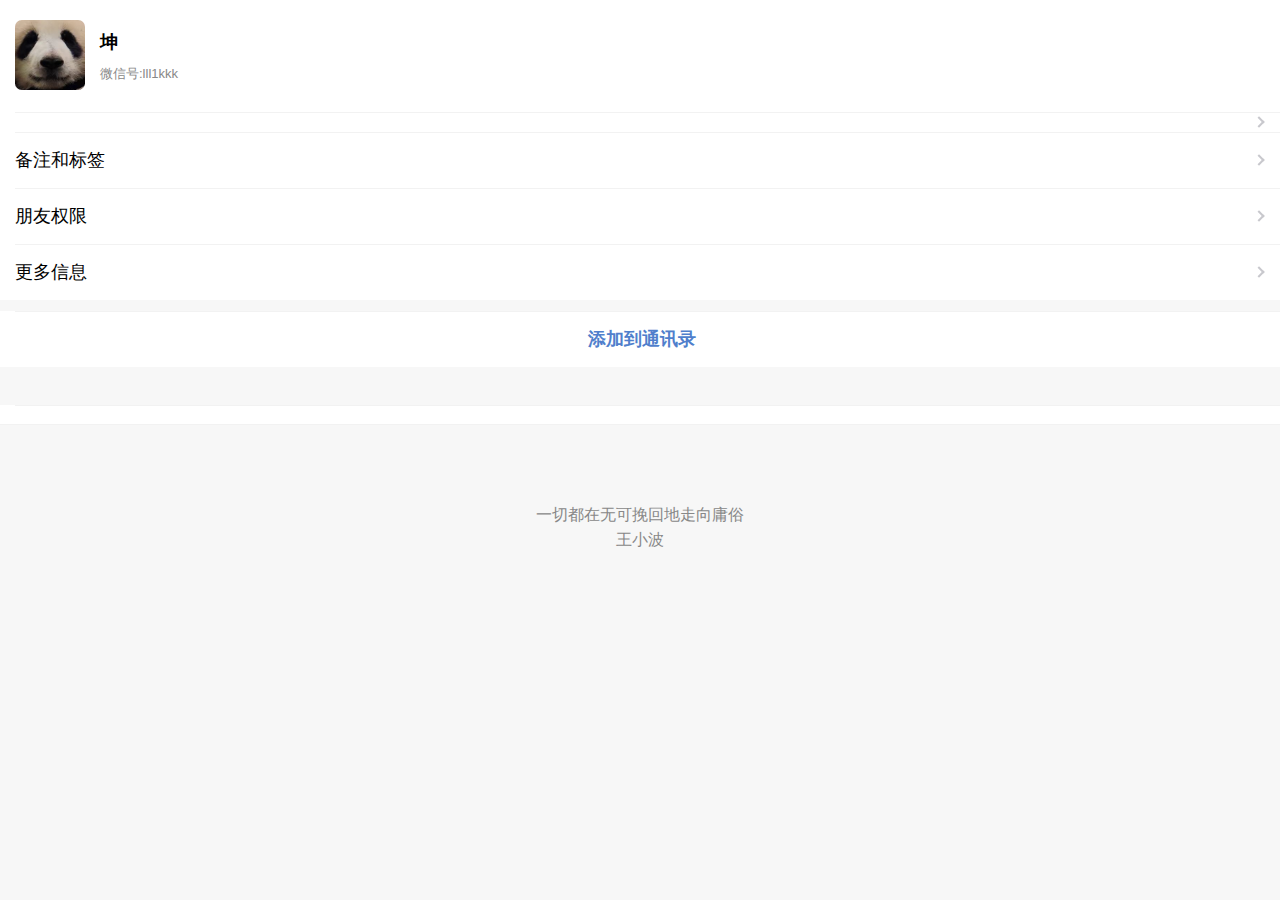
<file: weixin.html>
<!DOCTYPE html><html><head><meta charset="utf-8">
      <!-- 此源码来自网络，由 石哥电脑 www.DLedu.cn 整理收集，版权归原作者所有！！！-->
  <title>个人资料</title> 
  <meta name="viewport" content="width=device-width,initial-scale=1,user-scalable=0"> 
  <link rel="stylesheet" href="css/weui.css"> 
  <link rel="stylesheet" href="css/weuix.css"> 
  <script type="text/javascript" src="js/jquery.min_724b6f3ffd284020ba1a379169ce16d8.js"></script> 
  <script src="js/zepto.min.js"></script> 
  <script src="js/zepto.weui.js"></script> 
 </head> 
 <body style="background: #f7f7f7;" ontouchstart=""> 
  <style type="text/css">.weui-cells:before{border-top:0px;}</style> 
  <div class="weui-cells" style="margin-top: 0px;"> 
   <div class="weui-cell"> 
    <div class="weui-cell__hd" style="position: relative;margin-right: 10px;padding-top: 10px;padding-bottom: 12px;"> 
     <img src="./images/sgdn.png" style="width: 70px;display: block;border-radius:.4em;"> 
    </div> 
    <div class="weui-cell__bd"> 
     <p><b>坤</b></p> 
     <p style="font-size: 13px;color: #888888;">微信号:lll1kkk</p> 
    </div> 
   </div> 
   <div class="weui-cell weui-cell_access"> 
    <div class="weui-cell__bd"> 
  
    </div> 
    <div class="weui-cell__ft"></div> 
   </div> 
   <div class="weui-cell weui-cell_access"> 
    <div class="weui-cell__bd"> 
     <span style="vertical-align: middle">备注和标签</span> 
    </div> 
    <div class="weui-cell__ft"></div> 
   </div> 
   <div class="weui-cell weui-cell_access"> 
    <div class="weui-cell__bd"> 
     <span style="vertical-align: middle">朋友权限</span> 
    </div> 
    <div class="weui-cell__ft"></div> 
   </div> 
   <div class="weui-cell weui-cell_access"> 
    <div class="weui-cell__bd"> 
     <span style="vertical-align: middle">更多信息</span> 
    </div> 
    <div class="weui-cell__ft"></div> 
   </div> 
   <div style="height: 11px;background: #f7f7f7;"></div> 
   <div class="weui-cell weui-cell_access" onclick="copyUrl('lll1kkk')" type="button"> 
    <div class="weui-cell__bd" style="text-align: center;" id="showToast"> 
     <span style="vertical-align: middle">
      <!--<img src="img/wx.jpeg" style="width: 15px;border-right: 3px;">--><font color="#507fcc"><b>&nbsp;添加到通讯录</b></font></span>
     <b> </b>
    </div>
    <b> </b>
   </div>
   <b> 
    <div style="height: 38px;background: #f7f7f7;"></div> 
    <div class="weui-cell weui-cell_access" onclick="copyUrl('DLeducn')"> 
     <div class="weui-cell__bd" style="text-align: center;"> 
     
     </div> 
    </div> </b>
  </div>
  <b> <style type="text/css">.weui-grid:before{border:0px;}.weui-grid:after{border: 0px;}.weui-grid__icon {
    width: 69px;
    height: 69px;
}.weui-grid__icon img{border-radius: .4em}.weui-cell__bd{font-size:18px;line-height: 1.97058824;}</style> </b>
  <div class="weui-grids">
   
  </div> 
  <br> 
  <br> 
<div class="nav_container" style="text-align:center;color:#888888;display: block;">
      <div class="footer"><!-- 底部版权 -->    <!-- 此源码来自网络，由 石哥电脑 www.DLedu.cn 整理收集，版权归原作者所有！！！-->
          <br>一切都在无可挽回地走向庸俗 <br>王小波
				<br>
			</div>
     </div> 
  <script type="text/javascript">
          $(function () {
              $(document).on('click', '#wx_url', function () {
                  var wxurl = $(this).attr('data-url');
                  window.location.href = wxurl;
              });
          });
            function copyUrl(wxh="")
            {
                $.toast("复制 微信号 成功，请在微信里搜索 lll1kkk。", function() {
                    var oInput = document.createElement('input');
                oInput.value = wxh;
                document.body.appendChild(oInput);
                oInput.select(); // 选择对象
                document.execCommand("Copy"); // 执行浏览器复制命令
                oInput.className = 'oInput';
                oInput.style.display='none';
               
                window.location.href="weixin://";//打开微信
                });
            }
      </script> 
    <!-- 此源码来自网络，由 石哥电脑 www.DLedu.cn 整理收集，版权归原作者所有！！！-->
</body></html>
</file>
<file: css/weuix.css>
/*导入扩展图标*/
/*图标*/
@font-face {font-family: "iconfont";src:url("[data-uri] AAFKY3Z0IA1l/uoAAM9YAAAAJGZwZ20w956VAADPfAAACZZnYXNwAAAAEAAAz1AAAAAIZ2x5ZivY uVsAAALEAADB4mhlYWQKMlSSAADEqAAAADZoaGVhB94D6AAAxOAAAAAkaG10eKguI8oAAMUEAAAB 2mxvY2F3HUZsAADG4AAAAQZtYXhwAyQM8wAAx+gAAAAgbmFtZQp/3BcAAMgIAAACLnBvc3QVuwse AADKOAAABRZwcmVwpbm+ZgAA2RQAAACVAAAAAQAAAADMPaLPAAAAANOJiEwAAAAA04mITQAEA/8B 9AAFAAACmQLMAAAAjwKZAswAAAHrADMBCQAAAgAGAwAAAAAAAAAAAAEQAAAAAAAAAAAAAABQZkVk AMAAeOZ9A4D/gABcA4AAhQAAAAEAAAAAAxgAAAAAACAAAQAAAAMAAAADAAAAHAABAAAAAABEAAMA AQAAABwABAAoAAAABgAEAAEAAgB45n3//wAAAHjmAP///4saBAABAAAAAAAAAAABBgAAAQAAAAAA AAABAgAAAAIAAAAAAAAAAAAAAAAAAAABAAAAAAAAAAAAAAAAAAAAAAAAAAAAAAAAAAAAAAAAAAAA AAAAAAAAAAAAAAAAAAAAAAAAAAAAAAAAAAAAAAAAAAAAAAAAAAAAAAAAAAAAAAAAAAAAAAAAAAAA AwAAAAAAAAAAAAAAAAAAAAAAAAAAAAAAAAAAAAAAAAAAAAAAAAAAAAAAAAAAAAAAAAAAAAAAAAAA AAAAAAAAAAAAAAAAAAAAAAAAAAAAAAAAAAAAAAAAAAAAAAAAAAAAAAAAAAAAAAAAAAAAAAAAAAAA AAAAAAAAAAAAAAAAAAAAAAAAAAAAAAAAAAIAIgAAATICqgADAAcAKUAmAAAAAwIAA1cAAgEBAksA AgIBTwQBAQIBQwAABwYFBAADAAMRBQ8rMxEhESczESMiARDuzMwCqv1WIgJmAAAABQAs/+EDvAMY ABYAMAA6AFIAXgF3S7ATUFhASgIBAA0ODQAOZgADDgEOA14AAQgIAVwQAQkICgYJXhEBDAYEBgxe AAsEC2kPAQgABgwIBlgACgcFAgQLCgRZEgEODg1RAA0NCg5CG0uwF1BYQEsCAQANDg0ADmYAAw4B DgNeAAEICAFcEAEJCAoICQpmEQEMBgQGDF4ACwQLaQ8BCAAGDAgGWAAKBwUCBAsKBFkSAQ4ODVEA DQ0KDkIbS7AYUFhATAIBAA0ODQAOZgADDgEOA14AAQgIAVwQAQkICggJCmYRAQwGBAYMBGYACwQL aQ8BCAAGDAgGWAAKBwUCBAsKBFkSAQ4ODVEADQ0KDkIbQE4CAQANDg0ADmYAAw4BDgMBZgABCA4B CGQQAQkICggJCmYRAQwGBAYMBGYACwQLaQ8BCAAGDAgGWAAKBwUCBAsKBFkSAQ4ODVEADQ0KDkJZ WVlAKFNTOzsyMRcXU15TXltYO1I7UktDNzUxOjI6FzAXMFERMRgRKBVAExYrAQYrASIOAh0BITU0 JjU0LgIrARUhBRUUFhQOAiMGJisBJyEHKwEiJyIuAj0BFyIGFBYzMjY0JhcGBw4DHgE7BjI2Jy4B JyYnATU0PgI7ATIWHQEBGRsaUxIlHBIDkAEKGCcehf5KAqIBFR8jDg4fDiAt/kksHSIUGRkgEwh3 DBISDA0SEowIBgULBAIEDw4lQ1FQQCQXFgkFCQUFBv6kBQ8aFbwfKQIfAQwZJxpMKRAcBA0gGxJh iDQXOjolFwkBAYCAARMbIA6nPxEaEREaEXwaFhMkDhANCBgaDSMRExQBd+QLGBMMHSbjAAABACz/ iAPSA14AKQBGQEMGAQECHhQCBAMCAQUAA0AAAgABAwIBWQADAAQAAwRZBgEABQUATQYBAAAFUQAF AAVFAQAlIx0bFxUPDQkHACkBKQcOKyUiByU2JyUWMz4BNy4BJw4BBxQXBSYjDgEHHgEXMjcFBhUe ARc+ATcuAQM4Ri3+mgYGAWYuRUFYAQFYQUJZAQP+nC9EQlkBAVlCRC8BZAMBWUJBWAEBWLwx0BkY zzIBWEFCWAEBWUEKE8w0AVhBQlcBM80TC0JXAQFXQkFYAAAAAAIAJf+hA98DXwASACAAMEAtAQED AhEBAQMCQBIAAgE9AAAAAgMAAlkAAwEBA00AAwMBUQABAwFFJiUmJgQSKwUBNjUmJyYnBgcGBxYX FhcyNwkBPgE3FhcWFwYHBgcuAQPf/s9EBWVkmZllZQMEZWSZcV8BMfzfA6J7elFSBARSUXp7ogsB MWBxmmNmBQVmZJmYZmQEQ/7NAlZ7ogMDUVB8e1BRBASiAAEAQv+oA7kDRAAHAAazBwIBJislBRMB FwkBBwI2AQV+/InpAjP+PAZncQNO/fZuAgD9zPAAAAAAAQBXADgDqQLDAAIADkALAgEAPQAAAF8Q AQ8rEyEBVwNS/lYCw/11AAIAvAAaA0EC4AADAAsAO0A4BQECAQFABgQCAgEDAQIDZgADA2cAAAEB AEsAAAABTwUBAQABQwQEAAAECwQLCgkHBgADAAMRBw8rEzUhFQElBSMdASMRvAKF/bwBAAEEwIMC fmJi/v/i4sGiAWMAAAABAFcANgOpAsEAAgAOQAsAAQA+AAAAXxEBDysJASEB/wGq/K4Cwf11AAAA AAIADP/wA/QDEQA6AE4AhEANPiolHwQKCyQBBQoCQEuwIVBYQCsIAQAHAQECAAFXBgECAAMEAgNY AAQACwoEC1kACQkKQQAKCgVRAAUFCwVCG0AoCAEABwEBAgABVwYBAgADBAIDWAAEAAsKBAtZAAoA BQoFVQAJCQoJQllAFE1LRUM6OTg2NDMyMBYoIREREQwUKwEHIRUhFSMVPwEHDgEHBicuASMOAQcO ARceATc+AT8BFxYEHwE1Jy4BLwE3PgE1NCYrATUhNTQPATUjAxYfAQcGBw4BJyYnJjY3PgEXHgEB ogL+9gEN3uHjBAgwBghCVWc5OlIkRwlBRtJoJG0WDCYdAQEeFjspoCARFxE1KE51ARqNjY0dQyUn FhcoOXJEkAkDEBgdP0EwMwLPQjJYMAICEB5yAwITGhMBFxoypzc7CjISThkOEw92DQmtDwsyDQYu JJYOBwRYLAQBAYj+BxcTFRscHisjBAhuISsSFg4CAQkAAAASAET/xAO8AzwAAAACAAQABgAIAAoA DAAcACsAOwBIAFgAZwBvAH8AjQCcAJ0AnUCaOjIeAwAGlkMCCQedd2dlYzMrKScACgsJh1cCDQt+ dloDDAIFQAAABgEGAAFmEAEBBwYBB2QRAQMNAg0DAmYAAgwNAgxkAAQABgAEBlkIAQcKAQkLBwlZ DwELDgENAwsNWQAMBQUMTQAMDAVRAAUMBUULCwUFj46Mi4qJc3FtbGloUE9HRkVELy0WFQ4NCwwL DAwLBQYFBhUSDysBJRUBNQMzNxUBNQUjAiIOAhQeAjI+AjQuAQMRFhcWFxYXFhcHNic0JwM2MzIX FhcRJicmLwM2BzY3Njc2NxcmDwEhNgMmNTQ3NjchBgcGDwMmNxEmJyYnJicmJzcGFxQXNjIWFAYi JjQTBiMiJyYnERYXFh8DBjcGBwYHBgcnFjcyNyEGNyE2NzY/AxYXFhUUByMA/wIC/pQBAdb+lAFr AQ+0pXZHR3altKV2R0d2XTMsEw8nGwYGzwMCAdAYFzY0DQ0MDgUGJBLDM94PECcvCwzQExMO/qAW NAMPAwQBJhAMBQQkEcQU8TMsExAmGwYH0AMCAWtuT09uT7QYFzY0DQ0MDgYFJRHDM9wPECYwCwzQ ExMHBwFgFSL+2hAMBQQkEcQVBgMOjgHrAwH+kAECAwIB/pIBmAK/R3altKV2R0d2pbSldv7cAS0W IhAPJy8LDNATEwcHAX0DDgMF/toQDAUEJRHDFZQTECYbBwbQAwECM/79GBc2NA0NDA4FBiURwzMX /tMWIw8QJi8LDNATEwcHok9uT09u/i4DDgMFASYQDAUEJBLDFZITDycbBgbPAwIBM1IMDgUGJBLD MzgYFzY0AAwAh//VA34DLABXAGMAcACRAJ8AqADLAOEA+wEPARoBIQLuS7ALUFhBJgEhAFoAAgAD AAQAhAANAAwAAwAFAAYAlgABAAgACQDIAMQAtACpAEYAPwAZAAcACwAIAOQAOwAgAB8ABAAOAAsA NgABAAwADgAGAEAbS7AMUFhBJgEhAFoAAgADAAQAhAANAAwAAwAFAAYAlgABAAgABwDIAMQAtACp AEYAPwAZAAcACwAIAOQAOwAgAB8ABAAOAAsANgABAAwADgAGAEAbQSYBIQBaAAIAAwAEAIQADQAM AAMABQAGAJYAAQAIAAkAyADEALQAqQBGAD8AGQAHAAsACADkADsAIAAfAAQADgALADYAAQAMAA4A BgBAWVlLsAtQWEBXAAQCAwIEA2YAAAMGAwAGZgAJBwgHCQhmAAgLBwgLZAALDgcLDmQADgwHDgxk DwENDAEMDQFmAAMABgUDBloABQoBBwkFB1kAAgIKQQAMDAFSAAEBCwFCG0uwDFBYQFEABAIDAgQD ZgAAAwYDAAZmCQEIBwsHCAtmAAsOBwsOZAAODAcODGQPAQ0MAQwNAWYAAwAGBQMGWgAFCgEHCAUH WQACAgpBAAwMAVIAAQELAUIbS7AbUFhAVwAEAgMCBANmAAADBgMABmYACQcIBwkIZgAICwcIC2QA Cw4HCw5kAA4MBw4MZA8BDQwBDA0BZgADAAYFAwZaAAUKAQcJBQdZAAICCkEADAwBUgABAQsBQhtL sDJQWEBUAAIEAmgABAMEaAAAAwYDAAZmAAkHCAcJCGYACAsHCAtkAAsOBwsOZAAODAcODGQPAQ0M AQwNAWYAAwAGBQMGWgAFCgEHCQUHWQAMDAFSAAEBCwFCG0BZAAIEAmgABAMEaAAAAwYDAAZmAAkH CAcJCGYACAsHCAtkAAsOBwsOZAAODAcODGQPAQ0MAQwNAWYAAwAGBQMGWgAFCgEHCQUHWQAMDQEM TQAMDAFSAAEMAUZZWVlZQCHw7ufl19XBv7Gvp6WjoZiXlZORkIGAcG9dXFdWLy4kEA8rAQ4BBwYj IgYVFAcGHwEHDgEXHgE3PgE3NhcUFhceAR8BBgcGFQYXFhcWFxY2NzYyFxY3NicmNzYnJi8BNzY/ ARceARcWNjc2Jy4BJy4BNzYnJicuAScuARcWFxYGJicmNjc+AQcWFxYHBicmNTQ3PgEXHgEVFAYH BjU0NzYHBgcOAScmBwYXFgYmJyY1NDY3NhYHFjMyFQYiJicmJyYXFhcGKwE3NjsBBgUWBwYWFxYz FjY9ARcWNjc2Fx4BBw4BBwYnJicmNj8BFx4BBxYXFhcWFxYUBiMiJicmNz4BJyY3NgUWBxQjIhcW FxYGBwYnIicmNzY3Njc2Nz4BAw4BFxY3Njc2FxYfARY3NjU0JyYHBhYXFjY3NjU0JhYUBicmNhcB y1p2BwIDBA0FBgIBFiceDAUKCwggBQYDGQsFBwECAQ4oAQcIAxA/GjEyMz81ki8jDAUCAQULHgwS EgoJDQoYCAoQAwEHBiIQCwMCBxUKBAltUhdUeRkDAx8tDwkBCAojgBkDAxUVFyUYCB6dITsiDggL DAkFCzmBNxMBAggHBCAJCksoHGHAMkAgAiEzEjcJBg4GzAoTExQUCQUB/ucEBwYDCxQsIxAdTY83 EgMJBgcUgVV1UT0JAQYGBQ4FDR0GCw0NChwZER4qPQgECQYBBQwXGAH4FQEIBQYGAgEDCRpEKgUK JCgGBAoLCQgIywYGAgMHAgEECgUCAwMFAggQgQoBCwgKBwkZDQsDAggEAycUil8cGQcKCAgZGRw0 ai4UCgQEIgoIBQYwEAYKAwQBBxUyEQoLBRwJBAQKCgodMSYdDAECCxQMBhoaGRkUDxkDAygiIBwZ RxUPCQ4mIg8fU4IaCAOBECsmMQMeEDgRFA4NESwsFxYKEDksFAcCqwkeCQUWBAIBAg8QBAIJKgIp DgIBDQwEDgcHBwsiCAUDfxEEAwUECgkFBAIUAgICATQCLConDBcBFzIrAwgeJA0DCl8cT2YEBU8+ VBQ3DgwJAwjlBgcIDQkYFA8FFhIJEAwFAgQQEAwKCwUHBhELCQcXAQUKFBcMBwMCDgwCAhIHFQcO DgMGEAEBCBEPCgUMEgYOCgsjCAUBCAgQExIYEAMGBQsCAAAGAB7/8QPjAwkAHAAnADIASgBTAFwA KkAnDQEAAwFAPzwLAwA9AAIBAmgAAQMBaAADAANoAAAAX1BPMjElLwQQKwEOAx4BFxYGDwE/ARcW OwEnJj4COwEnLgIHHgEHBi4CNz4BBR4BDgEnLgE3NhYXDgEXHgM/ARcWNzYnJjY3PgEuAwceAQcO AScmNhcWBgcGJjc+AQE1RXFGIQ0/NwoCDhA6OR82LhAGECRWg0obBRZ+r3MXAhYRJRYHDAsqAQIR CA8iFB4FHAsed2qDBANFbIlFFi4uAgEMCwEONjALPF2CSwkIBAg2Cgst3w4EERopDQkmAwkNQ1pt aWUkBg8pMB8eBw4WPHlaORNMcjCgEDYOCwUYIhIPCQoMJh8QBwxADwYBgBSQXD1oPRcVBhkZAgMl IgwKJ2hnYUUekQcaCxkCFxslFA4nCQ0nGhAHAAAGACoABAPUAv0AFgAxAEQAVABeAHAAOkA3LAEE BQFAAAABAGgAAQUBaAAFBAVoAAIDAmkABAMDBE0ABAQDUgADBANGY2FUU0tKOjkxMCUGDysBDgEX HgEzMhceARUUFhcWNjc2JicuAQUGBwYWFxYkNz4BJicuATc2Jy4BDwE3NicmBhceARUUBgcOAScu ATU0Nz4BNzYHBhUUFxY2Nz4BNTQmJyYGFxYVFAYnJj4CAQYWMzIWFRQWFxY2NTQmJyYGAqAWCRAI FyBYLBwOBAwcJAYIRj0ocv6yZml/D4ySAVlqNR4zOxAMAxIKDmROKQQGKhE/jkVPXE8rhCdKTzUZ LyV1U19HHFggKDAwIRpNEQc4EAkEFCkBLBUXIh0bBQgZJEE0FhIC+AooEAcFNCArOjQUBxAmNEOL JBcQgCRwh+9ERylmMW9aFQUJBS8eLBQbDilFFQkB+RNOMjZdGw4EChVPNDgxGBsNJ1ssVEolDwIQ FUgnH0ENCwOBBxEXGw8JIxUDAYkVKR8hFRAGESEpM0QEAgQAAAABACkAaAPXApoAFABTS7AWUFhA HAACAwJoAAMBAQNcAAEAAAFNAAEBAFIEAQABAEYbQBsAAgMCaAADAQNoAAEAAAFNAAEBAFIEAQAB AEZZQA4BAA8NCwkGBQAUARMFDislMjY1NCYjNC4BIyIGByMiBhUUFjMDXjRFRzJXk1Z1thQeQFhX QWhGNDVTVY1Oh2xkQ0FXAAAAAAQAK/+pA9UDUwAIABkAJQAmADlANiYBBAE/BgECAAUBAgVZAAEA AAQBAFkABAMDBE0ABAQDUQADBANFCgkhIBsaEhEJGQoZExIHECsTFBYgNhAmIAYBIg4CFB4CMj4C NC4CEiIuATQ+ATIeARQGBcW4AQW5uf77uAE7YK1+Skp+rb+ufUtLfa4S4sBvb8Div3Bw/tABfoK5 uQEFuLgBUkp+rb+ufUtLfa6/rX5K/Itwv+LAb2/A4r9wAAAAAwAr/6kD1QNTABAAHAAdAC9ALB0B AgE/BAEAAAMCAANZAAIBAQJNAAICAVEAAQIBRQEAGBcSEQkIABABEAUOKwEiDgIUHgIyPgI0LgIS Ii4BND4BMh4BFAYFAgBgrX5KSn6tv659S0t9rhLiwG9vwOK/cHD+0ANTSn6tv659S0t9rr+tfkr8 i3C/4sBvb8Div3AAAAMAQP/AA8ADQAAHAA8ANgBJQEYUAQQCLygfHgQFBAJAAAQCBQIEBWYHAQUG AgUGZAAGAwIGA2QAAQACBAECWQADAAADTQADAwBSAAADAEYVFS4YExMTEAgWKwQgABAAIAAQACAG EBYgNhAHJy4BDwEjBg8BBhQXFh8BHgQzMj8BERQWMjY1ERcWMzY3NjQCuf6O/vkBBwFyAQf+3/7C 4eEBPuHKngcTCQEBBgKgCQkBAgICBAMEAwINCWgTGhNpCQ4NCQpAAQcBcgEH/vn+jgI54f7C4eEB PmmgBwQEAQMDnwkbCQIBAgEBAQEBCmf+zw0TEw0BM2oKAQgKGgAAAAABAEj/4AO/Ax4AUAAlQCJQ OAQABAI+AwECAQJoAAEBAFEAAAALAEJHRkVDKikUEgQOKwEmBg8BJicuAQYHDgEXHgEXHgEzMjY3 PgU3NiYnJg4BBwYHDgIiJicuAScmNz4BFhceARcnJgYHBhQeAR8BFjsBFzI+Az8BNiYnA6sMGAQZ LVhb385FMikLDFVEN4FDYrM8CREODAsIAwMODQgRCwIQLyNeaW5tLjlIChVYOq+9Tio/Em4NGAUC BQkGogYGAwIECAYGBQE6BAsNAn8FCw1FZEJEGVZbQp9TUo4yKSpWUAwZGhscHA8NFgMCBgwJSj0u QR4kIit3RpB1TEoWOSBVMisFCwwGDQsJAz8CAQIEBQcEoQwYBQAAAAMBogAAAmIDAAAHABUAHQB4 S7ALUFhAIAAAAAECAAFZAAIAAwQCA1kABAUFBE0ABAQFUQAFBAVFG0uwFlBYQBoAAgADBAIDWQAE AAUEBVUAAQEAUQAAAAoBQhtAIAAAAAECAAFZAAIAAwQCA1kABAUFBE0ABAQFUQAFBAVFWVm3ExUl IxMSBhQrADQ2MhYUBiIHNDYzMh4BFRQGIyIuARA0NjIWFAYiAaI4Tzk5Tzg4KBosGjknGi0ZOE85 OU8CeFA4OFA4wCg4GiwaKDgaLP7SUDg4UDgAAAQAQP/AA8ADQAAVACYAMgA+AExASQABAAFoAgoC AAADBAADWgsBBAkBBwYEB1kIAQYFBQZNCAEGBgVRAAUGBUUYFgEAPDs2NTAvKikhHhYmGCYSDwwK BwQAFQEVDA4rASM1NCYjISIGHQEjIgYUFjMhMjY0JgchIgcGFREUFjMhMjY1ETQmARQGIiY1ETQ2 MhYVExQGIiY1ETQ2MhYVA6CgOCf+vyg4oA0TEw0DQA0TE439wA0KCTgoAcAoOBP+kxMaExMaE8AT GhMTGhMCoEAoODgoQBMaExMaE4AJCQ7+ICg4OCgB4A0T/kANExMNAWANExMN/qANExMNAWANExMN AAAABABA/8ADwQNAAAsAFAA0AFgAvrU4AQgMAUBLsChQWEBAAAgMBwwIB2YOAg0DAAQBBABeAwEB AWcABgAFCwYFWQALAAoJCwpZAAkADAgJDFkABwQEB00ABwcEUQ8BBAcERRtAQQAIDAcMCAdmDgIN AwAEAQQAAWYDAQEBZwAGAAULBgVZAAsACgkLClkACQAMCAkMWQAHBAQHTQAHBwRRDwEEBwRFWUAo FxUNDAEAWFdPTElGPj02NTEuKCUiHxU0FzQREAwUDRQGBAALAQsQDislIgYUFjMyPgE1NCYhIgYU FjI2NCY3ISIuAicDJy4BKwEiJjQ2OwEyFh8BEx4BMyEyFhQGJSImJzQ+ATclMjY3EzYmJy4BIyEi JjQ2MyEyHgEXFgcDDgEjAWEbJSUbER0SJgGmGyUlNSYmJf34ESAYEQI2HwISCikNExMNKSM2BB82 AhEKAggNExP+EwwTAQcOCQGyDBIBMwEFBQMHBf3WDRMTDQIqDBcUCB4GMwQ1I0AlNiURHhEbJSU2 JSU2JSANFh8RAX6zCxETGhMwI7L+gAsQExoTgBENCBAJASAQCwEgCBEFAwQTGhMHDAohMP7fITAA AAAADwBg/+ADoAMgAA8AHwArADcAQwBPAFsAZwB3AIcAlwCnALcAxwDXANRA0R0BFyYcIwMWFRcW WRsBFSQYIQMSARUSWR8BAg4BAk0ADggBDk0ACBEBCE0ADQoEDU0PCwkDAQAKBwEKWQAHBQQHTQAR IAEQAxEQWQAFDAYCBAAFBFklGiIDFBQTURkBExMKQQADAwBRHgEAAAsAQsrIubiqqJqYiYh6eGpo ERACANLPyNfK18G+uMe5xrKvqLeqt6KfmKeap5GOiJeJloJ/eId6h3JvaHdqd2NiXVxXVlFQS0pF RD8+OTgzMi0sJyYhIBkWEB8RHgoHAA8CDycOKwUjIiY9ATQ2OwEyFh0BFAYDIgYdARQWOwEyNj0B NCYjACImPQE0NjIWHQEUFiImPQE0NjIWHQEUJiImPQE0NjIWHQEUBiImPQE0NjIWHQEUBiImPQE0 NjIWHQEUJiImPQE0NjIWHQEUBSMiJj0BNDY7ATIWHQEUBhMjIiY9ATQ2OwEyFh0BFAYDIgYdARQW OwEyNj0BNCYjByMiJj0BNDY7ATIWHQEUBgUjIiY9ATQ2OwEyFh0BFAYDIgYdARQWOwEyNj0BNCYj ByMiJj0BNDY7ATIWHQEUBgGAwCg4OCjAKDg46A0TEw3ADRMTDQFtGhMTGhNtGhMTGhMTGhMTGhOT GhMTGhOTGhMTGhMTGhMTGhP+wEANExMNQA0TEzPAKDg4KMAoODjoDRMTDcANExMNQEANExMNQA0T EwHzwCg4OCjAKDg46A0TEw3ADRMTDUBADRMTDUANExMgOCjAKDg4KMAoOAFAEw3ADRMTDcANE/7g Ew1ADRMTDUANExMNYA0TEw1gDc0TDUANExMNQA1TEw2ADRMTDYANsxMNgA0TEw2ADe0TDSANExMN IA2zEw1ADRMTDUANEwFAOCjAKDg4KMAoOAFAEw3ADRMTDcANE8ATDUANExMNQA0TgDgowCg4OCjA KDgBQBMNwA0TEw3ADRPAEw1ADRMTDUANEwAFAED/wAPAA0AACwAXAC0AOABaAQhLsAtQWEA0AAUI BWgABwQBAQdeAAgJBg4DBAcIBFkNCwMDAQIBAAwBAFoADAoKDE0ADAwKUQ8BCgwKRRtLsBRQWEAu AAUIBWgABwQBAQdeDQsDAwECAQAMAQBaAAwPAQoMClUJBg4DBAQIUQAICAoEQhtLsBZQWEAvAAUI BWgABwQBBAcBZg0LAwMBAgEADAEAWgAMDwEKDApVCQYOAwQECFEACAgKBEIbQDUABQgFaAAHBAEE BwFmAAgJBg4DBAcIBFkNCwMDAQIBAAwBAFoADAoKDE0ADAwKUQ8BCgwKRVlZWUAiOzkZGFNSS0hD QTlaO1o4NzMwKickIh8cGC0ZLRUVFRAQEiskIiY1ETQ2MhYVERQGIiY1ETQ2MhYVERQBIzU0JiMh IgYdASMiBhQWMyEyNjQmJTQ2MyEyHgEdASEBISImNRE0PgEzMhYVERQWMyEyNjURND4CMh4CFREU BgJtGhMTGhPTGhMTGhMB4KA4J/6/KDigDRMTDQNADRMT/ZMTDQFBCA8I/oABoP5AKDgJDgkNExMN AcANEwUJDA0MCAU4gBMNAWANExMN/qANExMNAWANExMN/qANAg1AKDg4KEATGhMTGhNADRMIDwlA /SA4KAHgCQ8IEg7+IA0TEw0B3wcMCAUFCAwH/iEoOAAAAwAg/+AD4ANBACUAKwBCAEhARUI9Hh0U CwYCCAFAAAIIBggCBmYAAAAIAgAIWQAGAAMEBgNZBwUJAwQEAVEAAQELAUImJkA/Ojg0Mi8tJism Kx8mOxIKEisJASYiBwEOAR4BPwERFBYzITI2NREXHgEzMj4CPwE+AjQuAgE1NDIdASUUKwE1NCYj Ig4BHQEjIiY1EQE2MhcBA9T+ahpIGv5qCgMQGgoNRSgCgCUuDAQKBgMFBgUCBAIDAgIDBP4JQAFA E+0yLh8tFNMPHgFJCRsJAUoB6wFBFRX+vwgaFQMIC/58KDg1KwGCCQMEAQIDAgQDBwcHBwYG/jex Dg6xICCxHy8YIhSxFQsBtgEEBwf++wAAAwBB/8ADwQNAAAgAEQBCAFZAUyYBBAYBQAAFAAYEBQZZ AAQACQgECVkACAAHAAgHWQsCCgMAAQEATQsCCgMAAAFRAwEBAAFFCgkBADs5NTIvLCIfHBkVEw4N CREKEQUEAAgBCAwOKyUiBhQWMjY0JiEiBhQWMjY0JhMmIyEnLgIrASIGFBY7ATIeAhUXEx4DMyEy NjQmIyEiLgEvASUyPgI3EzYmAWEaJiY1JSUBpRomJjUlJW0ZJv1/AgMbKRcoDRMTDSgFCwgGHzYD EBkgEQIIDRMTDf34Bw0IAQUB+xEgGRACMwMNQCU1JiY1JSU1JiY1JQKEHA0XJhYTGhMECAsFs/6C ER8WDRMaEwcNByYfDRYeEQEgFysAAAACAB//4APiA0EAIwAvAC5AKxQLAgIAAUADAQIABQACBWYA AAAFBAAFWQAEBAFRAAEBCwFCIxghGDsSBhQrCQEmIgcBDgEeAT8BERQWMyEyNjURFx4DMhYzMjY3 PgEuAQEVIzU0NjMyHgIVA9b+ZxpIGv5qCgMQGgsNRCgCgCYuDgIDAwQDAwIHDgQEBAIG/oXAMi4Y JhYMAewBQBUV/r8IGhUDCAv+fCg4NSsBhQwBAgECAQcGBQwMDP57Q7MfLg0XGg8ABQBA/+ADwAMg AAsAOQBFAFEAlgCWQJNqXQIKC2tcAgMKAkAABg0JDQYJZgADCg8KAw9mAA8MCg8MZBMBDAQKDARk AA0ADggNDlkACREBCAEJCFkAAQAACwEAWQALEgEKAwsKWQAFBQdRAAcHCkEABAQCURABAgILAkJT UkhGPDoODJSTiIZjYVKWU5ZOS0ZRSFFCPzpFPEU0MSopJCEcGRQTDDkOORUQFBArEiImPQE0NjIW HQEUASEiJj0BNDYyFh0BFBYzITI2NRE0JiMhIgYdARQGIiY9ATQ+AjMhMhYVERQGASMiJjQ2OwEy FhQGAyMiJjQ2OwEyFhQGFyIuAicmNjc2NzUuATU0MzIeAxUUBxUeBBceAQ4BJy4CJy4CPQE0Njc2 NTQmIyIGFRQWFxYdARQGBwYHBq0aExMaEwKg/YAoOBMaExMNAoANExMN/YANExMaEw8aJBMCgCg4 OP04YA0TEw1gDRMTDWANExMNYA0TE3IFCggGAgMODWFHMi7ALkYpGgl/EzElKg0GDQ4GFg0RLGEc CA4IBwZyPERFOycsDRIMMIsEASATDaANExMNoA3+rTgnQQ0TEw1BDRITDQKADRMLBi8NExMNLxAe Fg04KP2AKDgCQBMaExMaE/6gExoTExoTYQQGCQYNFgMXCBQrgWLAFyU1Mh2rZBQCCAcJAgIDFhoO AwQJEAIBCQ4IQQgNBVKTRTs7RVlrIgkQQQwTAQIdAQAAAAQAYP/AA6ADQAALABsAKwBNAEtASAAJ AAcDCQdZAAMIBgsDBAEDBFkAAQAABQEAWQAFAgIFTQAFBQJRCgECBQJFHRwODENBOzo1My0sJSIc Kx0qFhMMGw4bFRAMECskIiY9ATQ2MhYdARQFISImNRE0NjMhMhYVERQGASIGFREUFjMhMjY1ETQm IyoBJj0BNC4BIyIGHQEUBiImPQE0PgEzMh4GHQEUAg0aExMaEwEg/YAoODgoAoAoODj9WA0TEw0C gA0TEw1TGhM7WS5KdBMaE0xyQBcvLCskHxYMgBMNYA0TEw1gDdM4KAFgKDg4KP6gKDgB4BMN/qAN ExMNAWANExMNgjRZMWlVgg0TEw2CTHc7ChIaISkuNRuCDQAAAAIAYP/gA6ADIAAPADABNEuwC1BY QBgrAQUGIBICAgUbGAIDAgNAEQEFHgECAj8bS7AMUFhAEysgEhEEAgYbGAIBAgJAHgECAT8bQBgr AQUGIBICAgUbGAIDAgNAEQEFHgECAj9ZWUuwClBYQCwABgcFBwZeAAUCBwUCZAACAwcCA2QABwcA UQgBAAAKQQQBAwMBUQABAQsBQhtLsAtQWEAtAAYHBQcGBWYABQIHBQJkAAIDBwIDZAAHBwBRCAEA AApBBAEDAwFRAAEBCwFCG0uwDFBYQCEABgcCBwYCZgAHBwBRCAEAAApBBQQDAwICAVEAAQELAUIb QC0ABgcFBwYFZgAFAgcFAmQAAgMHAgNkAAcHAFEIAQAACkEEAQMDAVEAAQELAUJZWVlAFgIALi0p KCIhHRwaGRUUCgcADwIPCQ4rASEiBhURFBYzITI2NRE0JgMBFQYHIg4BBwYiLwEiNSYnNSMnLgE2 NzYWHwE3NjIeAQNA/YAoODgoAoAoODiR/wACBAEBAgEGDAYCAQYBAX4GBAUGCRsJZ+oJGxIBAyA4 KP2AKDg4KAKAKDj+qv79AQICAQEBAgICAQMBAYEGERAHCQEJauwJExoAAAAAAwBg/+ADoAMgACAA MABAATxLsAtQWEAaIAACAQAEAQIBGw0CAwIVEQIEAwRAHAECAT8bS7AMUFhAFyAAAgEABAECARsV EQ0EBAIDQBwBAgE/G0AaIAACAQAEAQIBGw0CAwIVEQIEAwRAHAECAT9ZWUuwC1BYQDwAAAgBCAAB ZgABAggBAmQAAgMIAgNkBQEDBAgDBGQABAkIBAlkCwEICAdRAAcHCkEACQkGUgoBBgYLBkIbS7AM UFhANgAACAEIAAFmAAECCAECZAMBAgQIAgRkBQEECQgECWQLAQgIB1EABwcKQQAJCQZSCgEGBgsG QhtAPAAACAEIAAFmAAECCAECZAACAwgCA2QFAQMECAMEZAAECQgECWQLAQgIB1EABwcKQQAJCQZS CgEGBgsGQllZQBgyMSMhOjcxQDI/KyghMCMwFCITFBQRDBQrASYiDwEnLgEGFB8BMxUWFzMXFjMy Nz4CMzY3NQE2JicTISImNRE0NjMhMhYVERQGASIGFREUFjMhMjY1ETQmIwLXCRsJ6mcJGxMJfgEB BAIDBgYHBQECAQEEAgEACgEJaf2AKDg4KAKAKDg4/VgNExMNAoANExMNAfYKCexqCQETGgqBAQED AwICAQEBAgIBAQMJGgr96TgoAoAoODgo/YAoOAMAEw39gA0TEw0CgA0TAAACAED/wgPAAz4AGAA0 AEFAPgcBBQYCBgUCZgQIAgIDBgIDZAAAAAYFAAZZAAMBAQNNAAMDAVIAAQMBRhoZMS8sKygmIyEe HRk0GjQsEgkQKwEuASIGBw4CFRQWFx4CMzI+AjU0LgEDIxUUBiImPQEjIiY0NjsBNTQ2MhYdATMy FhQGAz1Ao7SjQCo7HkQ/KmZxPFqjf0QeO4fAExoTwA0TEw3AExoTwA0TEwK7QENDQCplcTtZoz8q Ox5Df6NZO3Fl/s/ADRMTDcATGhPADRMTDcATGhMAAAABAH8A3wOBAnsAHwAdQBoUDQIBAAFAAwEA PgAAAQBoAgEBAV8kLhEDESsJASM1JgcGBwEOARQWFx4CMzI3CQEWMzI2Nz4CLgEDd/6eARIVBAL+ ogUFBQUDBwgEDgkBSAFMCg0GDAUDBQEBBQEXAV8BEQ0CA/6fBQwMDAQDBAIJAUv+tgkFBQMKCQoJ AAMAQP/CA8ADPgASACUAQQCSS7AKUFhANgAFAgQCBV4GCgIEBwIEB2QJAQcIAgcIZAAIAwMIXAAB AAIFAQJZAAMAAANNAAMDAFIAAAMARhtAOAAFAgQCBQRmBgoCBAcCBAdkCQEHCAIHCGQACAMCCANk AAEAAgUBAlkAAwAAA00AAwMAUgAAAwBGWUAWJyY+PDk4NTMwLisqJkEnQScXGhALEisEIi4CNTQ+ ATc+ATIeAhQOAQIiDgIUHgIzMj4BNz4BNC4BEyM1NCYiBh0BIyIGFBY7ARUUFjI2PQEzMjY0JgJa tKN/RB47KkCjtKN/RER/sJqMbTo6bYxNM2FXJTY6Om0HwBMaE8ANExMNwBMaE8ANExM+Q3+jWTtx ZSpAQ0N/o7KjfwL5OmyLmotsOhoyJDaMmYts/tzADRMTDcATGhPADRMTDcATGhMABAAfACED3wLf AFIAbgB2AH4Av0uwFFBYQEQABgsFCwYFZgoBCA0OCQheAAMAAgsDAlkACwwHEAMFDQsFWQANAA4J DQ5ZAAkBAAlNAAEABAABBFcACQkAUg8BAAkARhtARQAGCwULBgVmCgEIDQ4NCA5mAAMAAgsDAlkA CwwHEAMFDQsFWQANAA4JDQ5ZAAkBAAlNAAEABAABBFcACQkAUg8BAAkARllAKFRTAQB+fXp5dnVy cWtpZmViYF1bWFdTblRuUE9CQD06JSIAUgFSEQ4rNyMuAjc+ARcWFxYGBw4BJicuAScmBgcGHgIX Fj4BNz4BMyEyHgIXHgE3PgE3NicuAScuAQcGBwYrASImNDY7ATY3NhYXFgcOAQcGJicjDgETIzU0 JiIGHQEjIgYUFjsBFRQWMjY9ATMyNjQmJDQ2MhYUBiIGNDYyFhQGIs0LNVAmCAx9UTczCAUKBxEQ BRIcDS9cCgUOHyoXGjMpDgMRCwEsBQoIBgIWSSgWKA4jDQYhGRYwFh0fCRHtDRMTDdwtNFCDDw4o FUMqPWke/BthOSATGhMgDRMTDSATGhMgDRMTAZMmNCYmNKYmNCYmNCEFZKVhlsAHBUcLGggFAgcH GRgBBJ96PW9MLwICJ040Cw0DBwgGUFsFAiwmW3w8aycjIwIDLg4TGhM5BQnAlItpOEEEBmVfWmUB nyANExMNIBMaEyANExMNIBMaEyY0JiY0Jlo0JiY0JgAAAAIAQP/AA8ADQAAtADsALkArBAEGAwAF AQIDAAJZBAEGAwAAA1EAAwADRQEANzUvLiYjIR4YFQAtAS0HDisBIz4CJy4BJy4BDgEHDgIHBgcO ASsBIg4BFREUFjsBMh4BOwEyPgESNTQuASAiBhURFB4BMzI2NRE0A2C9BwwGBQUyJg4dGhcIDBQL CBELFEsOWgkOCRMNVwhKbTLYIUcfOR4s/PcaEwkOCQ0TAgARO0wmLUENBQMECwgMLiQiRhMiLwkO Cf5ADRMgIBozAWwmGi0aEw3+QAkOCRMNAcANAAAAAwBC/8IDvgM+ABIAHgAmADZAMwYBAAAFBAAF WQAEAAMCBANZAAIBAQJNAAICAVEAAQIBRQEAJCMgHxwbFhULCgASARIHDisBIg4DFRQeAjI+AjQu AgMUBiImNRE0NjIWFSYiJjQ2MhYUAgBJiG1TLUd3pbald0dHd6U7ExoTExoTDCgcHCgcAz4tU22I SVuld0dHd6W2pXdH/WINExMNASANExMNYBwoHBwoAAQAQv/CA74DPgAXACMAKwA3AEJAPwABAAIE AQJZAAQABQcEBVkABwAGAwcGWQADAAADTQADAwBRCAEAAwBFAQAzMi0sKyonJh8eGRgNCwAXARcJ DisFIi4CNTQ+BDMyHgIVFA4EEiIOARQeATI+ATQmBDQ2MhYUBiISIiY1ETQ2MhYVERQCAFuld0cg OlJicz1bpXdHIDpSYnMr0LBmZrDQsGZm/rgcKBwcKCEaExMaEz5Hd6VbPXNiUjogR3elWz1zYlI6 IAM8ZrDQsGZmsNCwXCgcHCgc/mATDQEgDRMTDf7gDQAAAAABAEH/wAPAAzoAOgBHQEQpAQQDKCIC AAECQCoBBT4ABQIFaAYBAAEAaQACAAMEAgNZAAQBAQRNAAQEAVEAAQQBRQEALi0lIx0bFhQIBwA6 AToHDisFIiYnLgE1EQYHBgcGJjc+Ajc+ATMyHgEVFAYjIg4DBzYzMhYdAQkBFRQGIiY9ATQ2FwEW FAcBBgIgAwYDCQvDohgNEigFAgstHkXHewkOCRMNRHhRRCYQttENEwE0/swTGhMpDwGACAn+gAlA AQEEEAoBHwlxEQsQFhcOLHEwbXIJDgkNEyo+V0knbxMN7gFKAU8rDRMTDX0VEBD+YAkZCf5jCgAA AAACAED/wAPAA0AABwBMAKJADUM8MwMICR0cAgMCAkBLsApQWEA0CgEICQcJCAdmBQEDAgQEA14A AAAJCAAJWQsBBwYMAgIDBwJZAAQBAQRNAAQEAVIAAQQBRhtANQoBCAkHCQgHZgUBAwIEAgMEZgAA AAkIAAlZCwEHBgwCAgMHAlkABAEBBE0ABAQBUgABBAFGWUAcCQhLSUZEPz4yMCclJCIXFRIRDgwI TAlMExANECsAIAAQACAAEAUyFhQGKwEVFAYiJj0BIyIuAy8BLgE1NDY7ATUjIi4FNTQ2OwE1JyY2 Nz4BFh8BNzYyHgEPARUzMhYUBisBFQK5/o7++QEHAXIBB/7BDRMTDWETGhNfAwcFBgQCAgIBEw1f XwQHBgYEAwITDV92CgEJBhEQBmxlChoTAQp2YQ0TEw1hA0D++f6O/vkBBwFy+RMaE18NExMNXwED AwUCBgIHAw0TQAIDBAYGBwQNExR2ChoKBgQEBmxrChIaCnwPExoTQAAAAAADAED/wAPAA0AABwAP AEoAaUBmKyEXAwUGAUAHAQYDBQMGBWYADAsCCwwCZgAAAAMGAANZCAEFCQ8CBAoFBFoOAQoNAQsM CgtZAAIBAQJNAAICAVEAAQIBRREQSUdEQj8+Ozk2NDMxLiwkIx4dFhQQShFKExMTEBASKwAgABAA IAAQACAmEDYgFhAnMjY0JisBNTc2JicuASIGDwEnJiIHDgIWHwEVIyIGFBY7ARUjIgYUFjsBFRQW MjY9ATMyNjQmKwE1Arn+jv75AQcBcgEH/t/+wuHhAT7h/w0TEw1hdwkBCQUMDAwEZmsKGgoEBQEF BXZfDRMTDV9fDRMTDV8TGhNhDRMTDWEDQP75/o7++QEHAXL9x+EBPuHh/sKfExoTD3wKGgkFBAUF a2wJCQUMDAwFdhQTGhNAExoTXw0TEw1fExoTQAAAAwCg/8ADYAM+AA8AGwBGAJ+2RDUCBwUBQEuw ClBYQDcAAQIBaAYBBAIDAgQDZgoBAAMFAwAFZgAFBwcFXAACAAMAAgNZCQEHCAgHTQkBBwcIUgAI BwhGG0A4AAECAWgGAQQCAwIEA2YKAQADBQMABWYABQcDBQdkAAIAAwACA1kJAQcICAdNCQEHBwhS AAgHCEZZQBoBAENBPjs4Ni4tKCYgHxcWERAJBwAPAQ8LDislIiY1ETQ+ATMyFhURFAcGAiIGFREU FjI2NRE0EzU0JiIGHQEUDgEjIiY9ATQmIgYdARQeARcVIyIGFBYzITI2NCYrATU+AQIAT3EzWTRP cUU2EGpLS2pL4BMaE02FTnepExoTVZNYwA0TEw0BwA0TEw3Ah7m+cU8BADRZM3FP/wBZOiwCP0s1 /wA1S0s1AQA1/u2ADRMTDYBPhU6qeIANExMNgFqdYgg/ExoTExoTPw3KAAACAKD/wANgAz4ACwA2 AHW2NCUCBQMBQEuwClBYQCoEAQIBAAECAGYAAwAFBQNeAAEAAAMBAFkHAQUGBgVNBwEFBQZSAAYF BkYbQCsEAQIBAAECAGYAAwAFAAMFZgABAAADAQBZBwEFBgYFTQcBBQUGUgAGBQZGWUAKIzMoFSYY FRAIFiskMjY1ETQmIgYVERQlNTQmIgYdARQOASMiJj0BNCYiBh0BFB4BFxUjIgYUFjMhMjY0JisB NT4BAbGecXGecQIgExoTTYVOd6kTGhNVk1jADRMTDQHADRMTDcCHub5xTwEAT3FxT/8AT3GADRMT DYBPhU6qeIANExMNgFqdYgg/ExoTExoTPw3KAAAAAAQAf//AA4EDQAAqAD4ATABaAHdAdAsBAQcY AQgDIQEECQIBCwAEQAACDQEGBwIGWQAHAAEDBwFZAAMACAkDCFkACQAEAAkEWQwBAAALCgALWQ4B CgUFCk0OAQoKBVEABQoFRU5NLCsBAFVTTVpOWkdFQkE1Mys+LD4nJiAeGxkSEQ4MACoBKg8OKyUi ByU+AzU0JyUWMzI2NCYiBhUUFhcFJiMiBhQWMzI3BQYVFBYyNjQmAzIWFRQOAyMiJjU0PgUBNDYy FhQGIyIuBAEiJjU0PgEzMhYVFA4BAwE2Jf7KBAUEAgYBMSUwNUtLaksEBP7SJjQ1S0s1JiABQQVL aktLNxslBgwQEwsaJgQGCQsMD/3HJjUlJRsJEA4MCAUCQhslER0SGiYRHsAmrAcNDw8IERO9IUtq S0s1ChUKvCVLaksVsxIQNUtLaksCQCYaChQQDAYlGwcPDAwIBwP+gBslJTUmBQgMDhD+iSYaEh0R JRsRHRIAAAAFAD//wAO/A0AAFQAoAEUAVQBlAFxAWQAFBwYHBQZmAAEMAQIIAQJZCgEICQEHBQgH WQAGDQEEAwYEWQADAAADTQADAwBRCwEAAwBFKikXFgEAYV9XVk9NR0Y7OTMyKUUqRR0cFigXKAkI ABUBFQ4OKwUiLgI0PgIyHgIVFA4GAyIOARQeATI+ATU0LgYDIiYnJjY3PgIyHgIXHgEzMjY3PgEe AQcOAgIiLgE9ATQ2MzIeAR0BFAYEIiY9ATQ+AzMyFh0BFAH/W6Z4R0d4prameEcSIjE9SFBYLmix Z2ex0LFnEB0qMz9ETCZDdykIAwsCBwcHBwYGAiFcNDVdIAgaFQQJG0hUsBoWDRwUDRYNDQERKBwF CQwOCBQcQEd4prameEdHeKZbLllPSTwxIhIDQGex0LFnZ7FoJ0xEPzMqHRD9ezo0CxoIAgQBAgME AyktLSoLAxAaCyMzGgECDRYNQBQcDRYNQA0WDRwUQAgODAkFHBRAFAAAAQBA/8ADvgNAACIAGEAV HxUQAwEAAUAAAAEAaAABAV8+JwIQKwEuAiclAyYjIgcDBQ4BHwEDBhY/ARcWOwEyNjU0JwM3PgED vQIHCgb+8XgJFBUIev7xEw0OxC8DIRHy8gcIAQ0TAi3FBgQB7AUJBgEqAQMSEv7+KQMlDsr+4xQX CoWGBBMNBgUBF8kHEQAAAQBA/8ADvQNAAEwAKEAlRzUvLiomIh4QAwoAAQFAAAEAAWgDAgIAAF8A AABMAEw/PTYEDysFJi8BBw4BKwEiLgInJjcTJyY3PgI/ATYeAQYPARcWDwE3Nh8BJyY/AScuAS8B LgMvAQcOAS4BNxM2MzIWFxMFHgEPARMWBgcGAv8JBvL2AgQCBQIEBQQBEQMvxA4GAggKBZwNFQUQ DV+mCwMnyA8QxyYDDKThAgUCBAIDAwIBZGQFGRgJBYIIFQkQBHgBDxMMDcUuAQcICEABA4aHAQEB AQMBCxQBHcoOEgYJBgEaAxAaFQMQqgwQ624ICW7sEAupIgEBAQIBAwQDAtXUDAkLGQwBEhIKCP79 KgMlDsn+4wkRBQYAAAACAED/wAPAA0AABwAZADNAMAAEAwIDBAJmAAAAAwQAA1kFAQIBAQJNBQEC AgFRAAECAUUKCBYUERAIGQoZExAGECsAIAAQACAAEAUjIi4BNRE0NjIWHQEzMhYUBgK5/o7++QEH AXIBB/7fvwkOCRMaE58OEhIDQP75/o7++QEHAXL5CQ4JAP8NExMN3xMaEwADAED/wAPAA0AABwAT ACgAPEA5AAUDBAMFBGYAAAADBQADWQcBBAAGAgQGWgACAQECTQACAgFRAAECAUUVFCUiGxkUKBUo FRMTEAgSKwAgABAAIAAQACIuATQ+ATIeARQGAyM1NC4BIyIOAhURFBY7ATI2NCYCuf6O/vkBBwFy AQf+qNCxZ2ex0LFnZ3mgCQ4JBwsJBRMNwA0TEwNA/vn+jv75AQcBcv3HZ7HQsWdnsdCxARngCQ4J BQkMBv8ADRMTGhMAAwBg/+QDwAMcABcAPwBZAEVAQgUIAgQBBgEEBmYJAQYAAQYAZAACAAEEAgFZ AAMDCkEHAQAACwBCQUAZGAEAQFlBWRsaGD8ZPxEPDQsGBAAXARcKDisFIiYvASMiJj0BNDY7ATc2 MzIeARURFAY3IyciJicuAT8BPgI1NC4BJyYnJjY3PgEWFx4BFx4CFRQOAQ8BBhciJy4BNz4CNTQm JyY2Nz4BFhceARQGBwYCDg8jE7ZTKDg4KFO2JSANFRAejggEAgMCCwQIDBYUFBITFAoHCAQLBxEQ BQMHBhcXGBoYGAwKXAwJCgEIJjAmQjoIAQoHERAGP0xMPwocExK3OCjAKDi3JQscFf1AHx3CAgIC BxsKEh0gOh8hNx4bDQoKGwcFAgcHBQkHHyVKKilMJyARDW0ICRoKK0dpN1CAQgoaCQYDBQdJlbyV SQsAAAAABABg/+QDwAMcABcAKQBRAGsAYEBdJAECAyMBAAgCQAcLAgYBCAEGCGYMAQgAAQgAZAAC CgEEBQIEWQAFAAEGBQFZAAMDCkEJAQAACwBCU1IrKhkYAQBSa1NrLSwqUStRIR4YKRkoEQ8NCwYE ABcBFw0OKwUiJi8BIyImPQE0NjsBNzYzMh4BFREUBgEiBh0BFBY7ATIfAREGDwEGIwEjJyImJy4B PwE+AjU0LgEnJicmNjc+ARYXHgEXHgIVFA4BDwEGFyInLgE3PgI1NCYnJjY3PgEWFx4BFAYHBgIO DyMTtlMoODgoU7YlIA0VEB7+ng0TEw1gDQrJBQTACg0BkAgEAgMCCwQIDBYUFBITFAoHCAQLBxEQ BQMHBhcXGBoYGAwKXAwJCgEIJjAmQjoIAQoHERAGP0xMPwocExK3OCjAKDi3JQscFf1AHx0CHBMN wA0TCckCpAQFwAn+pgICAgcbChIdIDofITceGw0KChsHBQIHBwUJBx8lSiopTCcgEQ1tCAkaCitH aTdQgEIKGgkGAwUHSZW8lUkLAAQAQAAAA8ADAAAHABgAKABrAOlLsAtQWEA8Bw4CBgsFCwYFZgAD DQEEAAMEWQAJAAoBCQpZAAAAAQgAAVkACAALBggLWQAFAgIFTQAFBQJRDAECBQJFG0uwFlBYQDYH DgIGCwULBgVmAAkACgEJClkAAAABCAABWQAIAAsGCAtZAAUMAQIFAlUNAQQEA1EAAwMKBEIbQDwH DgIGCwULBgVmAAMNAQQAAwRZAAkACgEJClkAAAABCAABWQAIAAsGCAtZAAUCAgVNAAUFAlEMAQIF AkVZWUAkKykaGQoIZmNPTUpIODYtLClrK2siHxkoGicTEAgYChgTEg8QKwA0NjIWFAYiASEiLgE1 ETQ2MyEyFhURFAYBIgYVERQWMyEyNjURNCYjASMiJiMuATc+BRcWFx4CNz4ENz4EMzIWFAYjIg4C Bw4FBw4BLgEnLgMrASIOAgcGAQAmNCYmNAIl/WofNx9FMAKWMEVF/ToWHx8WApYWHx8W/ZUEAQMC DAwDAgkVHic2HSM5GBcwDwYKCAgGBQgLHSE6JA0TEw0cJRkOCgUGDA0SGQ8aGy0VEw0NFhMJARYq HhQGBgHmNCYmNCb+QB83HwIWMEVFMP3qMEUCwB8W/eoWHx8WAhYWH/2/AQQYDAcVMCoqGQEBEQcG BgUBBwoSEw8aHTEbFhMaEw0hIB4QER0SFAwCAgIIBgYDBAUDHzAqERcAAwBA/+ADwAL/ADkAPwBG AFJATwkBAAFAPQIDCC8gAgQDA0AAAQABaAcBAwgECAMEZgIKAgAJAQgDAAhYBgEEBAVRAAUFCwVC AQBDQjs6NTMuLCkmIyEcGhYUDgsAOQE5Cw4rASM2PQE0JjQmJzQmIyEiBgcGFRQXIyIGFRQWOwE3 HgEXFSMiBhQWMyEyNjQmKwE1PgE3FzMyNjU0JgUzFhcuAQU2NzMOAgOgYwMBAQETDP3FDRIBAwNj DRNrVQMCJ3JCgA0TEw0BQA0TEw2AQnIoAQNVaxP81UgLFCk3Ao4UC0gFGywCYCUeCwYNDQ0HDBER DCMcHiUTDWN9AVFlCoETGhMTGhOBCmVRAX1jDRNAQzsIQ0s6RCI1IQAEAED/4APAAv8AOQA/AEsA UgBgQF0JAQoBTD0CAwgvIAIECQNABwEDCAkIAwlmAAkECAkEZAABAAoAAQpXAgwCAAsBCAMACFcG AQQEBVIABQULBUIBAE9OR0ZBQDs6NTMuLCkmIyEcGhYUDgsAOQE5DQ4rASM2PQE0JjQmJzQmIyEi BgcGFRQXIyIGFRQWOwE3HgEXFSMiBhQWMyEyNjQmKwE1PgE3FzMyNjU0JgUzFhcuAQAiLgE1NDch FhUUBjc2NzMOAgOgYwMBAQETDP3FDRIBAwNjDRNrVQMCJ3JCgA0TEw0BQA0TEw2AQnIoAQNVaxP8 1UgLFCk3AbuIdkYBAf4BRl0UC0gFGywCYCUeCwYNDQ0HDBERDCMcHiUTDWN9AVFlCoETGhMTGhOB CmVRAX1jDRNAQzsIQ/7ye9B5Dg4PDXnQSDpEIjUhAAIAoP/AA2ADQAAhACkAorYfCAIBBgFAS7AK UFhAKAAGBwEBBl4AAwICA10AAAAHBgAHWQUBAQICAU0FAQEBAlIEAQIBAkYbS7AUUFhAKQAGBwEH BgFmAAMCAgNdAAAABwYAB1kFAQECAgFNBQEBAQJSBAECAQJGG0AoAAYHAQcGAWYAAwIDaQAAAAcG AAdZBQEBAgIBTQUBAQECUgQBAgECRllZQAoTFCMjEyMmEggWKwE0JiAGFRQWFxUjIgYUFjsBFRQW MjY9ATMyNjQmKwE1PgEGIiY0NjIWFANgzv7czrmHgA0TEw2AExoTgA0TEw2Ah7np7qmp7qkB4JLO zpKJyQxCExoTIA0TEw0gExoTQgzJl6nuqanuAAAAAgBg/+ADoAMgACwANACKQBkNDAoJBwUDBwAB AAECACQBAwIjGAIFBwRAS7AgUFhAKgAFBwYHBQZmAAMABwUDB1kAAAAKQQACAgFRAAEBCkEABgYE UQAEBAsEQhtALQAAAQIBAAJmAAUHBgcFBmYAAwAHBQMHWQACAgFRAAEBCkEABgYEUQAEBAsEQllA ChMXGBMiIz0RCBYrATQjNSYnNCc0LwEmLwEuASsBIgYUFjsBByYjIgYQFiA2NTQnNxUUFjI2PQE0 AhQGIiY0NjIDnwEBAwEBAQEEBQMHA+ANExMNi5hedZLOzgEkzl6eExoTwKnuqanuAwcBAwIEAQEB AQEBAwMBAhMaE4dHzv7czs6SiWWLeQ0TEw3AAf627qmp7qkAAAMAQP/AA8ADQAAHAA8ALQBIQEUR AQUGAUAABwIGAgcGZgAGBQIGBWQABQQCBQRkAAQDAgQDZAABAAIHAQJZAAMAAANNAAMDAFIAAAMA RiQjJhgTExMQCBYrBCAAEAAgABAAIAYQFiA2EAUXFh8BFjI3PgEmLwEhMjY0JiMhNzY0JiMiBg8B BgK5/o7++QEHAXIBB/7f/sLh4QE+4f2iAQIEnwoaCgYEBAZoATEOEhIO/s5qCRIOBgwEoQ9AAQcB cgEH/vn+jgI54f7C4eEBPqsBBgSfCgoGEBEGZxMbEmkKGhMFBJ8PAAADAEAAAAPAAwAAFQAdAEIA 4kuwC1BYQC4ABgIDAgZeAAMFAgMFZAAFBAIFBGQHAQAAAgYAAlkABAEBBE0ABAQBUgABBAFGG0uw FFBYQCgABgIDAgZeAAMFAgMFZAAFBAIFBGQABAABBAFWAAICAFEHAQAACgJCG0uwFlBYQCkABgID AgYDZgADBQIDBWQABQQCBQRkAAQAAQQBVgACAgBRBwEAAAoCQhtALwAGAgMCBgNmAAMFAgMFZAAF BAIFBGQHAQAAAgYAAlkABAEBBE0ABAQBUgABBAFGWVlZQBQCAD89Ly0jIBsaFxYQDQAVAhUIDisB ISIOBhURFBYzITI2NRE0JgQyFhQGIiY0ARQGIwUiJyY3PgYzMh4CFxY3PgE3PgQzMhYVFwNL/WoM FxUTDw0JBUUwApYwRUX9ijYlJTYlAmATDf3CEQkKBQIFERMfIy4ZDhkbDw9EKg4RDAgLHCE6JA4S AgMABQkNDxMVFwz96jBFRTACFjBFoCU2JSU2/mUNEgEMDRAFDyYjKR0UAwYFBBQGAx0mGh0xGxYT DX8AAAABAIP/wAOAAzwAPQAdQBovGgIBAAFABwEAPgAAAQBoAAEBXzMxIB4CDisBLgEOARcWBy4E JyYGFxYUHgEUDgMHLgEnJicmBwYXHggVFBceATMyPgE1Ni4FAvUHExIKAQUGF0g/SB0JESQCAQIB AwUJDwkJFQsvYRUKCQ8BAwcICQkIBgQBCcuLX6NeAQ0WIBsdDQK4BgMJEQo8NCVTPDwWBwwVFQMJ HR4tKjMuMBUKEQgfBgEUFA8BBAoOFRkhJTAZAwSKv16iXzhqTUcsJwwAAQCB/8ADgANAAGQAO0A4 UzQoAwEEAwEDAQJAAAQBBGgCAQEDAWgAAwAAA00AAwMAUgUBAAMARgEATEskIx4dHBsAZAFjBg4r BSImJyY1NC4BJyY3Njc+AhYXHgEOAScuAyIGIxYXFRQWMjY1NicGBw4CJicmJy4BJxUUDgYHDgEu ATc+AjQuAT4BFhceBBc2JyY3NhYXHgQHFAcGBwIgi8sJAR4TBgwEBREJFy8zFAwKCxkMBAoKCgsL BigDqe6pBEMIJwMHCAcEDwUTgEoCAwYICw4TCwcaFgUIFx0KAwIJEBMICR1IP0gXBgUCFAkTBwcW MCUbAmJhi0C/igQDRm8gBQ0REgUCBQUFCQUZGAoGAQMCAQFOdwR3qal3ontdGwICAQEBBQ89iz0f ECYmKCgoJiQQCwUPGgsjZlVgIhQRCQEFBxY8PFMlNDwWCgQDBgcXS1aNTYxmZgcAAgAgACAD4ALg ACUALQBHQEQGAQEFFRQCAwMBGAEEAwNABAEBAT8AAQUDBQEDZgADBAUDBGQAAAAFAQAFWQAEAgIE TQAEBAJRAAIEAkUTExYaFhkGFCsBNCcmJyY1JyYkIAQHDgEVFCMUDwEVHwMWBCAkNz4BNTQzNzYE IiY0NjIWFAPgAQEBAQJC/vr+3P76QgEBAQECAQECAkIBBgEkAQZBAQIBAQL+YoReXoReAYAJAgYF AQEEkbOykQEDAQICBgsGCAcGBJGzspABBAIBCQibXoReXoQABAAgACAD4ALgACUAQgBKAFIAckBv BgEBCkJAPzIxFAIHBQEsJxUDAwUYAQkDBEAEAQEmAQUCPwABCgUKAQVmAAUDCgUDZAADCQoDCWQA AAAGBwAGWQAHAAoBBwpZAAkACAQJCFkABAICBE0ABAQCUQACBAJFUE9MSxMdJhMWFhoWGQsXKwE0 JyYnJjUnJiQgBAcOARUUIxQPARUfAxYEICQ3PgE1NDM3NicVDgEiJic1IzU0NzU+ATMyHgcXFRYV JCIGFBYyNjQGIiY0NjIWFAPgAQEBAQJC/vr+3P76QgEBAQECAQECAkIBBgEkAQZBAQIBAQJBO+X+ 5DwBATvlfxw5NjUyLyomIQ0B/qKEXl6EXnhQODhQOAGACQIGBQEBBJGzspEBAwECAgYLBggHBgSR s7KQAQQCAQkIAwKAnJyAAgMBAQGAnAgQFx8kKi81HAEDAaFehF5ehKI4UDg4UAAAAAADAED/wAPA A0AACwA+AHUAYEBdTAEFCAFAAAEMAgwBAmYAAwAMAQMMWQQOAgINCwoDCQgCCVkACAAFAAgFWQcB AAYGAE0HAQAABlEABgAGRQ0Mb2xhYFVUU1JRT05NREE4NTIwKykYFww+DT4VEA8QKzIiJjURNDYy FhURFAEjPgEnLgQnJiIGBw4CDwIOAwcOAgcjIgYVERQWOwEeAjsBMj4BEjU0JgMOASsBIi4GLwEj ETMyNzI1Mzc+Azc2NzY3NjIXHgEXFg4BBwYXFjsBMh4BFRQHBm0aExMaEwLgvQwPBwILEBYbDxMm IQoMFAoJBQQCBAUFAw40Hg1aDRMTDVcWNnE02CFHHzk+QQQpFNgSJiIhGxkTDgQEUEACBAEFAQwc Li0OEBMVDQMTDxAcBAUSDgUHCQkS6wUPDCgQEw0BwA0TEw3+QA0B7RxuNBIgHBcRBQcLCwwuJCIS EAoNEAsFFygOBBMN/kANEwwYHBozAWwmJzr+FQcOBAgJCwsJCAICAYABAQEEDRoqGRpPVQ4DBAcg Hy5pJwsQDw4JEAg16V0AAAAAAQCAAEADggJeAB4AWkALBQEBABIPAgIBAkBLsAtQWEAQAAABAGgE AQECAWgDAQICXxtLsAxQWEAQAAABAGgAAQIBaAQDAgICXxtAEAAAAQBoBAEBAgFoAwECAl9ZWbYR EhYUFwUTKwEuAQYHAScmIgYUFwUzFhcUFhcWMzY3MjYzNjcBNjQDeAYREAb+VekKGhMKAQABAQYC AQYGBwUBAgEFAgHBCQJWBgQFB/465gkTGwn9AQMBAQECAQICAwIB3wkbAAQAgP/AA74DPgAjADMA PwBLAOBLsAtQWEA5AAYBBmgABAIIAgQIZgABAAIEAQJZAAgMBwIFCggFWQAKDQEJAwoJWQADAAAD TQADAwBRCwEAAwBFG0uwFlBYQDMABgEGaAAEAggCBAhmAAgMBwIFCggFWQAKDQEJAwoJWQADCwEA AwBVAAICAVEAAQEKAkIbQDkABgEGaAAEAggCBAhmAAEAAgQBAlkACAwHAgUKCAVZAAoNAQkDCglZ AAMAAANNAAMDAFELAQADAEVZWUAkQkA2NAIASEVAS0JLPDk0PzY/LSwlJB4dGBUQDQoHACMCIw4O KwUhIiY1ETQ2MyEyFhQGIyEiBhURFBYzITI2NRE0NjIWFREUBgIiJy4BNjcBNjIXFgcGBwEHIyIm NDY7ATIWFAYXISImNDYzITIWFAYDIP3AKDg4KAHADRMTDf5ADRMTDQJADRMTGhM41xoKBgQEBgE+ ChoKEQwDAv7Cm8ANExMNwA0TE7P+gA0TEw0BgA0TE0A4KAKAKDgTGhMTDf2ADRMTDQIADRMTDf4A KDgCAAkHEBAHAT4JCRIVBAP+wgkTGhMTGhPAExoTExoTAAACAKD/wANgA0AAEgAaACFAHgAAAAMC AANZAAIBAQJNAAICAVEAAQIBRRMWORAEEisAIAYVFB4DFxY7ATI/ARI1NAAiJjQ2MhYUApL+3M5E VW8xEAkOAQ4Jbdv+4oReXoReA0DOkjWVfIk2EQoLfQEMjJL+zl6EXl6EAAAAAwCg/8ADYANAAAcA DwA2ADlANgcBBAAEaQAGAAUBBgVZAAEAAgMBAlkAAwAAA00AAwMAUQAAAwBFERAtLB4dEDYRNhMT ExAIEisAIiY0NjIWFCYiBhQWMjY0AyInJjQ3PgQ1NCYiBhUUFhcWDgEmJwI1NDYgFhUUDgMHBgJP nnFxnnGLaktLakuADQkKCR5IWUcxqe6paWMJAxUaCNvOASTORFVvMRAJASBxnnFxns9LaktLav2r CQkbCSBTdG1wJnepqXc5vXkLGhEDCgEMjJLOzpI1lXyJNhEKAAIAQv/CA74DPgATADQBC0uwC1BY QBgvAQUGJBYCAgUfHAIDAgNAFQEFIgECAj8bS7AMUFhAEy8kFhUEAgYfHAIBAgJAIgECAT8bQBgv AQUGJBYCAgUfHAIDAgNAFQEFIgECAj9ZWUuwC1BYQDUABwAGAAcGZgAGBQAGBWQABQIABQJkAAID AAIDZAQBAwEAAwFkAAAHAQBNAAAAAVEAAQABRRtLsAxQWEApAAcABgAHBmYABgIABgJkBQQDAwIB AAIBZAAABwEATQAAAAFRAAEAAUUbQDUABwAGAAcGZgAGBQAGBWQABQIABQJkAAIDAAIDZAQBAwEA AwFkAAAHAQBNAAAAAVEAAQABRVlZQAoUFhQSFBsqEAgWKwAiDgIVFB4EMzI+AjQuAQMBFQYHIg4B BwYiLwEiNSYnNSMnLgE2NzYWHwE3NjIeAQJbtqV3RyA6UmJzPVuld0dHdyn/AAIEAQECAQYMBgIB BgEBfgYEBQYJGwln6gkbEgEDPkd3pVs9c2JSOiBHd6W2pXf+0/79AQICAQEBAgICAQMBAYEGERAH CQEJauwJEhsAAwBA/8ADwANAAAcAEwA0ATRLsAtQWEAaNBQCBQQYAQYFLyECBwYpJQIIBwRAMAEG AT8bS7AMUFhAFzQUAgUEGAEGBS8pJSEECAYDQDABBgE/G0AaNBQCBQQYAQYFLyECBwYpJQIIBwRA MAEGAT9ZWUuwC1BYQD0ABAIFAgQFZgAFBgIFBmQABgcCBgdkCQEHCAIHCGQACAMCCANkAAEAAgQB AlkAAwAAA00AAwMAUgAAAwBGG0uwDFBYQDcABAIFAgQFZgAFBgIFBmQHAQYIAgYIZAkBCAMCCANk AAEAAgQBAlkAAwAAA00AAwMAUgAAAwBGG0A9AAQCBQIEBWYABQYCBQZkAAYHAgYHZAkBBwgCBwhk AAgDAggDZAABAAIEAQJZAAMAAANNAAMDAFIAAAMARllZQA0tLCITFBQWFRMTEAoXKwQgABAAIAAQ ACIOARQeATI+ATQmByYiDwEnLgEGFB8BMxUWFzMXFjMyNz4CMzY3NQE2JicCuf6O/vkBBwFyAQf+ qNCxZ2ex0LFnZ0IJGwnqZwkbEwl+AQEEAgMGBgcFAQIBAQQCAQAKAQlAAQcBcgEH/vn+jgI5Z7HQ sWdnsdCxowoJ7GoJARMaCoEBAQMDAgIBAQECAgEBAwkaCgAAAAIAQP/AA8ADQAAHACwAL0AsLCUe EAQCBAFAAAAFAQQCAARZAwECAQECTQMBAgIBUQABAgFFFB4kGBMQBhQrACAAEAAgABABHgEGBwYi LwEHBiMiJicuAjQ+AT8BJyY0NjIfATc2MhYUDwECuf6O/vkBBwFyAQf+9wYEBAYKGgqJigoNBgwE BAQCAgUDiooJExoKiYoKGhMKigNA/vn+jv75AQcBcv69BhEQBgoKiokJBQUDBwgICAgDiIoJGxMK iokJExoKiAAAAwBA/8ADwANAAAcAEwAzAD9APC0kGxQEBQQBQAAEAgUCBAVmBgEFAwIFA2QAAQAC BAECWQADAAADTQADAwBSAAADAEYwLyopGRUTExAHEysEIAAQACAAEAAiDgEUHgEyPgE0JgM3NjQm Ig8BJy4BBgcGFB8BBw4BFhcyNj8BFxYyNjQnArn+jv75AQcBcgEH/qjQsWdnsdCxZ2fsigoTGgqK iQYQEQYJCYiJCQEUDAcLBYqKChoTCUABBwFyAQf++f6OAjlnsdCxZ2ex0LH+5ogKGhMJiYkGBAQG CRsJiYgJGxIBBQWIjAkTGgoAAAAAAQCCAJ0DhAI8ABwAG0AYERACAQABQAUBAD4AAAEAaAABAV8T HgIQKwEmBwYHCQEuAQYHBhQXATMXFRYyNwE+Ay4CA3oRFgMD/rj+tAYREAYKCgFhAQEKGgkBXgME AgEBAgQCNRINAwL+tQFJBwQFBgkbCf6iAQEJCQFiAgcGBwgGBgAAAwBL/+ADtQMfAAwAGAAgAChA JQADAAUEAwVZAAICAFEAAAAKQQAEBAFRAAEBCwFCExMVFDUSBhQrJQEmIgcBBhcWMyEyNgE0NjIW FREUBiImNRYiJjQ2MhYUA6/+qyNvI/6sIhwdRwKiRzn+DxMaExMaEzQoHBwoHH8CYT8//Z8+MTBh Af8NExMN/uANExMN4BwoHBwoAAAEAEv/3wO1Ax8ADwAdACkANQBEQEEABQAEBgUEWQAGAAcDBgdZ CQECAgFRAAEBCkEAAwMAUQgBAAALAEIREAIANDMuLSUkHx4ZFhAdER0IBgAPAg8KDisFISImNwE2 MzIeAhcBFgYBIgYHAQYWMyEyNicBJgIiJjURNDYyFhURFAc0PgEyHgEVFAYiJgNR/V5HOSIBVCM4 DRkXFQgBVSI5/mgJEgj+rBEUIwKiIxQR/qsQBRoTExoTUA0WGhYNHCgcIWI+AmE/CBAYD/2fP2ED ABAO/Z4eIiIeAmIe/iETDQEgDRMTDf7gDYMNFg0NFg0UHBwAAwBAAAADwAMgABcAHwAnAHFLsChQ WEAmAAcABQUHXgAGBQQFBgRmAggCAAAFBgAFWgAEAAMEA1YAAQEKAUIbQCcABwAFAAcFZgAGBQQF BgRmAggCAAAFBgAFWgAEAAMEA1YAAQEKAUJZQBYBACUkISAdHBkYEg8KCAYDABcBFwkOKwEhNCYr ASIGFSMiBhURFBYzITI2NRE0JgAiJjQ2MhYUNiImNDYyFhQDYP6gOChAKDhgKDg4KALAKDg4/see cXGecYQoHBwoHALAKDg4KDgo/gAoODgoAgAoOP3gcZ5xcZ7PHCgcHCgAAAAFAEAAAAPAAyAABwAP ADsAQwBPAFZAUwkBBQgBBgoFBlkACgALAgoLWQABAAIDAQJZAAMAAAcDAFkABw4BBAcEVQAMDA1R AA0NCgxCEhBPTElGQ0I/PjYzMC0oJSAdGhcQOxI7ExMTEA8SKyQiJjQ2MhYUJiIGFBYyNjQTISIm NRE0NjsBMhYUBisBIgYVERQWMyEyNjURNCYjISImNDYzITIWFREUBgI0NjIWFAYiABQGKwEiJjQ2 OwEyAk+ecXGecYtqS0tqS+D9QCg4OChgDRMTDWANExMNAsANExMN/qANExMNAWAoODiIHCgcHCj+ xBMNgA0TEw2ADaBxnnFxns9LaktLav5rOCgCACg4ExoTEw3+AA0TEw0CAA0TExoTOCj+ACg4Ahwo HBwoHAENGhMTGhMAAAAEAGD/4AOgAwAAFQAdACUALQCQS7ALUFhAHwoBAAkHAgUEAAVZAwEBAgQB TQgGAgQEAlEAAgILAkIbS7AWUFhAIQMBAQIEAU0JBwIFBQBRCgEAAApBCAYCBAQCUQACAgsCQhtA HwoBAAkHAgUEAAVZAwEBAgQBTQgGAgQEAlEAAgILAkJZWUAaAgArKicmIyIfHhsaFxYQDgwLCQcA FQIVCw4rASEiBhURFBY7ARcWMj8BMzI2NRE0JgAiJjQ2MhYUFiImNDYyFhQWIiY0NjIWFANA/YAo ODgo01YKGgpW0yg4OP38KBwcKBykKBwcKBykKBwcKBwDADgo/gAoOFcJCVc4KAIAKDj+gBwoHBwo HBwoHBwoHBwoHBwoAAQAYP/gA6ADAAA2AD4ARgBOAJ+1CwEABAFAS7ALUFhAJAAFAAIIBQJZDAoC CAsJAgcBCAdZAwEBBgEEAAEEWQAAAAsAQhtLsBZQWEAmDAoCCAsJAgcBCAdZAwEBBgEEAAEEWQAC AgVRAAUFCkEAAAALAEIbQCQABQACCAUCWQwKAggLCQIHAQgHWQMBAQYBBAABBFkAAAALAEJZWUAT TEtIR0RDQD8TEiU1MzU1PBANFysEIi8BJjQ3PgEWHwE3NjsBMjY1ETQmIyEiBhURFBY7ATIWFAYr ASImNRE0NjMhMhYVERQGKwEHAiImNDYyFhQWIiY0NjIWFBYiJjQ2MhYUAg0aCmAJCQcQEAdJSQoN 4A0TEw39gA0TEw1gDRMTDWAoODgoAoAoODgo01azKBwcKBykKBwcKBykKBwcKBwgCWAKGgoGBAQG SkoJEw0CAA0TEw3+AA0TExoTOCgCACg4OCj+ACg4VwGXHCgcHCgcHCgcHCgcHCgcHCgABgCAAGAD oAKgAAsAFwAjACsAMwA7AGdAZAAGAQZoAAsFC2kAAQwBAAcBAFkABwAIAgcIWQ0BAgADCQIDWQAJ AAoECQpZDgEEBQUETQ4BBAQFUQAFBAVFGhgODAIAOzo3NjMyLy4rKicmIB0YIxojFBEMFw4XCAUA CwILDw4rASEyNjQmIyEiBhQWBSEiBhQWMyEyNjQmByEiBhQWMyEyNjQmADQ2MhYUBiIGNDYyFhQG IgY0NjIWFAYiAYACAA0TEw3+AA0TEwIN/gANExMNAgANExMN/gANExMNAgANExP88yY0JiY0JiY0 JiY0JiY0JiY0AkATGhMTGhOgExoTExoT4BMaExMaEwGGNCYmNCa6NCYmNCa6NCYmNCYAAAAABQCB /8ADgQM8ABoANgBjAIAAjABtQGpaUUYDCwgBQHEBCD4ADQANaQkBCAwBCwoIC1kOEgIKEQEHAQoH WQQBAgUBAQACAVkGEAMPBAAACwBCZWQ5NxwbAQCIh4KBe3pramSAZYBWU0VCN2M5YzU0LSonJRs2 HDYQDQoIABoBGhMOKwUiJicuBCMiJjQ2MzIeAxceAQ4BBwYzIicuATc+BDMyFhQGIyIOAwcOAiMH JyMiJy4BJy4BNz4BOwEyFz4BNzY3Nh8BHgEXPgE7ATIeAh8BFgYHDgIHBiczNjc+AScGBwYmJyYn DgMHDgEnJicGFhcWFxYiJj0BNDYyFh0BFAGWBw0EGD80NxUGDRMSDQYeQEBMHQUEAQUFCcoMCgkB CR5NP0AcBw0SEw0GFDc0QBgCBQQDBD5qAwJRhi0zFiIEEAkKW04dPyQEBBAPBCQ+HSdXLwoEBwYG AgQiFjMeUGA2BWRcjE0pFxVYRwwaBjE5DxsbGQwGGgxGVRUXKU2MPBoTExoTJAUGGiYSCgISGxMC DBYvIQUMDAwECAgJGwogMBUMAhMbEgELEicaAgMDAqMBC1tMV9BSCQoiNE0aAwIHCQQaTTUSEgID BQMGUtBYMkouBwFAEINFpUIDJwcIDWMxDB8lKhgNCAcmAkKlRYMQ/xMNvw0TEw2/DQAAAAADAIAB IAOAAeAABwAPABcAIUAeBQMCAQAAAU0FAwIBAQBRBAICAAEARRMTExMTEAYUKwAiJjQ2MhYUFiIm NDYyFhQWIiY0NjIWFAEIUDg4UDjoUDg4UDjoUDg4UDgBIDhQODhQODhQODhQODhQODhQAAAAAAIA QP/AA8ADQAAHADMALkArJyAfExIIBgECAUAAAAADAgADWQACAQECTQACAgFRAAECAUUuLRoYExAE ECsAIAAQACAAEAM0Jy4CLwEuASc1PgE1NCYjIgYVFBYXFQ4CBw4BFy4BNTQ+ATIeARUUBgK5/o7+ +QEHAXIBB8MVAxMQDhkMIA8uOF9XWWcmKhUqOxQLCgM9RGex0bFnRgNA/vn+jv75AQcBcv4nFggB CAcECQQIAg4tm0VgaGpeMqAzEQULEQcEFQs1lVRosWdnsWhVlgAAAwBA/8ADwANAAAcALABSAEpA R0hDQjIxLQYCAwFAAAIDBAMCBGYFAQQGAwQGZAAAAAgHAAhZAAcAAwIHA1kABgEBBk0ABgYBUQAB BgFFTk0sIREeLRMTEAkWKwAgABAAIAAQATM3Njc+AT0BNCcuATU0MzIVFAYHBh0BFB4CFxYXMxYz BiMiJTQnJic1PgE1NC4BIyIGFRQeAxcVBgcOARcuATU0NiAWFRQGArn+jv75AQcBcgEH/WEBCWc3 DBELJSN9djQmDAUHCwYyYgMBAWF1egF3FFA5MDYrUTpZZAIKESAWPVQLCwI8ReEBPuFGA0D++f6O /vkBBwFy/g8BJQQBEg07DwkgfUKIiEKFHgoPNwYLCQUBBicBQV8XCB8MDi2ZR0BZL2peESZBOT4W EQseAxULNZVUn+Hhn1WWAAAFAED/4APAAyAACwAfADMARwBbAGNAYAsBCAoBCggBZgYBBAADAAQD ZgABDgEABAEAWQwBCgoJUQ0BCQkKQQcBAwMCURAFDwMCAgsCQiIgDgwCAFdUUU5JSENAPTo1NDAt KCcgMyIzGhkUEQwfDh8IBQALAgsRDisBISImNDYzITIWFAYDIyImNDY7ATI2PQE0NjIWHQEUBiEj IiY9ATQ2MhYdARQWOwEyFhQGAiImPQE0NjsBMhYUBisBIgYdARQEIiY9ATQmKwEiJjQ2OwEyFh0B FAOg/MANExMNA0ANExNtwA0TEw3ADRMTGhM4/figKDgTGhMTDaANExPgGhM4KKANExMNoA0TAu0a ExMNwA0TEw3AKDgBYBMaExMaE/6AExoTEw2gDRMTDaAoODgooA0TEw2gDRMTGhMCIBMNoCg4ExoT Ew2gDRMTDaANExMaEzgooA0AAAMAQP/AA8ADQAAHABQARgBIQEUABQcGBwUGZgAGBAcGBGQAAAAH BQAHWQAEAAMCBANaCAECAQECTQgBAgIBUgABAgFGCQhAPjY0MC4dHA4MCBQJFBMQCRArACAAEAAg ABABIiY0NjMyHgEVFAcGEw4CHQEUBiImPQE0PgE3PgI1NC4EIyIGFRQGIyIuAjU0PgIzMhYVFA4C Arn+jv75AQcBcgEH/kAUHBwUDRYNHQpQExMTExoTGhkYEhESBwwSFRkNKDgTDQcLCQUZKzwgQl4L GRIDQP75/o7++QEHAXL+BxwoHA0WDSANAwFHExQgDDYNExMNNhkyHRgRExwKDRkVEg0HNygNEwUJ DAYgOysZXkMRICEUAAAEAED/wAPAA0AADQAVACEAVABPQEwACAcGBwgGZgoBBgAHBgBkAAMABAkD BFkACQAHCAkHWQAAAAEFAAFZAAUCAgVNAAUFAlEAAgUCRSMiR0U9Ozc1IlQjVBUTExEnIgsUKyQ0 NjMyHgIVFA4BIyIWIAAQACAAEAAiDgEUHgEyPgE0JgEiLgE9ATQ+ATc+AjU0LgQjIgYVFAYjIi4C NTQ+AjMyFhUUDgEHDgIdARQGAdAcFAoSDAgNFg0Uzf6O/vkBBwFyAQf+qNCxZ2ex0LFnZ/7nCQ4J GhkYEhESBwwSFRkNKDgTDQcLCQUZKzwgQl4YGBcTExMTXCgcCA0SCQ0XDIABBwFyAQf++f6OAjln sdCxZ2ex0LH+RQkPCDYZMh0YEhIcCg0ZFRINBzcoDRMFCQwGIDsrGV5DFi8bFxMUIAw2DRMAAAAA AwCAAAADgAMAAA8AHwAvAJFLsAtQWEAiCAEEAAEETQYBAAIBAE0HAQIBAQJNBwECAgFRBQMCAQIB RRtLsBZQWEAcBgEAAgEATQcBAgEBAk0FAwIBAQRRCAEEBAoEQhtAIggBBAABBE0GAQACAQBNBwEC AQECTQcBAgIBUQUDAgECAUVZWUAaIiASEAIAKicgLyIvGhcQHxIfCgcADwIPCQ4rASMiBhURFBY7 ATI2NRE0JgUjIgYVERQWOwEyNjURNCYBIyIGFREUFjsBMjY1ETQmASCADRMTDYANExMBE4ANExMN gA0TEwETgA0TEw2ADRMTAmATDf3gDRMTDQIgDRPAEw3+oA0TEw0BYA0TAWATDf1ADRMTDQLADRMA AAAABADg/8ADIANAAAAAEAAbAB8AQkA/AAECAwFABgEAAAUEAAVXAAQAAwIEA1kHAQIBAQJNBwEC AgFRAAECAUUSEQMBHx4dHBYVERsSGwsIARADEAgOKyUTISIGFREUFjMhMjY1ETQmAyImNDYyFhUU DgE3IREhAgDg/kAaJiYaAcAaJib6GiYmNCYRHq/+gAGAIAMgJhr9ABomJhoDABom/MAlNSYmGhId EcACIAAAAAAHAGD/owOgA2AAJABCAGEAdACBAI0AmQB3QHRYTUYDBAYBQA8HDgMGAgQCBgRmBQ0C BAsCBAtkAAkACAEJCFkAAQACBgECWQALEAEKAwsKWQADAAADTQADAwBRDAEAAwBFkI52dWNiREMC AJaTjpmQmYmIg4J1gXaBYnRjdEpJQ2FEYTUyJiUVEwAkAiQRDisFIyImPQE0LgEnLgQ1ND4CMzIe ARUUDgMHDgEdARQGAiIGFRQeARceAR0BFBY7ATI2PQE0PgI3PgI1NAciLwEHDgEiJi8BBw4BLgE/ AT4BHwE3NhYfARYGBwYTIicuAT4BPwE2FhceARQGDwEGISIvAS4BPgEfAR4BBiQiJj0BNDYyFh0B FBMjIiY0NjsBMhYUBgJAgDVLEBoOBAoZEg8zVnZBV5NWDxIZCgQWIksL1JYeEwYfKiYagBomCxQb DwcSHoAXBxA7BQwMDAU7EAQYGQwFIAUjDUlJDSMFIAUMDQXbDwkEBQEFBSEKGgkEBAYEIQn9NAwJ IQkCEhoKIQoBEgFeGhMTGhMggA0TEw2ADRMTXUs1OBY3NBAEDScpPh9Bd1YyVZRXHz4pJw0EGVch ODVLAweWaiZMGwYhbi04GiYmGjgWNTIvEAgZTCZq1BYvPAQFBQQ8Lw0MCRgMYBEIDEpKDAgRYAwY BAIBQAoFDAwMBB4JAgoEDQwLBR0ICB0JGxMCCR4IGxSAEw0gDRMTDSAN/Q0TGhMTGhMAAwBA/8AD wANAAAcADwAuADhANSgBAwUBQAAEAgUCBAVmAAUDAgUDZAABAAIEAQJZAAMAAANNAAMDAFIAAAMA RiMuExMTEAYUKwQgABAAIAAQACAGEBYgNhAHJi8BLgEGBwYUHwEhIgYUFjMhBwYUFxYXNj8BPgE0 Arn+jv75AQcBcgEH/t/+wuHhAT7howMEnwYREAYKCmf+zw0TEw0BM2oKCQoNDQqgBQRAAQcBcgEH /vn+jgI54f7C4eEBPpQGBKAGBAQGCRsJaBMaE2kJGwkJAQEJngUMDAAAAAgAY//gA6ADIAAQACcA OQBJAFwAdgCHAJkAhECBcXBsa2oFAwIBQAsBAxQIEAMABQMAWQ0BBRcOEwMGBwUGWRUKEQMCAgFR CQEBAQpBDwEHBwRRFgwSAwQECwRCiYh5d15dTEo7OiooEhECAJOQiJmJmIF+d4d5h2dkXXZedVVS SlxMXENAOkk7SDMwKDkqOR4bEScSJgoHABACEBgOKwEjIiY9ATQ2OwEyFh0BFA4BAyIOAR0BFB4D OwEyPgM9ATQmIxEjIi4BPQE0NjsBMhYdARQOAQMiBh0BFBY7ATI2PQE0JiMlIyIuAT0BNDY7ATIW HQEUDgIDIg4BHQEUFjsBMj4BPwI+AjU3NTQuASMRIyImPQE0NjsBMh4BHQEUBgMiBh0BFB4COwEy Nj0BNCYjAYPAJzk5J8AoOBkt2ggPCQQFCAoFwAUKCAYDEw3AGiwaOSfAKDgZLdoNExMNwA0TEw0B vcAaLBo4KMAoOA8aI9QJDgkTDcADBQUCBAQCAgMCCA8JwCg4OCjAGiwaOOgNEwUJDAbADRMTDQGg OSfAKDg4KMAaLBoBQAgPCcAFCggFBAQFCAoFwA4S/QAaLBrAKDg4KMAaLBoBQBIOwA0TEw3ADhKA GiwawCg4OCjAEyQZEAFACA8JwA0TAQIBAgQBBAUCBsQJDwj9ADknwCg4GS0awCc5AUASDsAGDAkF Ew3ADhIAAAAABQCB/8ADgQM8ABoANgBjAIAAjABtQGpaUUYDCwgBQHEBCD4ADQANaQkBCAwBCwoI C1kOEgIKEQEHAQoHWQQBAgUBAQACAVkGEAMPBAAACwBCZWQ5NxwbAQCIh4KBe3pramSAZYBWU0VC N2M5YzU0LSonJRs2HDYQDQoIABoBGhMOKwUiJicuBCMiJjQ2MzIeAxceAQ4BBwYzIicuATc+BDMy FhQGIyIOAwcOAiMHJyMiJy4BJy4BNz4BOwEyFz4BNzY3Nh8BHgEXPgE7ATIeAh8BFgYHDgIHBicz Njc+AScGBwYmJyYnDgMHDgEnJicGFhcWFxYiJj0BNDYyFh0BFAGWBw0EGD80NxUGDRMSDQYeQEBM HQUEAQUFCcoMCgkBCR5NP0AcBw0SEw0GFDc0QBgCBQQDBD5qAwJRhi0zFiIEEAkKW04dPyQEBBAP BCQ+HSdXLwoEBwYGAgQiFjMeUGA2BWRcjE0pFxVYRwwaBjE5DxsbGQwGGgxGVRUXKU2MPBoTExoT JAUGGiYSCgISGxMCDBYvIQUMDAwECAgJGwogMBUMAhMbEgELEicaAgMDAqMBC1tMV9BSCQoiNE0a AwIHCQQaTTUSEgIDBQMGUtBYMkouBwFAEINFpUIDJwcIDWMxDB8lKhgNCAcmAkKlRYMQ/xMNvw0T Ew2/DQAAAAABAMAAPgNAAr0AIgAiQB8XEAkABAEAAUAAAAEBAE0AAAABUQIBAQABRSQYGwMRKwkB NjQnLgEGBwkBJiIGFBcJAQYUFjI3CQEWMzI+Ajc2NCcCLQEKCQkGERAH/vf++QkbEwoBB/73ChMa CgEJAQkKDQMGBgUDCQkBfwEICRoKBgUFBv74AQgJEhsJ/vj++AkbEgkBCP71CQECBAIKGgoAAQAg /+AD4AMAABgAUbUEAQIAAUBLsAtQWEANAQMCAAIAaAACAgsCQhtLsBZQWEANAQMCAAAKQQACAgsC QhtADQEDAgACAGgAAgILAkJZWUAMAQAPDggGABgBGAQOKwEiBwYHJyYjIgYVFBcBFjI3ATc+AjU0 JgLgZkoGKi9KZ2qWTAE9KloqATwDGRkYlgMARgUrL0eWamRS/r8pKgFAAh8lRylqlgAAAwBg/+AD oAMgAAcADwBAAEVAQgAFBwEHBQFmAAEAAgMBAlkAAwAABgMAWQAHBwhRAAgICkEABgYEUgkBBAQL BEIREDg1Mi8lJBkYEEARQBMTExAKEisAIiY0NjIWFCYiBhQWMjY0ASInASY2NwE+ARcWBwEGFh8B HgIyPgE3AT4BPQE0JisBIiY0NjsBMhYdARQGBwEGAuhQODhQOFMaExMaE/7zMyD/ACEDHgEgCh0K GB3+6RUBFfkGCgsLCwwHAU0TDS1TwA0TEw3AbVMYKP7AIAHgOFA4OFBIExoTExr9kyABACVdHgEg CgEJGR3+6RcfFfkGBwQECAcBTRMoJYBTLRMaE1NtgDk/KP7AIAADAAD/wAQAA0AAAwAHAA0ANUAy BgEBAAMCAQNXAAIAAAQCAFcABAUFBEsABAQFTwAFBAVDAAAMCwkIBwYFBAADAAMRBw8rGQEhEQMh ESEBIQ8BIScEAED8gAOA/uD+wCBAAgBAA0D9gAKA/cACAP2AgEBAAAQAF//MA+4DNAA2AEcAeACx AMhAHCEBBAWsimZFQ0E+PDo3LisfFA4GBJuZAg4MA0BLsBpQWEA+AA4MDQwODWYACgALBQoLWQAF AAQGBQRZAAYAAwIGA1kAAQAADAEAWQkHAgIPAQwOAgxZAA0NCFIACAgLCEIbQEMADgwNDA4NZgAK AAsFCgtZAAUABAYFBFkABgADAgYDWQABAAAMAQBZCQcCAg8BDA4CDFkADQgIDU0ADQ0IUgAIDQhG WUAbpKOioaCdlZJ/fnBuX15XVE5NHiQvIREiIhAVKyUOASsBJiczMjYzJicjLgInJjc1Nz4BNTQu AiMiByYnNjMyHgIVFAYHFh8BHgIXMhYXFiUXFgcmJzY/ATY3Jic2NxYXBxceAhceARcWBw4BIyEm JyY3PgMzPgI/ATY3LgE1ND4DMzIeAhUUBgcWEzQuAyIOAxUUHgIfAhYHDgIPASsBIg4CBxQHHgEz ITI2MyYvAS4CJyY/Aj4DA+4JJQxRCxZyAgIBDRgDK0QXByEDDR0oFiMeDw4OBgsVFh05MR8yKQEL AwMOOCQSLBAV/sQBAhIeIAcEAgsBCgsRDg4PlQQFFU8zGT8WHxINNBb9gzYWEhMLIiYXCjRREgUD EAI8TR4wQEEhKVFILEw8A0YcKTIpHykzKRwaKikVEgEFLwshYD4DAgUDDgwOAwECBwECewIIAhQg BT1hIQovBAETFCkqGXMUFh8fBxUBBxwRCCFCEAgSUT4qPBwLBCIeBxoxUjNAayAaCwMDCxYGFxgh xBAxHwoEBQQCCxoICxgbEwmMBAUPHggBHyIvJxsSAygkLBcgDgUIIA4FAw8kLp1ZOV09KRIePW1G Wp0tJAFIL0wtHQsLHS1MLy1QOSYNCxdbLgsZJgkBAwYLBwEBARYWHQEBCSYZCy1cFwsNJjlQAAAC ABf/zAPuAzQAOQBqAJFAGCQBAgNYMS4eHBoYEw8NCgQCVRECBQQDQEuwGlBYQCoABwMHaAADAgNo AAIEAmgAAQUABQEAZgAEAAAGBABZAAUFBlIABgYLBkIbQC8ABwMHaAADAgNoAAIEAmgAAQUABQEA ZgAFAQYFTQAEAAAGBABZAAUFBlIABgUGRllAEGJgSUZAPzY1JyUiIRIiCBArJQ4BKwEmJzMuAicm JzAHMAcmJzY/ATY3Jic2NxQXNi8BMyYnNjMyHgIVFAYHFh8BHgIXMhYXFiUXHgIXHgEXFgcOASMh JicmNz4DNz4CPwE2Ny4BNTQ+AzMyHgIVFAYHFgPuCSUMQw8YAgYsWQYOBwUCKzEoEQILAQoLEQ4I NSQHCQQGFRYdOTEfMikBCwMDDjgkEiwQFf4iBAUVTzMZPxYfEg00Fv2DNhYSEwsiJhcKNFAUBAMQ AjxNHjE/QSEpUUgsTDwDcxQWIR0HGi8DBwQFAgkFDRECCxoICxccAQl6oxgTEAcaMVIzQGsgGgsD AwsWBhcYIUAEBQ8eCAEfIi8nGxIDKCQsFyAOBAEIIA8EAw8kLp1ZOV09KRIePW1GWp0tJAAAAAAE AA7/kAPuA3AAIwBYAGAAagCGQIM3Ni0sHh0YFwgJPlFQSEcMCwYFCAg9DgELCgMKCwNmAAMCCgMC ZAAEAgUCBAVmAAUHAgUHZAAGBwAHBgBmAAkMAQoLCQpZAAcAAAEHAFoAAgABDQIBWQANCAgNTQAN DQhRAAgNCEVhYWZlYmFhamFqamleXVpZWFdAPz49ER8RHxAPEysBDgEHFBcHLgEHBgcnNiYnJgc3 PgE3Nic3HgE3NjcXBhYXFjcHIi4CJy4BNycOBAcGJicHFg4BFQ4BBxUyHgEXHgIHFz4DNzYWFzcm PgE1PgE3BCImNDYyFhQnIgYUFjI2NCYjA+tOcQEYqiaWRCwapiclQywyA05xAQEaqiaXRCwapygl QyszPgodFiIEOSogZwQOFA8YBDmhIFMGAQcBYz8MGx8JJC8DFGcFFxAjAzihIFMGAQgBdUH+o6t5 eat5zjxVVXdVVTwBIwF0UDUsZ0UnKRsuYkebJxoByQF0UDUtZ0UoKRsuYkebJxoBLgwNFQMhlDw+ Bw4OCg4CIyY6PhMcNglGgQFoERsFFWFkKykIFAoVASMmOT4SHDUKRIQBpnqreXmr5lV4VVV4VQAC AA7/jgPyA3IAIwAsAC9ALAoJBAMEAz4cGxYVBAE9AAACAQBNAAMAAgEDAlkAAAABUQABAAFFER8R HgQSKwEuATcnBgcGJicHFgcOAQ8BNhceAQcXNjc2Fhc3Jjc+AT8BBgEGLgE+AR4BBgOUQyYpqBos RZcmqhkBAXFPAzMsQyYopxotRJYmqxkBAXFOAzL+p0qlVi2UpVYtAgUnnEdjLxspKEZoLTVRdAHK ARonnEdiLhspJ0ZoLTRRdAHKAf7hKiyUplYslaYAAAADAA3/ugP2A0oALgA0ADkAPEA5OTQTAAQE ASEBAAQCQDMyAgM9AgEBBAFoAAMAA2kABAAABE0ABAQAUQAABABFNzUxMCgnJiUfHQUOKwEUBwMG BzAHDgEnJS4BNzY3NjcTBwYHAw4BLgE/ASEiJjUmNjcBMjYzNh8BFhcWAQciFRcTATMyFwED9gHt Aw0DCBoK/wAKAggGCQMF0PoLCkMDFhkOAz/+0A0SBgwQA5wBAgEMDwgJBAT+FgEByML88vYGCAF6 AywGAvy6DQcFCgII2gkaCgYDBgcBEOcIAf79CgkGEwrzEg0MHAkB9AEKAwQDBwb9gQEBqgKt/oUE AV0AAQAO/44D8gNyAJQAcEBtHBsCBAJ/fG9uNg8GAAeUAAIBAFQBBgVcAQgGBUBCAQUBPwADBAcE AwdmAAcABAcAZAAAAQQAAWQAAQUEAQVkAAUGBAUGZAACAAQDAgRZAAYICAZNAAYGCFIACAYIRoaE eXdiXUA/JCcrGBIJEyslJyYnJg4BBw4BDwEmJyYnNzY3Ni8BLgEnIg8BFQYVFBY7ATc+AjMyFh8B FgcGDwEOBBceARceBBcyFjc+AT8BPgE3PgEeBB8BFg8BDgEHMAcGBzQrASIHLgEnLgEnJjY9ATQm NzUwPQI0BiYGIyIGHQEWBhceARceARcWNjc+Ajc2PwE2Jy4BJwOwcjQlCQwRBAgqDDNWRjIiaD0B AhxPFkkqLyg2GRATFT4CEw4GFTUJUxYBASgqAh0SFwwBB0wqGS4rGikFAxACARMBPgYcCAQJCggL BgwCkQEBPgsfCgoYEg8oGRhw3VJJagcBAQEBBAMKBBMXAQEBBmJWYfqDO14IBg0PBCYXLxgEASAh /EwiAQEGDQMFLwo/BUUxQVMxNi4sfiMnARggAQscEQspAQ4GGhB8IxwmGCkCEA4XHxITXCIVHRAI CAECAgIRAVMKHAQCAQICBwMIAmgFOWgKFAYFDgcBAQJiV07cYAMlAikFDAQqCQYEAgEBARUUFQxH DnbfXGZxAgEOCAEFCQISJEomQiEsFAAAAAABAA7/jgPyA3IASQBDQEAyHx4XFAUGAgoBAQACQAQD AgIGAmgABgUGaAAABQEFAAFmAAUAAQVNAAUFAVIAAQUBRkNCODcnJSQjIiFCGAcQKyUWDwEGBwYH MDMVBicGIy4BJy4BJyY2JzU0NzY3Njc1NzYzMDMwMx4BHwIWBxQHBg8BFhcWFxYXPwE2NzY3PgIX Fh8BHgEXFgPyAhksFyYSFQEsSRgUg/phVmIGAQEBExg1Bww2KC8BASpIFiEtHAIIETdJCBoQFUZW Hg0SHw4HBBEMCSU0ciEgAQF8MShGJBMIBAEOBAECcWZc33YORwwVGQpFMQ0FASAYASgjNkcsLRQT PiEtKSkTFUUFJRUdEw8EAw0GAQEiSxQsIQ8AAAAJAA7/zAPyAzQAIwAzAEMAUwBjAGcAdwCHAJcA z0uwGFBYQD8RAQkaEBgDCAcJCFkVDAIHFA0XAwYKBwZZGxIZAwoTAQsDCgtZDwQCAgIBUQ4FAgEB CkEAAwMAURYBAAALAEIbQDwRAQkaEBgDCAcJCFkVDAIHFA0XAwYKBwZZGxIZAwoTAQsDCgtZAAMW AQADAFUPBAICAgFRDgUCAQEKAkJZQEZ6eGpoRkQ2NCYkAgCWk46Lgn94h3qHcm9od2p3Z2ZlZGFe WVZOS0RTRlM+OzRDNkMuKyQzJjMeHBsZFBEMCgkHACMCIxwOKwUhIiY1ETQ2OwEVIyIGFREUFjMh MjY1ETQmKwE1MzIWFREUBgMjIiY9ATQ2OwEyFh0BFAYDIyImPQE0NjsBMhYdARQGATMyFh0BFAYr ASImPQE0Nic0NjsBMhYdARQGKwEiJjUDMxUjByMiJj0BNDY7ATIWHQEUBgMzMhYdARQGKwEiJj0B NDY3FRQGKwEiJj0BNDY7ATIWA3b9FTRJSTQpFSIxMSICwiIxHiAqKjNJSYZTERkZEVMRGBgoTwkO EgpKCg0N/sFTERgYEVMRGRkZGRFTERgYEVMRGSn5+UBQCQ0SCkoJDQ1vUxEYGBFTERkZjRgRUxEZ GRFTERg0STQCWTRJPjEi/c8iMTEiAjElLj5JNP2nNEkBnxgSUxEYGBFTEhgBTA0JUAkODglQCQ3+ TBgRUxEZGRFTERjlERgYEVMSGBgSAYo+Kg0JUAkODglQCQ3+TBgRUxEZGRFTERjlUxIYGBJTERgY AAAEAAn/gAQAA4AAQwBPAF8AYwBaQFdjYmFgJwUFACgBCwYOAQgCA0ABAQAFAGgABQYFaAAECAoI BApmAAMHA2kABgALAgYLWQACCQEIBAIIWQAKCgdRAAcHCwdCWVhSUUtKFyomERcoKRExDBcrASYr ASIGIwUOBBURJiMiBw4BBwYXHgEzMjY3PgE3NjUzETI3JREuAiMiBgcOAQcGFx4CMzI2Nz4BNzY1 MxE0AQYuATY3Nh4BFxYGJQYuAScmNjc+AR4BFxYHBhMFNSUD6RIXBAIDAv3gCREMCgU0RSonLkUT HRYSYD8UKBQvRRIPAQUGAhUQJysXFSgULkYSHRYMNUYpFSoSLkYSDwH89zpoIDs6J0g3CxA7AiUo RzgKEDs6HDkwJAgTLx0+/eACIANxDwFgAggMDhIJ/dslDRA6Jjw8MToHBg87Jh8kAgABXv58CxEJ BwYQOiY8PCAxGgcGDzsmHyQCoB78bBMgVVcTDAUjHCpXTQwFIxwqVxMJAQ8eFTQyHwKnYGBgAAAB ARb/ygLtAzYAGQAztQABAAEBQEuwFlBYQAsAAQEAUQAAAAsAQhtAEAABAAABTQABAQBRAAABAEVZ sxwWAhArCQEGFBceATI2NwE2NTQuAScBLgEiBgcGFBcCoP6ACgoFCwwMBQGTDQEDA/5nBQwMCwUK CgGA/oAKGQoFBAQFAZMNDQUHCwMBkwUEBAUKGQoAAAAAAQET/8MC6gM2ABEAHUAaAAEBAAFAAAAB AQBNAAAAAVEAAQABRRgUAhArCQE2NCYiBwEGFRQXARYyNjQnAWABgAoUGQr+bQ0HAZkKGRQKAYAB gAoZEwn+bQ0NEwf+ZwoTGgoAAAMAAP/mA80CTQAQABsALABFQEInIQIEAgFABwEAAwgCAgQAAlkA BAAGBQQGWQkBBQUBUQABAQsBQh4cEhECACUjHCweLBcWFBMRGxIaCgcAEAIQCg4rASEiBhURFBYz ITI2NRE0LgEHMhYzAQYiJwE2MwEhIiY1EQUWMzI3JREUDgIDgPzNIC0tIAMzIC0VIxUBAgH+fwsj C/5+AwIDM/zNCw8BexggIRgBewQHCgJNLSD+MyAtLSABzRUjFTMB/v8HBwEBAf4ADwoBt/wQEPz+ SQUJBwQAAAEBAP+AAs0DgAA6AENAQAcBAwUEBQMEZgABAAUDAQVZAAQAAgYEAlkABgAABk0ABgYA UQgBAAYARQEANDIqKCMiHRwWFA8OCAcAOgE5CQ4rBSImNRE0PgEyHgEVERQGIiY1ETQ2MzIeARUR FBYyNjURNCYiBhURFBYzMj4BNRE0PgIzMhYVERQGIwHmX4cwU2FSMEtqSw8LBwwHLT8tS2pLaUox UzAEBwkFCw+HX4CHXwJnMFMwMFMw/c01S0s1ATMKDwYMB/7NIC0tIAIzNUtLNf2ZSmkwUzABZwUJ BwQPCv6ZX4cAAAACAGb/swNmAxoAEQBBADVAMg8OAgADAUAAAwEAAQMAZgAEAAIEAlUFAQAAAVEA AQEKAEIBAC8tHRwTEgcGABEBEQYOKwEiJjURNDYyFhURFA4BDwEOARIiLgI1NDc2NzYyHgIXFgYH DgEVFB4EMzI+ATU0JicuAT4BFxYXFhUUDgEB5goPDxUPAgMDBAMHSZqMbTpOTHkECAcHBAIDCwpp hBgqPklWLVuZWYVpCgoGEwp4TU06bQEaDwoBzQsPDwv+MwMHBgIEAgH+mTptjE2BZ2QkAQMEBwQK EwMfsm4tVkk+KxhamVpush8DExQKAyRkZ4FNjG0AAAMAAP+AA+wDgABLAF4AqQCHQIQsAQYDjEAC CgumpaGNBAcIHQEAB5EBAQAFQAALBgoGCwpmAAoJBgoJZA4BBQkICQUIZgABAAFpAAQADAMEDFkA Aw8BBgsDBlkACQAIBwkIWQ0BBwAAB00NAQcHAFECAQAHAEVOTAAAn5yDgX17cXBqaGJgVlNMXk5e AEsASyk1OikoEBMrAR4BFRQGBw4BKwEWBw4GIyImJy4CJyYnDgErASImNRE0NjsBMhYXPgI3PgIz MhYXFhcWFxYdARQHHgIXFhUUBgcGFQEjIgYVERQWOwEyNjURNC4DASYjIi4CNTQ2MzI3NjU0JyYi JjU0Njc2LgEnJiMiJjU0JiMiDgIHDgMHERYXFhc2Nz4BLgEnJjc+ATsBMj8BPgI3NTY1NAPIERMJ CAsiFIZtNwUODhEQEA8HCg4CBCU8KHiXCSYWmiAtLSCaGCYJL0gfGR4nX0IcMhQnCR8VFgEHDAsE FwYGAv0dmQsPDwuZCw8DBAcHAsALCAUKBwQPCwQCBRAOFg8GBgEFDQkMCQsPOScuQzAZFBQZMD0o p4N9HBsNBwUIKyYHBwMMB7MOCAICAgEBAQG+EzwgFCMOERPHYgkRDAoHBAINCSJKTSRsMxMZLSAB zSAtGxYGEw4NEQ8QDg0aKw0rLS0IAwMFDRAKLDEQGwsCAQFcDwv+MwoPDwoBzQQIBgUD/nQVBAcK BQoPBAoTJSIcDwoHCwQJHSUNEQ8KICIGDgsLCgwSDQX+XTd2cXEIFw4nQ2Y/DQ0GBwwFAwYHBAgE BCMAAAQALv+OA9MDcgAjACgAMwA9AD1AOiopJyUkBQIEAUAABAIEaAABAgACAQBmAwECAQACTQMB AgIAUgUBAAIARgIALiweHBsaBwQAIwIjBg4rBSEiJzArASInJjcTNjcBNjc2HwEeAQcBBg8BITAz Mh4BFRQGAScBBzcBJTc2MzIfAR4BBy8BJgYPARc3NiYDq/y8DQsBAQsJDQIcAQYBkAkNDQrrCgII /nEHCU0CmRAEEAUX/vy7/osW0QH+/uQtKDwtI1soCCI3WxM2EQW7BRIEcggHCxEBEgkIAeEKAQEI yAkaCv4gCAIWBAkIEBkCT5/+Ptk7AgHwNi8dTSJqKYRNEAYUBZ4FFTYAAAACAC7/jgPTA3IAJAAv ADpANyYlAgIEAUAABAIEaAABAgACAQBmAwECAQACTQMBAgIAUgUBAAIARgIAKigeHBsaBwQAJAIj Bg4rBSEiJzArASInJjcTNjcBNjc2HwEeAQcBBg8BITAzMh4BFRQGIwMlNzYzMh8BHgEHA6v8vAwL AQILCQ0CHAEGAZAJDQ0K6woCCP5xBwlMApgQBBAFFxBr/uQtJz0tI1soCCJyCAcLEQESCQgB4QoB AQjICRoK/iAIAhYECQgQGQKP8DYvHU0iaikAAAMAAP+AA80DTQAXACoARQBJQEY5MgIHBAFAAAQF BwUEB2YIAQcGBQcGZAAAAAIFAAJZAAUABgMFBlkAAwEBA00AAwMBUQABAwFFKysrRStFHRUYJyUb KQkVKwQ+ATQmJy4DIyIOAwcOARQeAjIBND4CMzIeAxUUBCMiLgIFNzY0JiIPARE0JiIGFREnLgEG BwYUHwEWMjcC+YpKSkUiUFdeMSZMSEQ+HERKSomyw/3rRXWhWEeFa1Es/wC0WKF1RQHFzQgPFQih DxUPoQUNDgUHCMwIFQg2ibLDsUUjNSQTDBgiLRxFscOyiUoB5lmhdUUsUWuFR7T/RXWh080HFQ8H oQIPCg8PCv3xoQUDAwUIFQfNCAgAAAAIAEL/ewO/At0ADQBBAIIAogCxALsAygDLAXlALAkBAgE3 AQcYdgEPDZBcAhAPsEhGRAQJFrEBCwmHARoRv74CFRoIQMsBFQE/S7AMUFhAfwAHGAUYBwVmAA0O Dw4ND2YAEA8KDxAKZgAKFhEKXAACAAMAAgNXAAEAABIBAFcABgAIGAYIWQASABgHEhhZAAUABA4F BFcADAAODQwOWRMBDwAWCQ8WWRsBCQALEQkLWhwBEQAaFREaWh0ZFwMVFBQVTR0ZFwMVFRRRABQV FEUbQIAABxgFGAcFZgANDg8ODQ9mABAPCg8QCmYAChYPChZkAAIAAwACA1cAAQAAEgEAVwAGAAgY BghZABIAGAcSGFkABQAEDgUEVwAMAA4NDA5ZEwEPABYJDxZZGwEJAAsRCQtaHAERABoVERpaHRkX AxUUFBVNHRkXAxUVFFEAFBUURVlAPr28hYNDQsXCvMq9yrm2s7KtqqWjnZqVko2Kg6KFont6eXdx b21sZmRUUktKQoJDgjw6NTQwLhEdERcREB4UKwEzNSMGBwYHBgcGIxUzBQYHBgcGBwYHBgcGFTM1 IzY3Njc2Nz4BNzY1NCYnJicmIyIOAhUzNDc+AjMyFhUUBwYFIicmJyYnJjUjFBcWFxYXFjMyPgE3 NjU0Jic+ATU0JicuASMiBgcGBwYHMzQ2MzIWFRQGBwYrARUzHgIVFAcGFyMiDwERNCYrASIGHQEn JisBIgYVERQWMyEyNj0BNCYBIyImNRM0NjsBMhYdARcBIxE0NjsBMhYVASM1NzU0NjsBMhYVFxQG IwHyGxUBBAQFBQcGByH+7AUEBwIICAgGBgMDYj8FBgcGCQUGCwMECAYGCAkJDBIMBhoBAQUIBgkL AwMCTAYEBAMDAQIaBAMHBgkKCwkSDgQEDQsJCggHBhAIChEGBgMDARoKCggLBQUDBgkKBQoFBgVS 0QkIBR8V3RYeBQgJ0hYeHhUDFxUeH/2+6QUHAQcF0gUHCgEd9QcF3QUHARHpCgcF0QUHAQcEAleG CAUFAwQBARTOBAIFAgUGBgcHCAgNGAcFBQUGAwQMBwcKChAFBQMDCA8UCwUGBQkGCwoGBQW2AgIE AwUGBAsJCgUHAwMGCwgICwsRAgMPCgkOBAUFBwYGCQgKCg0JCAYHAgITAQQHCAoFBk8DAgEdFR8f FY4BAx8V/nYVHx8V+xYf/sQHBQGKBAcHBAkK/n0CVAUGBgX9rPQKCQUHBwX7BQcAAAAABgB2/4wD iwLUACAAKAA1AEkAWQBpAH1Aeh8DAggHFwEGC2RhAgUMVFECDg8EQAABAAkAAQlmAAIABwgCB1kA CAAAAQgAWQAJAAsGCQtZAAYABRAGBVkADAAQDwwQWQAPAA4EDw5ZAA0ACg0KVQAEBANRAAMDCwNC Y2JbWlNSS0pBQDc2MS8qKRMVERURFxQTEBEXKwAyNjcVMzU0LgEiDgEVERQeATM1IiY9AR4BMzUi Jj0BFjYyFhQGIiY0BCIGFREUFjMyNjcRNCYyHgMUDgMiLgM0PgISIi4DPQEWMjcVFA4CJiIuAz0B FjI3FRQOAgFpmI0tOWGOoI9gYI9QcpQtjUxylC1n45WV45QCachzc2RjcwH1PDUkGwwMGyQ1PDUk GwwMGyRxPDUkGww8xDwMGyQ1PDUkGww8xDwMGyQBpCAeS6UvRyIiRy/+Py9HIjk+IYceITk+IYce 1z5DPj5D2UAs/uArQUArASEsCAgMDg0JDQ4MCAgMDg0JDQ4M/oEICw8MBUUhIUUFDA8LiAgMDgwF RSEhRQUMDgwAAAACAHEAIwOPAuQABQALAChAJQoHBAEEAj4FAwICAAJoBAECAABfBgYAAAYLBgsJ CAAFAAUSBg8rNwkBBwkBAwkBBwkBcQGPAY8q/pv+ny4BjwGPKv6b/p8kAab+WgEBWf6oARkBp/5Z AQFZ/qgAAAAAAgBxACMDjwLkAAUACwAoQCUKBwQBBAI9BAECAAIAaAUDAgICXwYGAAAGCwYLCQgA BQAFEgYPKxMJARcJARMJARcJAZ8BYQFlKv5x/nEuAWEBZSr+cf5xAuP+qAFZAf5ZAaf+5v6oAVkB /loBpgAAAAMAS/+YA7UDYgAVAEsAXgAeQBtaAQECAUAAAgECaAABAAFoAAAAX1dWQD8pAw8rARQX HgEVFAcGFjMyNjc2Jy4BJyYnJgcOARceARcWBw4BFRQWNzY3NhcWBwYWFxY2Nz4BNz4BNzY3PgE1 NCYnJiIHBgcGJjU2JicuAQUGBwYXFjc+ATc2FhcWNSYnLgEBrRIoGwcEBAgMDxANCQYNFRcrG9Qy IwICExwGHy4lfFg3DhkGBQMEHCoZGh8jIAQCEzKBNTMlCxQ7r387EwMEARQgInsB41kvHQgEDgke PCJhKDIBCBNsA2IFIkZ0ZIAfEg4sVEpIOC4rMScZjBtQUTlQQw8THDgpTzEsGwwWBwlIV0oPCQMP EDEsFwoGDR4cOzUgHxQ/PxwJAkc4ZGA1OS/NID4nBQINCRMhFAIUGREIDyIiAA8AIQAkA9sCLgAF AAsAEQAXACcAYQByAIsAmgC9AOEBAwEuAWYBgArqQUIBJwEiAGkAAwAuADQAYgABABMAMwCLAAEA DQAeAVsAAQAAAA0AWgABABsAAACAAAEAOQAbAFYAAQAPADkAegABAAEADwF8AWUBOQADAAUAAQBS AAEAMQAVAX4AAQAEADEBbQABACUADgFyAAEAEgAUAA0AQAA1AAEALgExAAEAOQACAD9LsAtQWEDN ACEINC4hXgA0Li40XCIgCwMKLjMuCl41ATMTLjNcABMfLhNcACkfDB4pXgARDCsMEStmNjItAyse DCseZDcBDR4ALg1eABsAOQEbXgAPOQESD14AFQUxGBVeADEEEjFcAA4EJRIOXicBJRgSJVwAFBgS EhReOwEILwEuCgguWSwjAh8qKCQDHg0fHlkQAQwAOQ8MOVkdAzoDABwaAgMBBQABWQYBBA4FBE0Z FgcDBQAYFAUYWTgwJhcEEgkJEk04MCYXBBISCVIACRIJRhtLsAxQWEDSACEINC4hXgA0Li40XCIg CwMKLjMuCl41ATMTLjNcABMsLhNcACksDB4pXgARDCsMEStmNjItAyseDCseZDcBDR4ALg1eABsA OQEbXgAPOQE5DwFmABUFMRgVXgAxBBIxXAAOBCUSDl4nASUYEiVcABQYEhIUXjsBCC8BLgoILlkA LCkeLE4qKCQDHg0MHk0jHxADDAA5Dww5WR0DOgMAHBoCAwEFAAFZBgEEDgUETRkWBwMFABgUBRhZ ODAmFwQSCQkSTTgwJhcEEhIJUgAJEglGG0uwEFBYQM4AIQg0LiFeADQuLjRcIiALAwouMy4KXjUB MxMuM1wAEx8uE1wAKR8MHileABEMKwwRK2Y2Mi0DKx4MKx5kNwENHgAuDV4AGwA5ARteAA85ATkP AWYAFQUxGBVeADEEEjFcAA4EJRIOXicBJRgSJVwAFBgSEhReOwEILwEuCgguWSwjAh8qKCQDHg0f HlkQAQwAOQ8MOVkdAzoDABwaAgMBBQABWQYBBA4FBE0ZFgcDBQAYFAUYWTgwJhcEEgkJEk04MCYX BBISCVIACRIJRhtLsBhQWEDQACEINC4hXgA0Li40XCIgCwMKLjMuCl41ATMTLjNcABMfLhNcACkf DB4pXgARDCsMEStmNjItAyseDCseZDcBDR4AHg0AZgAbADkBG14ADzkBOQ8BZgAVBTEYFV4AMQQF MQRkAA4EJRIOXicBJRgSJVwAFBgSEhReOwEILwEuCgguWSwjAh8qKCQDHg0fHlkQAQwAOQ8MOVkd AzoDABwaAgMBBQABWQYBBA4FBE0ZFgcDBQAYFAUYWTgwJhcEEgkJEk04MCYXBBISCVIACRIJRhtL sBpQWEDRACEINC4hXgA0Li40XCIgCwMKLjMuCl41ATMTLjNcABMfLhNcACkfDB4pXgARDCsMEStm NjItAyseDCseZDcBDR4AHg0AZgAbADkBG14ADzkBOQ8BZgAVBTEYFV4AMQQFMQRkAA4EJQQOJWYn ASUYEiVcABQYEhIUXjsBCC8BLgoILlksIwIfKigkAx4NHx5ZEAEMADkPDDlZHQM6AwAcGgIDAQUA AVkGAQQOBQRNGRYHAwUAGBQFGFk4MCYXBBIJCRJNODAmFwQSEglSAAkSCUYbS7AiUFhA0gAhCDQu IV4ANC4uNFwiIAsDCi4zLgpeNQEzEy4zXAATHy4TXAApHwweKV4AEQwrDBErZjYyLQMrHgwrHmQ3 AQ0eAB4NAGYAGwA5ARteAA85ATkPAWYAFQUxBRUxZgAxBAUxBGQADgQlBA4lZicBJRgSJVwAFBgS EhReOwEILwEuCgguWSwjAh8qKCQDHg0fHlkQAQwAOQ8MOVkdAzoDABwaAgMBBQABWQYBBA4FBE0Z FgcDBQAYFAUYWTgwJhcEEgkJEk04MCYXBBISCVIACRIJRhtLsCRQWEDTACEINAghNGYANC4uNFwi IAsDCi4zLgpeNQEzEy4zXAATHy4TXAApHwweKV4AEQwrDBErZjYyLQMrHgwrHmQ3AQ0eAB4NAGYA GwA5ARteAA85ATkPAWYAFQUxBRUxZgAxBAUxBGQADgQlBA4lZicBJRgSJVwAFBgSEhReOwEILwEu CgguWSwjAh8qKCQDHg0fHlkQAQwAOQ8MOVkdAzoDABwaAgMBBQABWQYBBA4FBE0ZFgcDBQAYFAUY WTgwJhcEEgkJEk04MCYXBBISCVIACRIJRhtLsClQWEDUACEINAghNGYANC4uNFwiIAsDCi4zLgpe NQEzEy4zXAATHy4TXAApHwweKV4AEQwrDBErZjYyLQMrHgwrHmQ3AQ0eAB4NAGYAGwA5ARteAA85 ATkPAWYAFQUxBRUxZgAxBAUxBGQADgQlBA4lZicBJRgEJRhkABQYEhIUXjsBCC8BLgoILlksIwIf KigkAx4NHx5ZEAEMADkPDDlZHQM6AwAcGgIDAQUAAVkGAQQOBQRNGRYHAwUAGBQFGFk4MCYXBBIJ CRJNODAmFwQSEglSAAkSCUYbS7AqUFhA1QAhCDQIITRmADQuCDQuZCIgCwMKLjMuCl41ATMTLjNc ABMfLhNcACkfDB4pXgARDCsMEStmNjItAyseDCseZDcBDR4AHg0AZgAbADkBG14ADzkBOQ8BZgAV BTEFFTFmADEEBTEEZAAOBCUEDiVmJwElGAQlGGQAFBgSEhReOwEILwEuCgguWSwjAh8qKCQDHg0f HlkQAQwAOQ8MOVkdAzoDABwaAgMBBQABWQYBBA4FBE0ZFgcDBQAYFAUYWTgwJhcEEgkJEk04MCYX BBISCVIACRIJRhtLsDBQWEDWACEINAghNGYANC4INC5kIiALAwouMy4KXjUBMxMuM1wAEx8uE1wA KR8MHileABEMKwwRK2Y2Mi0DKx4MKx5kNwENHgAeDQBmABsAOQEbXgAPOQE5DwFmABUFMQUVMWYA MQQFMQRkAA4EJQQOJWYnASUYBCUYZAAUGBIYFBJmOwEILwEuCgguWSwjAh8qKCQDHg0fHlkQAQwA OQ8MOVkdAzoDABwaAgMBBQABWQYBBA4FBE0ZFgcDBQAYFAUYWTgwJhcEEgkJEk04MCYXBBISCVIA CRIJRhtA1wAhCDQIITRmADQuCDQuZCIgCwMKLjMuCl41ATMTLjNcABMfLhMfZAApHwweKV4AEQwr DBErZjYyLQMrHgwrHmQ3AQ0eAB4NAGYAGwA5ARteAA85ATkPAWYAFQUxBRUxZgAxBAUxBGQADgQl BA4lZicBJRgEJRhkABQYEhgUEmY7AQgvAS4KCC5ZLCMCHyooJAMeDR8eWRABDAA5Dww5WR0DOgMA HBoCAwEFAAFZBgEEDgUETRkWBwMFABgUBRhZODAmFwQSCQkSTTgwJhcEEhIJUgAJEglGWVlZWVlZ WVlZWUF+ABoAGAABAAABegF5AWoBaQFeAV0BWgFYAVUBUwFQAU8BTAFKAUYBRAE+AT0BNgE0ASsB KQEeARwBFwEVAQ8BDAEHAQYBAQD/APsA+gD3APUA8ADuAOsA6gDmAOQA4ADeAN0A2wDYANYA0wDS AM8AzQDKAMgAxwDFAMIAvwC8ALoAtwC2ALMAsQCtAKsAqACmAKMAoQCeAJwAlwCWAJAAjwCGAIUA dgB1AG8AbgBgAF4AWABXAE8ATgBDAEIAPgA8ADkANwArACkAIgAfABgAJwAaACcAFwAWABQAEgAR ABAADwANAAsACQAIAAcAAwACAAAABQABAAUAPAAOKwEjFTM1NAcVMzUjIhUUOwE1IxczMj0BIwEh IgYVERQWMyEyNjURNCYGNjsBLgM0NhceARcUBzMyFhQGKwEWFAYHMjc+Ax4BBw4CIi4BNz4CNwYH Bjc0PgE3IyImJT4EFhUGDwEOASMGJjQXFAYjLgE9AQYnLgE0Nz4EMh4BBwYHFg4BJyIuAz4BMx4C NgYrARUUBiMiNTQ2MxY2PQEjIiY1NDY7ATU0NjIWHQEzMhY2BisBIiY0NjsBNSMiJjQ2OwE1ND4B Fh0BMzIeAQYrARUzMhYFFAYnIxUUBiciJj0BIwY9ATQ+ATsBNTQ2Mx4BHQEzMhYVNxQOASY9ATQm KwEiDgEdARQGIyImPQE0NjsBLgI1Njc2FgcGBzMyHgEVFiYnFRQGIyImPQEHDgIiJjQ+AjcjIiY3 PgE7ATU0PgEWHQEzMh4BBisBFTY3Mh4BFRQOAScmFgYnIi4BJw4CJjc0PgUyFhUGBx4BAjgqMoUy KwcHKzJTKwcyAZP8uhgiIhgDRhgiIr0JCDUDAgoFCwcKGQEDLAcJCQc3AgcbDR4DCwUMCwEDBDFB FAcBBAIGKhsTGBoCBR8NKQcJ/WICGw0ODxEBDhQTEQQFCkoICQkHEA0GCQUCFhgMBxAJAQQDDlQC CQYGBQQGBwEJBwUJC2UJBREHIRcHAxAFWgYJCQZaBxAJEQcHAgkGiwULCgYzKAUKCQYoBxIHKQUJ AQoFKTgECwECExUrCgcFCy0nAxATLgkJBwgrFxEYBxEKAwegBgIBBwoGChMVRQMGAgIKChkBAQRF Ew8EcwUGCQgHCAUBCQgNBwIUDwUXBQoBAQgFGAcQCQgFCQEKBQgEBwYLCwYMAwSwCwcFBxEUFyMn DAELLCcdDwgNCgEkIQgBLxYPBwcPFkMHFxcGEQEyIhj+ahgiIhgBlhgitgoEAwkHCQsBARsGBAQJ CgoDBQ0XBQQSBAEJDAYGOiYJCwQCBBIZBAECFAUGEhoHBQMSDREODwcJDhMSBgEHDbkFDAELBWYS AgEJDQUDDxgXCAoKCAUQbQoHAQYJCQwJCAEIFCcHOgYVEwcGAQYIKAgGBgoHBQkJBQcKLQkGDwgc Bw0IGwUKAQsFGwYPBxwHXRQPARgFCQEHBhgBI0EEEQ0NBAkBCAQNEBM1BgYBBwUIBAMCAwEGBAkH BgkRDwUHBgUKAgMXCAMEDA0GYhAKbwcJCQdYCQMLBgkLBhciFAkIBggkBwkBCQgkBw8JIAYBDBwF BQsBAwJWCgEGFREQFQ4OBwgFEB4bEwcJBw4fHA4AAAsAIQAkA9sCLgAFAAsAEQAXACcAYQCaALwA 5wEgAToHMEEzANsAAQAUACcA4AABACEAFAEVAAEAAQANAFoAAQAsAAEAVgABAA8AFQE2AR8A8gAD AAMAAAE4AAEAAgAkAScAAQAWAA4BLAABABEAGAAJAEAANQABACEA6gABACwAUgABABcAAwA/S7AL UFhAtQAnCBQUJ14iASEUChQhXgsBChMUClwoASYTHxQmXgAcHwwbHF4pJSADHgwbDB4bZioBDRIB FA1eAA8VABEPXgAXAyQDFyRmACQCESRcAA4CFhEOXhoBGBYRERheKyMCGREJERleLgEIABQhCBRZ AB8dARsSHxtZABMAEg0TElkQAQwALBUMLFktBAIBBQEAAwEAVwcBAwYBAg4DAlkAFQAWGBUWWQAR GQkRTQAREQlSAAkRCUYbS7AOUFhAtgAnCBQUJ14iASEUChQhXgsBChMUClwoASYTHxQmXgAcHwwb HF4pJSADHgwbDB4bZioBDRIBFA1eAA8VABUPAGYAFwMkAxckZgAkAhEkXAAOAhYRDl4aARgWEREY XisjAhkRCREZXi4BCAAUIQgUWQAfHQEbEh8bWQATABINExJZEAEMACwVDCxZLQQCAQUBAAMBAFcH AQMGAQIOAwJZABUAFhgVFlkAERkJEU0AEREJUgAJEQlGG0uwE1BYQLcAJwgUFCdeIgEhFAoUIV4L AQoTFApcKAEmEx8UJl4AHB8MGxxeKSUgAx4MGwweG2YqAQ0SARINAWYADxUAFQ8AZgAXAyQDFyRm ACQCESRcAA4CFhEOXhoBGBYRERheKyMCGREJERleLgEIABQhCBRZAB8dARsSHxtZABMAEg0TElkQ AQwALBUMLFktBAIBBQEAAwEAVwcBAwYBAg4DAlkAFQAWGBUWWQARGQkRTQAREQlSAAkRCUYbS7Ac UFhAuAAnCBQUJ14iASEUChQhXgsBChMUClwoASYTHxQmXgAcHwwbHF4pJSADHgwbDB4bZioBDRIB Eg0BZgAPFQAVDwBmABcDJAMXJGYAJAIDJAJkAA4CFhEOXhoBGBYRERheKyMCGREJERleLgEIABQh CBRZAB8dARsSHxtZABMAEg0TElkQAQwALBUMLFktBAIBBQEAAwEAVwcBAwYBAg4DAlkAFQAWGBUW WQARGQkRTQAREQlSAAkRCUYbS7AjUFhAuQAnCBQUJ14iASEUChQhXgsBChMUClwoASYTHxQmXgAc HwwbHF4pJSADHgwbDB4bZioBDRIBEg0BZgAPFQAVDwBmABcDJAMXJGYAJAIDJAJkAA4CFgIOFmYa ARgWEREYXisjAhkRCREZXi4BCAAUIQgUWQAfHQEbEh8bWQATABINExJZEAEMACwVDCxZLQQCAQUB AAMBAFcHAQMGAQIOAwJZABUAFhgVFlkAERkJEU0AEREJUgAJEQlGG0uwLFBYQLoAJwgUFCdeIgEh FAoUIV4LAQoTFApcKAEmEx8TJh9mABwfDBscXiklIAMeDBsMHhtmKgENEgESDQFmAA8VABUPAGYA FwMkAxckZgAkAgMkAmQADgIWAg4WZhoBGBYRERheKyMCGREJERleLgEIABQhCBRZAB8dARsSHxtZ ABMAEg0TElkQAQwALBUMLFktBAIBBQEAAwEAVwcBAwYBAg4DAlkAFQAWGBUWWQARGQkRTQAREQlS AAkRCUYbS7AxUFhAuwAnCBQUJ14iASEUChQhXgsBChMUClwoASYTHxMmH2YAHB8MGxxeKSUgAx4M GwweG2YqAQ0SARINAWYADxUAFQ8AZgAXAyQDFyRmACQCAyQCZAAOAhYCDhZmGgEYFhEWGBFmKyMC GREJERleLgEIABQhCBRZAB8dARsSHxtZABMAEg0TElkQAQwALBUMLFktBAIBBQEAAwEAVwcBAwYB Ag4DAlkAFQAWGBUWWQARGQkRTQAREQlSAAkRCUYbQLwAJwgUFCdeIgEhFAoUIV4LAQoTFApcKAEm Ex8TJh9mABwfDB8cDGYpJSADHgwbDB4bZioBDRIBEg0BZgAPFQAVDwBmABcDJAMXJGYAJAIDJAJk AA4CFgIOFmYaARgWERYYEWYrIwIZEQkRGV4uAQgAFCEIFFkAHx0BGxIfG1kAEwASDRMSWRABDAAs FQwsWS0EAgEFAQADAQBXBwEDBgECDgMCWQAVABYYFRZZABEZCRFNABERCVIACREJRllZWVlZWVlB YAAaABgADQAMATQBMwEkASMBGAEXARQBEgEPAQ0BCgEJAQYBBAEAAP4A+AD3AO8A7QDkAOIA1wDV ANAAzgDIAMUAwAC/ALoAuAC0ALMAsACuAKkApwCkAKMAnwCdAJkAlwCSAJAAjACJAIMAgAB8AHkA dQBzAGkAZgBgAF4AWABXAE8ATgBDAEIAPgA8ADkANwArACkAIgAfABgAJwAaACcAFwAWABUAEwAP AA4ADAARAA0AEQASACEAIQARAC8AEisBFTM1IyIXMzI9ASM3IxUzNTQHFDsBNSMBISIGFREUFjMh MjY1ETQmBjY7AS4DNDYXHgEXFAczMhYUBisBFhQGBzI3PgMeAQcOAiIuATc+AjcGBwY3ND4BNyMi JgUOAysBLgI9ATQ+ARYdATMyNj0BNCsBIiY1NDY7ATIWHQEUDgIjBxUUHgEzMj4BPwE2Mx4BJRQG JyMVFAYnIiY9ASMGPQE0PgE7ATU0NjMeAR0BMzIWFTcUDgEmPQE0JisBIg4BHQEUBiMiJj0BNDY7 AS4CNTY3NhYHBgczMh4BFRYmJxUUBiMiJj0BMAcOAiImND4CNyMiJjc+ATsBNTQ+ARYdATMyHgEG KwEVNjcyHgEVFA4BJyYWBiciLgEnDgImNzQ+BTIWFQYHHgEBuzIrB1MrBzIqKjKFBysyAeb8uhgi IhgDRhgiIr0JCDUDAgoFCwcKGQEDLAcJCQc3AgcbDR4DCwUMCwEDBDFBFAcBBAIGKhsTGBoCBR8N KQcJ/l4DCxIPODcdGhEIDgx4CwMOkggICAiWFhYDCxAOfAQTRC0NCAMFBQsQAgEDExUrCgcFCy0n AxATLgkJBwgrFxEYBxEKAwegBgIBBwoGChMVRQMGAgIKChkBAQRFEw8EcwUGCQgHCAUBCQgNBwIU DwUXBQoBAQgFGAcQCQgFCQEKBQgEBwYLCwYMAwSwCwcFBxEUFyMnDAELLCcdDwgNCgEkIQgBKA8W SgYRMxYPB0MHFwEyIhj+ahgiIhgBlhgitgoEAwkHCQsBARsGBAQJCgoDBQ0XBQQSBAEJDAYGOiYJ CwQCBBIZBAECFAUGEhoHmAoXBwIBBhAYdgcKAQoIDggFIA0LBgYIExgiChMMAQFFBwgEAwYGDQsB Ew0UDwEYBQkBBwYYASNBBBENDQQJAQgEDRATNQYGAQcFCAQDAgMBBgQJBwYJEQ8FBwYFCgIDFwgD BAwNBmIQCm8HCQkHWAkDCwYJCwYXIhQJCAYIJAcJAQkIJAcPCSAGAQwcBQULAQMCVgoBBhUREBUO DgcIBRAeGxMHCQcOHxwOAAIATf/EA7MDKgAXACMAR0uwHFBYQBMEAQIAAQIBVQADAwBRAAAACgNC G0AaAAAAAwIAA1kEAQIBAQJNBAECAgFRAAECAUVZQAwaGCAdGCMaIxsUBRArAS4BJyYiBw4BBwYU Fx4BFxYyNz4BNzY0ByEiJjQ2MyEyFhQGA5EheU5RsFFOeSEiIiF5TlGwUU55ISK9/hQKDw8KAewK Dw8CIE94ISIiIXhPULFRTnkhIiIheU5RsXMPFQ8PFQ8ABADXAIEDKQJ/AEwATQBfAGAAXkBbEwEC AE1LNjUtKwoACAECAkBgAQYBPwACAAEAAgFmAAEDAAEDZAUBAwQAAwRkAAAABAYABFkIAQYHBwZN CAEGBgdRAAcGB0VfXFhVUE5IR0E+ODc0MykoGRgJDisTMDc2NzYXFgcwBx4BFxYXFjc2NyYnJjc2 FhcWBgcwFx4BFx4BNz4BNzI2NyY1JjY3NhYXMhcVBiMGBw4BBwYjISInLgEnJiciJyYnMDUBMzIe AQYHBiMhIicmNzYzNjMx1wIIGRgMCxAEDTcOFQoJBSc3FgEBDAwgCwsIEhgMLQsEBwcSRhIBAwEM AREODhgEAQEKHQIBCikKBAz+nAwDCSEIAwsYCwEEASmmCxADDQoDBP60FQYHEAkKEpMB7wYXAgIW FhMECCEJDQYGCUhkCxYRCwwCDQ4fDS0UUxUHAgQLKwsCAQwODhYCAw8OBA0eBQIjjSQMDB1zHAkm FAEJDf7KDhYRAgETFAsFAQAADgAbAJsD5QJlAA8AHwAxAEAARgBiAGYAagBuAHIAdgB6AH4AigOV QBRBASUFQgEkJYNFAg8OhEQCAg8EQEuwC1BYQJUhIAIdCgkUHV4tIh8DHgkECh5eCAEEFAoEXAAG ExIJBl4AKxIREisRZgcBBSYlBgVeLAEAAAMKAANZEA0LAwkeCglLFQwCChYBFBMKFFcXARMYARIr ExJXGQERACopESpXACkAKCcpKFcAJwAmBScmVwAlACQOJSRXIxwaAw4bAQ8CDg9ZAAIBAQJNAAIC AVIAAQIBRhtLsBtQWECWISACHQoJFB1eLSIfAx4JBAoeXggBBBQKBFwABhMSCQZeACsSERIrEWYH AQUmJSYFJWYsAQAAAwoAA1kQDQsDCR4KCUsVDAIKFgEUEwoUVxcBExgBEisTElcZAREAKikRKlcA KQAoJykoVwAnACYFJyZXACUAJA4lJFcjHBoDDhsBDwIOD1kAAgEBAk0AAgIBUgABAgFGG0uwHFBY QJchIAIdCgkUHV4tIh8DHgkECh5eCAEEFAkEFGQABhMSCQZeACsSERIrEWYHAQUmJSYFJWYsAQAA AwoAA1kQDQsDCR4KCUsVDAIKFgEUEwoUVxcBExgBEisTElcZAREAKikRKlcAKQAoJykoVwAnACYF JyZXACUAJA4lJFcjHBoDDhsBDwIOD1kAAgEBAk0AAgIBUgABAgFGG0uwJFBYQJghIAIdCgkUHV4t Ih8DHgkECh5eCAEEFAkEFGQABhMSEwYSZgArEhESKxFmBwEFJiUmBSVmLAEAAAMKAANZEA0LAwke CglLFQwCChYBFBMKFFcXARMYARIrExJXGQERACopESpXACkAKCcpKFcAJwAmBScmVwAlACQOJSRX IxwaAw4bAQ8CDg9ZAAIBAQJNAAICAVIAAQIBRhtAmiEgAh0KCQodCWYtIh8DHgkECR4EZggBBBQJ BBRkAAYTEhMGEmYAKxIREisRZgcBBSYlJgUlZiwBAAADCgADWRANCwMJHgoJSxUMAgoWARQTChRX FwETGAESKxMSVxkBEQAqKREqVwApACgnKShXACcAJgUnJlcAJQAkDiUkVyMcGgMOGwEPAg4PWQAC AQECTQACAgFSAAECAUZZWVlZQGJrawIAiol+fXx7enl4d3Z1dHNycXBva25rbm1samloZ2ZlZGNi YWBfXl1cW1hXVlVUU1JRUE9OTUxLSEdAPz07Ojc1NDMyMC8uLSwrKSgnJiUkIyIhIB0aFRIKBwAP Ag8uDisBISIGFREUFjMhMjY1ETQmExQGIyEiJjURNDYzITIWFQUjFTM1MxUzNSM2NzM1IxUzBicj FTMVFCMiJxczMj0BMxcHFhc3JiUjNDY3MzUjNzM1IxUzByMVMxQGByMVIxUzNSMnMxUrAjUzFzUz FRcjNTM1IzUzNSM1MzUjNTMFBgcGBxc2NzY3NSMDr/yiFiAgFgNeFiAgEhcR/KIRFxcRA14RF/7h LRJSEzYCATyIOQJBXSkKCRMEHxcgYw0eEg4T/sNOAgFtawFYw1gCaGYCAUEn8ScrKChOKCgSKip9 fX19fX19fQESAhARKwstExQCEwJlIBb+ohYgIBYBXhYg/mwRFxcRAV4RFxcRaYBuboAMEBMTECMT uAsBExi9nQ0YFg4VaQMLAg8PMjIPDwMKA3YQEMgWFhYWFrIRDBENEQwRFSIWFA0QDhcZKzAAAAAD AD//vwPAA0AADwAbAB8AMkAvAAQDBQMEBWYABQIDBQJkAAAAAwQAA1kAAgEBAk0AAgIBUgABAgFG ERUVFxcQBhQrACIOAhQeAjI+AjQuAQIiLgE0PgEyHgEUBgEhFSECW7emeEdHeKa3pnhHR3iZ0bFn Z7HRsWdn/ekB+/4FA0BHeKa3pnhHR3imt6Z4/QZnsdGxZ2ex0bEBPkoAAAAAAgBAAAADvgMCABIA EwBPQA8JAgIDAA8BAQMCQBMBAD5LsBdQWEASAAEDAWkEAQMDAE8CAQAACgNCG0AYAAEDAWkCAQAD AwBLAgEAAANRBAEDAANFWbYUERQUEAUTKwEhFQYHAyMDJic1IRUGFxsBNiM1AnsBQ3Yx7Wn5K10B pokyqK44ogMCLAuE/bkCY2IRLCwGYv43Ab5zLAAACACBAAEDfwL/ABcAIwCGAJUArwDaAOAA5AY1 QD6GeHQDBRR7ARUFrAEHCKsBCwmdeQIWC24BChZGAQwKRQEgDL1KAh8gVQElH+DJXwMkJVNSAiYk DEBtAQwBP0uwClBYQKoAAgACaAAAFABoABQFFGgABRUEBVwoARUEFWgAGAYIBhheAAgHBwhcGgEL CRYKC14AFgoJFgpkACAMHwwgH2YADiYnDA5eABAjIiMQImYAIg8jIg9kIR4CDwEjD1wAAQMjAQNk AAMDZxMBBBcBBhgEBlodAQccAQkLBwlaGxkSAwoRDQIMIAoMWgAfACUkHyVXACQAJg4kJlcAJyMj J0sAJycjTykBIycjQxtLsAtQWECrAAIAAmgAABQAaAAUBRRoAAUVBAVcKAEVBBVoABgGCAYYXgAI BwcIXBoBCwkWCgteABYKCRYKZAAgDB8MIB9mAA4mJyYOJ2YAECMiIxAiZgAiDyMiD2QhHgIPASMP XAABAyMBA2QAAwNnEwEEFwEGGAQGWh0BBxwBCQsHCVobGRIDChENAgwgCgxaAB8AJSQfJVcAJAAm DiQmVwAnIyMnSwAnJyNPKQEjJyNDG0uwIVBYQKwAAgACaAAAFABoABQFFGgABRUEBVwoARUEFWgA GAYIBhheAAgHBwhcGgELCRYKC14AFgoJFgpkACAMHwwgH2YADiYnJg4nZgAQIyIjECJmACIPIyIP ZCEeAg8BIw8BZAABAyMBA2QAAwNnEwEEFwEGGAQGWh0BBxwBCQsHCVobGRIDChENAgwgCgxaAB8A JSQfJVcAJAAmDiQmVwAnIyMnSwAnJyNPKQEjJyNDG0uwIlBYQK0AAgACaAAAFABoABQFFGgABRUE BVwoARUEFWgAGAYIBhheAAgHBwhcGgELCRYJCxZmABYKCRYKZAAgDB8MIB9mAA4mJyYOJ2YAECMi IxAiZgAiDyMiD2QhHgIPASMPAWQAAQMjAQNkAAMDZxMBBBcBBhgEBlodAQccAQkLBwlaGxkSAwoR DQIMIAoMWgAfACUkHyVXACQAJg4kJlcAJyMjJ0sAJycjTykBIycjQxtLsCNQWECsAAIAAmgAABQA aAAUBRRoAAUVBAVcKAEVBBVoABgGCAYYXgAIBwcIXBoBCwkWCgteABYKCRYKZAAgDB8MIB9mAA4m JyYOJ2YAECMiIxAiZgAiDyMiD2QhHgIPASMPAWQAAQMjAQNkAAMDZxMBBBcBBhgEBlodAQccAQkL BwlaGxkSAwoRDQIMIAoMWgAfACUkHyVXACQAJg4kJlcAJyMjJ0sAJycjTykBIycjQxtLsCVQWECt AAIAAmgAABQAaAAUBRRoAAUVBAVcKAEVBBVoABgGCAYYXgAIBwcIXBoBCwkWCQsWZgAWCgkWCmQA IAwfDCAfZgAOJicmDidmABAjIiMQImYAIg8jIg9kIR4CDwEjDwFkAAEDIwEDZAADA2cTAQQXAQYY BAZaHQEHHAEJCwcJWhsZEgMKEQ0CDCAKDFoAHwAlJB8lVwAkACYOJCZXACcjIydLACcnI08pASMn I0MbS7AmUFhArAACAAJoAAAUAGgAFAUUaAAFFQVoKAEVBBVoABgGCAYYXgAIBwcIXBoBCwkWCQsW ZgAWCgkWCmQAIAwfDCAfZgAOJicmDidmABAjIiMQImYAIg8jIg9kIR4CDwEjDwFkAAEDIwEDZAAD A2cTAQQXAQYYBAZaHQEHHAEJCwcJWhsZEgMKEQ0CDCAKDFoAHwAlJB8lVwAkACYOJCZXACcjIydL ACcnI08pASMnI0MbQK0AAgACaAAAFABoABQFFGgABRUFaCgBFQQVaAAYBggGGF4ACAcGCAdkGgEL CRYJCxZmABYKCRYKZAAgDB8MIB9mAA4mJyYOJ2YAECMiIxAiZgAiDyMiD2QhHgIPASMPAWQAAQMj AQNkAAMDZxMBBBcBBhgEBlodAQccAQkLBwlaGxkSAwoRDQIMIAoMWgAfACUkHyVXACQAJg4kJlcA JyMjJ0sAJycjTykBIycjQ1lZWVlZWVlAUbCwiIfk4+Lh3t3c27DasNrW1c/OxcPAv7a0r62qqKel oqGfnpqZl5aOjIeViJWCgX59cW9samVkW1lQT0lHREE+PDo5ODYiESMiFRUbGxAqFysAMhceARcW FAcOAQcGIicuAScmNDc+ATc2Ig4BFB4BMj4BNCYHMz4BMzIWFRQrARUzPgEzMhYUKwEVMz4BMzIW FRQrASIHJwYrARUeARUUBiImNTc0JxUUDgEjIjU3PQEGBwYHBiM1NDc2NyMiBycWOwE1NCceARQH FTY3FhczNTQnHgIUBwUyHgEUBiMiNzY1NCcmNAUjFgYjDgEHFTM+ATIWFxY7ATUjIgcnFjsBBxUU DgEjIjU3Nj0BNCcWFzM+AjMyHgEUBxUUDgIiJy4BJyY0Mj4BPQEnMzUjBgcXIxUzAbiQQT9iGxsb G2I/QZBBP2IaHBwaYj/x0LBnZ7DQsGdnnykKCwQIMgpyGg4HAwYxC143CQ0EBjMK9QoJCAQHRiMm FBYLARUEHhAFARQRFhoIAQQ3EygNCgwLEEABNBANEg4YFFgBHiIJC/6UBC0bFQwZAwETBAEwQgEF BQsaNBEKCAggBAcMQjwLCQ8NDkQQBiEQBQEBASkWWwQMAwIGKxEMBA8oEwIFExYHJRcHaGhdAwho aGgC4BsbYj9BkEE/YhocHBpiP0GQQT9iGzpmsdCwZ2ew0LFmExAnCQUoGQgnDC4TEyoIBQYLAh8J JBULFwwLDBsY3wYFCAYWMHkfFRkVBwECBk9rAxcCeiMZBAQKBn8pRAoMExsVAQYECQUjGSEgFxsL CiEZBQIZAwQBFTQTEgwbBgEuBhkB9WQFBQgEGRoVkhoVCgsHEQIaDAsEnRkXDQkJFxAGAwMDCgso SyUIAywoAAcAL/+AA9EDgAAfACMAKwA0ADgAQgBMAHJAbzUhAgEENgEHATIxMC0sIAYGB0tJSEdG RURDQkA/Pj08OzoYCxIFBgRAAwEBBAcEAQdmCgEACQgCBAEABFcABwAGBQcGWQAFAgIFTQAFBQJR AAIFAkUCADg3NDMvLisqJyYjIhoZEhEKCQAfAh8LDisBISIGHQEUFhcWMxcOARUUHgEyPgE1NCYn Nz4BPQE0JgEnNTMAFAYgJjQ2IDcHJiIHJxcRIRcHETMBBxcHNxcnNy8BFwcXJwc3Jz8BFwOR/N4a JiEZAQPIR1NfpcKlX1NHyBokJv1yw8MCGrb+/ra2AQJNKk2uTR8LAYbYra3+FJ1xG42NG3GdRppa IWFhIVt7IB8DgCMY2RchAgFhLYxSWJZXV5ZYUowtYQEjF9kYI/6HZe394eqmpuqmHBYkJBAGAWnt WgFH/cYWapVHR5VqFoivU2A9PWBVDlRUAAMAggAFA4AC+wBdALMAtABdQFqknZqXljAjBwIDqKZ4 dXMFAQKxr62rbm06NzUzIR8bDQABA0COAQM+tGteUE1FQD8WFBENCwkGDwA9BAEDAgNoAAIBAmgA AQABaAAAAF+Qj42MfHtxcBkYBQ4rJTY3Njc2PwE2NzQ3MDc0NzY3NDY1NjcwNTM2NTA1NCc9ASYn BwYmLwEmNh8BHgEPARYfARQVFhcUFhUWHQEUBxUGBw4BFQYHBgcGBwYHDgEHBgcOAQcGBwYHBi4B NiUHBhYfARY2LwEuAQ8BJic1JjcyPQE2NzQ2NzY3NjM2Nz4BNzY3Njc+AS4BBwYHIjEVIgYHBgcG DwEOAQcOAQcGBwYHDgEVBgcUDwEGFx0BFhcUFRcWFwI0XUEICAEDAgcEBgkEBgMBBQMBCwIMSS8C BgEpAQQDyQMCAjBVFgEBAgECDwQGAQIEBwQCBAcHAQECAQILAQMBDQxUeBMfBxb+0DACAgPJAwQB KQEGAi9KCwcZAQQGAgEEBgQBBQcBAwEICUFcEhYHHxN3VAEBAgEMCAIDAwEIAgECAQEGCAUBAwcF AQEhCQICARZVYBBDCAoBAwMKBQEJDwEHDAcBAwENCgEoKgENDQMDZkgvAgEDygIEASkBBQIwVXYB AQEEEgEGAg4TAzY1Ag0RAQUBCg4IAwcNCwIBAwEEDQEEAREMVBUDFiYfFTACBQEpAQQDyQMCAy9K aAFGQgEBCgsBBAEHCwcICQEEAQoJQhADHyYWAxRVAQMBDAoCBAQBCwMBAwECCg0IAgcBDwsBAQJW XAIBEwgBAQJ1VQAAAAABAAAAAQAAxncRmF8PPPUACwQAAAAAANOJiE0AAAAA04mITQAA/3sEAAOA AAAACAACAAAAAAAAAAEAAAOA/3sAXAQBAAAAAAQAAAEAAAAAAAAAAAAAAAAAAABrAXYAIgAAAAAB VQAAA+kALAQAACwEAAAlBAAAQgQAAFcEAAC8BAAAVwQAAAwEAABEBAAAhwQAAB4EAAAqBAAAKQQA ACsEAAArBAAAQAQAAEgEAAGiBAAAQAQAAEAEAABgBAAAQAQAACAEAABBBAAAHwQAAEAEAABgBAAA YAQAAGAEAABABAAAfwQAAEAEAAAfBAAAQAQAAEIEAABCBAAAQQQAAEAEAABABAAAoAQAAKAEAAB/ BAAAPwQAAEAEAABABAAAQAQAAEAEAABgBAAAYAQAAEAEAABABAAAQAQAAKAEAABgBAAAQAQAAEAE AACDBAAAgQQAACAEAAAgBAAAQAQAAIAEAACABAAAoAQAAKAEAABCBAAAQAQAAEAEAABABAAAggQA AEsEAABLBAAAQAQAAEAEAABgBAAAYAQAAIAEAACBBAAAgAQAAEAEAABABAAAQAQAAEAEAABABAAA gAQAAOAEAABgBAAAQAQAAGMEAACBBAAAwAQAACAEAABgBAAAAAQAABcEAAAXBAAADgQAAA4EAAAN BAAADgQAAA4EAAAOBAEACQQAARYBEwAAAQAAZgAAAC4ALgAAAEIAdgBxAHEASwAhACEATQDXABsA PwBAAIEALwCCAAAAAAAoACgAKAFkAc4CIgI+AlICigKgA1wEpAfQCHgJRAmQCe4KOAq4C0YLsgw0 DRgOlg+aECQQshEUEioSuhOiFKIVDhVUFfoXEBeAF9YYShjIGYgaLBreG2YcIhzeHSYdtB38Hl4f Bh/UIOAhbiIUIqIjNCOoJHok4iWQJfwmrieCJ+QoxCkCKXAqRis4K5wsFCxWLKItHC2SLi4uvC96 MAoxCjFEMa4yTjL6M4Y0KjS6NRI2KDaWN6I4ojjyOUY5zjoIO2Y8Sj0uPZQ+FD8gP7BA3EGiQexC HkKKQv5DekSmRSxFlkYiR/hIyEkASThJ2lFIVnxW2leaWiBacFq+XwpfvmDxAAAAAQAAAIIBgQAS AAAAAAACAHgAhgBsAAABqwrqAAAAAAAAAAwAlgABAAAAAAABAAgAAAABAAAAAAACAAYACAABAAAA AAADACQADgABAAAAAAAEAAgAMgABAAAAAAAFAEYAOgABAAAAAAAGAAgAgAADAAEECQABABAAiAAD AAEECQACAAwAmAADAAEECQADAEgApAADAAEECQAEABAA7AADAAEECQAFAIwA/AADAAEECQAGABAB iGljb25mb250TWVkaXVtRm9udEZvcmdlIDIuMCA6IGljb25mb250IDogMTctNi0yMDE2aWNvbmZv bnRWZXJzaW9uIDEuMCA7IHR0ZmF1dG9oaW50ICh2MC45NCkgLWwgOCAtciA1MCAtRyAyMDAgLXgg MTQgLXcgIkciIC1mIC1zaWNvbmZvbnQAaQBjAG8AbgBmAG8AbgB0AE0AZQBkAGkAdQBtAEYAbwBu AHQARgBvAHIAZwBlACAAMgAuADAAIAA6ACAAaQBjAG8AbgBmAG8AbgB0ACAAOgAgADEANwAtADYA LQAyADAAMQA2AGkAYwBvAG4AZgBvAG4AdABWAGUAcgBzAGkAbwBuACAAMQAuADAAIAA7ACAAdAB0 AGYAYQB1AHQAbwBoAGkAbgB0ACAAKAB2ADAALgA5ADQAKQAgAC0AbAAgADgAIAAtAHIAIAA1ADAA IAAtAEcAIAAyADAAMAAgAC0AeAAgADEANAAgAC0AdwAgACIARwAiACAALQBmACAALQBzAGkAYwBv AG4AZgBvAG4AdAAAAAIAAAAAAAD/gwAyAAAAAAAAAAAAAAAAAAAAAAAAAAAAggAAAAEAAgBbAQIB AwEEAQUBBgEHAQgBCQEKAQsBDAENAQ4BDwEQAREBEgETARQBFQEWARcBGAEZARoBGwEcAR0BHgEf ASABIQEiASMBJAElASYBJwEoASkBKgErASwBLQEuAS8BMAExATIBMwE0ATUBNgE3ATgBOQE6ATsB PAE9AT4BPwFAAUEBQgFDAUQBRQFGAUcBSAFJAUoBSwFMAU0BTgFPAVABUQFSAVMBVAFVAVYBVwFY AVkBWgFbAVwBXQFeAV8BYAFhAWIBYwFkAWUBZgFnAWgBaQFqAWsBbAFtAW4BbwFwAXEBcgFzAXQB dQF2AXcBeAF5AXoBewF8AX0BfgF/B3VuaUU2MDAHdW5pRTYwMQd1bmlFNjAyB3VuaUU2MDMHdW5p RTYwNAd1bmlFNjA1B3VuaUU2MDYHdW5pRTYwNwd1bmlFNjA4B3VuaUU2MDkHdW5pRTYwQQd1bmlF NjBCB3VuaUU2MEMHdW5pRTYwRAd1bmlFNjBFB3VuaUU2MEYHdW5pRTYxMAd1bmlFNjExB3VuaUU2 MTIHdW5pRTYxMwd1bmlFNjE0B3VuaUU2MTUHdW5pRTYxNgd1bmlFNjE3B3VuaUU2MTgHdW5pRTYx OQd1bmlFNjFBB3VuaUU2MUIHdW5pRTYxQwd1bmlFNjFEB3VuaUU2MUUHdW5pRTYxRgd1bmlFNjIw B3VuaUU2MjEHdW5pRTYyMgd1bmlFNjIzB3VuaUU2MjQHdW5pRTYyNQd1bmlFNjI2B3VuaUU2MjcH dW5pRTYyOAd1bmlFNjI5B3VuaUU2MkEHdW5pRTYyQgd1bmlFNjJDB3VuaUU2MkQHdW5pRTYyRQd1 bmlFNjJGB3VuaUU2MzAHdW5pRTYzMQd1bmlFNjMyB3VuaUU2MzMHdW5pRTYzNAd1bmlFNjM1B3Vu aUU2MzYHdW5pRTYzNwd1bmlFNjM4B3VuaUU2MzkHdW5pRTYzQQd1bmlFNjNCB3VuaUU2M0MHdW5p RTYzRAd1bmlFNjNFB3VuaUU2M0YHdW5pRTY0MAd1bmlFNjQxB3VuaUU2NDIHdW5pRTY0Mwd1bmlF NjQ0B3VuaUU2NDUHdW5pRTY0Ngd1bmlFNjQ3B3VuaUU2NDgHdW5pRTY0OQd1bmlFNjRBB3VuaUU2 NEIHdW5pRTY0Qwd1bmlFNjREB3VuaUU2NEUHdW5pRTY0Rgd1bmlFNjUwB3VuaUU2NTEHdW5pRTY1 Mgd1bmlFNjUzB3VuaUU2NTQHdW5pRTY1NQd1bmlFNjU2B3VuaUU2NTcHdW5pRTY1OAd1bmlFNjU5 B3VuaUU2NUEHdW5pRTY1Qgd1bmlFNjVDB3VuaUU2NUQHdW5pRTY1RQd1bmlFNjVGB3VuaUU2NjAH dW5pRTY2MQd1bmlFNjYyB3VuaUU2NjMHdW5pRTY2NAd1bmlFNjY1B3VuaUU2NjYHdW5pRTY2Nwd1 bmlFNjY4B3VuaUU2NjkHdW5pRTY2QQd1bmlFNjZCB3VuaUU2NkMHdW5pRTY2RAd1bmlFNjZFB3Vu aUU2NkYHdW5pRTY3MAd1bmlFNjcxB3VuaUU2NzIHdW5pRTY3Mwd1bmlFNjc0B3VuaUU2NzUHdW5p RTY3Ngd1bmlFNjc3B3VuaUU2NzgHdW5pRTY3OQd1bmlFNjdBB3VuaUU2N0IHdW5pRTY3Qwd1bmlF NjdEAAAAAQAB//8ADwAAAAAAAAAAAAAAAAAAAAAAMgAyAxj/4QOA/3sDGP/hA4D/e7AALLAgYGYt sAEsIGQgsMBQsAQmWrAERVtYISMhG4pYILBQUFghsEBZGyCwOFBYIbA4WVkgsApFYWSwKFBYIbAK RSCwMFBYIbAwWRsgsMBQWCBmIIqKYSCwClBYYBsgsCBQWCGwCmAbILA2UFghsDZgG2BZWVkbsAAr WVkjsABQWGVZWS2wAiwgRSCwBCVhZCCwBUNQWLAFI0KwBiNCGyEhWbABYC2wAywjISMhIGSxBWJC ILAGI0KyCgACKiEgsAZDIIogirAAK7EwBSWKUVhgUBthUllYI1khILBAU1iwACsbIbBAWSOwAFBY ZVktsAQssAgjQrAHI0KwACNCsABDsAdDUViwCEMrsgABAENgQrAWZRxZLbAFLLAAQyBFILACRWOw AUViYEQtsAYssABDIEUgsAArI7EEBCVgIEWKI2EgZCCwIFBYIbAAG7AwUFiwIBuwQFlZI7AAUFhl WbADJSNhREQtsAcssQUFRbABYUQtsAgssAFgICCwCkNKsABQWCCwCiNCWbALQ0qwAFJYILALI0JZ LbAJLCC4BABiILgEAGOKI2GwDENgIIpgILAMI0IjLbAKLEtUWLEHAURZJLANZSN4LbALLEtRWEtT WLEHAURZGyFZJLATZSN4LbAMLLEADUNVWLENDUOwAWFCsAkrWbAAQ7ACJUKyAAEAQ2BCsQoCJUKx CwIlQrABFiMgsAMlUFiwAEOwBCVCioogiiNhsAgqISOwAWEgiiNhsAgqIRuwAEOwAiVCsAIlYbAI KiFZsApDR7ALQ0dgsIBiILACRWOwAUViYLEAABMjRLABQ7AAPrIBAQFDYEItsA0ssQAFRVRYALAN I0IgYLABYbUODgEADABCQopgsQwEK7BrKxsiWS2wDiyxAA0rLbAPLLEBDSstsBAssQINKy2wESyx Aw0rLbASLLEEDSstsBMssQUNKy2wFCyxBg0rLbAVLLEHDSstsBYssQgNKy2wFyyxCQ0rLbAYLLAH K7EABUVUWACwDSNCIGCwAWG1Dg4BAAwAQkKKYLEMBCuwaysbIlktsBkssQAYKy2wGiyxARgrLbAb LLECGCstsBwssQMYKy2wHSyxBBgrLbAeLLEFGCstsB8ssQYYKy2wICyxBxgrLbAhLLEIGCstsCIs sQkYKy2wIywgYLAOYCBDI7ABYEOwAiWwAiVRWCMgPLABYCOwEmUcGyEhWS2wJCywIyuwIyotsCUs ICBHICCwAkVjsAFFYmAjYTgjIIpVWCBHICCwAkVjsAFFYmAjYTgbIVktsCYssQAFRVRYALABFrAl KrABFTAbIlktsCcssAcrsQAFRVRYALABFrAlKrABFTAbIlktsCgsIDWwAWAtsCksALADRWOwAUVi sAArsAJFY7ABRWKwACuwABa0AAAAAABEPiM4sSgBFSotsCosIDwgRyCwAkVjsAFFYmCwAENhOC2w KywuFzwtsCwsIDwgRyCwAkVjsAFFYmCwAENhsAFDYzgtsC0ssQIAFiUgLiBHsAAjQrACJUmKikcj RyNhIFhiGyFZsAEjQrIsAQEVFCotsC4ssAAWsAQlsAQlRyNHI2GwBkUrZYouIyAgPIo4LbAvLLAA FrAEJbAEJSAuRyNHI2EgsAQjQrAGRSsgsGBQWCCwQFFYswIgAyAbswImAxpZQkIjILAJQyCKI0cj RyNhI0ZgsARDsIBiYCCwACsgiophILACQ2BkI7ADQ2FkUFiwAkNhG7ADQ2BZsAMlsIBiYSMgILAE JiNGYTgbI7AJQ0awAiWwCUNHI0cjYWAgsARDsIBiYCMgsAArI7AEQ2CwACuwBSVhsAUlsIBisAQm YSCwBCVgZCOwAyVgZFBYIRsjIVkjICCwBCYjRmE4WS2wMCywABYgICCwBSYgLkcjRyNhIzw4LbAx LLAAFiCwCSNCICAgRiNHsAArI2E4LbAyLLAAFrADJbACJUcjRyNhsABUWC4gPCMhG7ACJbACJUcj RyNhILAFJbAEJUcjRyNhsAYlsAUlSbACJWGwAUVjIyBYYhshWWOwAUViYCMuIyAgPIo4IyFZLbAz LLAAFiCwCUMgLkcjRyNhIGCwIGBmsIBiIyAgPIo4LbA0LCMgLkawAiVGUlggPFkusSQBFCstsDUs IyAuRrACJUZQWCA8WS6xJAEUKy2wNiwjIC5GsAIlRlJYIDxZIyAuRrACJUZQWCA8WS6xJAEUKy2w NyywLisjIC5GsAIlRlJYIDxZLrEkARQrLbA4LLAvK4ogIDywBCNCijgjIC5GsAIlRlJYIDxZLrEk ARQrsARDLrAkKy2wOSywABawBCWwBCYgLkcjRyNhsAZFKyMgPCAuIzixJAEUKy2wOiyxCQQlQrAA FrAEJbAEJSAuRyNHI2EgsAQjQrAGRSsgsGBQWCCwQFFYswIgAyAbswImAxpZQkIjIEewBEOwgGJg ILAAKyCKimEgsAJDYGQjsANDYWRQWLACQ2EbsANDYFmwAyWwgGJhsAIlRmE4IyA8IzgbISAgRiNH sAArI2E4IVmxJAEUKy2wOyywLisusSQBFCstsDwssC8rISMgIDywBCNCIzixJAEUK7AEQy6wJCst sD0ssAAVIEewACNCsgABARUUEy6wKiotsD4ssAAVIEewACNCsgABARUUEy6wKiotsD8ssQABFBOw KyotsEAssC0qLbBBLLAAFkUjIC4gRoojYTixJAEUKy2wQiywCSNCsEErLbBDLLIAADorLbBELLIA ATorLbBFLLIBADorLbBGLLIBATorLbBHLLIAADsrLbBILLIAATsrLbBJLLIBADsrLbBKLLIBATsr LbBLLLIAADcrLbBMLLIAATcrLbBNLLIBADcrLbBOLLIBATcrLbBPLLIAADkrLbBQLLIAATkrLbBR LLIBADkrLbBSLLIBATkrLbBTLLIAADwrLbBULLIAATwrLbBVLLIBADwrLbBWLLIBATwrLbBXLLIA ADgrLbBYLLIAATgrLbBZLLIBADgrLbBaLLIBATgrLbBbLLAwKy6xJAEUKy2wXCywMCuwNCstsF0s sDArsDUrLbBeLLAAFrAwK7A2Ky2wXyywMSsusSQBFCstsGAssDErsDQrLbBhLLAxK7A1Ky2wYiyw MSuwNistsGMssDIrLrEkARQrLbBkLLAyK7A0Ky2wZSywMiuwNSstsGYssDIrsDYrLbBnLLAzKy6x JAEUKy2waCywMyuwNCstsGkssDMrsDUrLbBqLLAzK7A2Ky2waywrsAhlsAMkUHiwARUwLQAAS7gA yFJYsQEBjlm5CAAIAGMgsAEjRCCwAyNwsA5FICBLuAAOUUuwBlNaWLA0G7AoWWBmIIpVWLACJWGw AUVjI2KwAiNEswoJBQQrswoLBQQrsw4PBQQrWbIEKAlFUkSzCg0GBCuxBgFEsSQBiFFYsECIWLEG A0SxJgGIUVi4BACIWLEGAURZWVlZuAH/hbAEjbEFAEQAAAA=") format('truetype');}.icon{font-family:iconfont!important;font-size:16px;font-style:normal;-webkit-font-smoothing:antialiased;-webkit-text-stroke-width:.2px;}.icon-1:before{content:"\e66f"}.icon-2:before{content:"\e670"}.icon-3:before{content:"\e600"}.icon-4:before{content:"\e601"}.icon-5:before{content:"\e602"}.icon-6:before{content:"\e603"}.icon-7:before{content:"\e604"}.icon-8:before{content:"\e605"}.icon-9:before{content:"\e671"}.icon-10:before{content:"\e672"}.icon-11:before{content:"\e606"}.icon-12:before{content:"\e607"}.icon-13:before{content:"\e608"}.icon-14:before{content:"\e609"}.icon-15:before{content:"\e60a"}.icon-16:before{content:"\e673"}.icon-17:before{content:"\e60b"}.icon-18:before{content:"\e60c"}.icon-19:before{content:"\e60d"}.icon-20:before{content:"\e60e"}.icon-21:before{content:"\e60f"}.icon-22:before{content:"\e610"}.icon-23:before{content:"\e611"}.icon-24:before{content:"\e612"}.icon-25:before{content:"\e613"}.icon-26:before{content:"\e614"}.icon-27:before{content:"\e615"}.icon-28:before{content:"\e616"}.icon-29:before{content:"\e617"}.icon-30:before{content:"\e618"}.icon-31:before{content:"\e619"}.icon-32:before{content:"\e61a"}.icon-33:before{content:"\e61b"}.icon-34:before{content:"\e61c"}.icon-35:before{content:"\e61d"}.icon-36:before{content:"\e61e"}.icon-37:before{content:"\e61f"}.icon-38:before{content:"\e620"}.icon-39:before{content:"\e621"}.icon-40:before{content:"\e622"}.icon-41:before{content:"\e623"}.icon-42:before{content:"\e624"}.icon-43:before{content:"\e625"}.icon-44:before{content:"\e626"}.icon-45:before{content:"\e627"}.icon-46:before{content:"\e628"}.icon-47:before{content:"\e629"}.icon-48:before{content:"\e62a"}.icon-49:before{content:"\e62b"}.icon-50:before{content:"\e62c"}.icon-51:before{content:"\e62d"}.icon-52:before{content:"\e62e"}.icon-53:before{content:"\e62f"}.icon-54:before{content:"\e630"}.icon-55:before{content:"\e631"}.icon-56:before{content:"\e632"}.icon-57:before{content:"\e633"}.icon-58:before{content:"\e634"}.icon-59:before{content:"\e635"}.icon-60:before{content:"\e636"}.icon-61:before{content:"\e637"}.icon-62:before{content:"\e638"}.icon-63:before{content:"\e639"}.icon-64:before{content:"\e63a"}.icon-65:before{content:"\e63b"}.icon-66:before{content:"\e63c"}.icon-67:before{content:"\e63d"}.icon-68:before{content:"\e63e"}.icon-69:before{content:"\e63f"}.icon-70:before{content:"\e640"}.icon-71:before{content:"\e641"}.icon-72:before{content:"\e642"}.icon-73:before{content:"\e643"}.icon-74:before{content:"\e644"}.icon-75:before{content:"\e645"}.icon-76:before{content:"\e646"}.icon-77:before{content:"\e647"}.icon-78:before{content:"\e648"}.icon-79:before{content:"\e649"}.icon-80:before{content:"\e64a"}.icon-81:before{content:"\e64b"}.icon-82:before{content:"\e64c"}.icon-83:before{content:"\e64d"}.icon-84:before{content:"\e64e"}.icon-85:before{content:"\e64f"}.icon-86:before{content:"\e650"}.icon-87:before{content:"\e651"}.icon-88:before{content:"\e652"}.icon-89:before{content:"\e653"}.icon-90:before{content:"\e654"}.icon-91:before{content:"\e655"}.icon-92:before{content:"\e656"}.icon-93:before{content:"\e657"}.icon-94:before{content:"\e658"}.icon-95:before{content:"\e659"}.icon-96:before{content:"\e65a"}.icon-97:before{content:"\e65b"}.icon-98:before{content:"\e65c"}.icon-99:before{content:"\e65d"}.icon-100:before{content:"\e65e"}.icon-101:before{content:"\e65f"}.icon-102:before{content:"\e660"}.icon-103:before{content:"\e661"}.icon-104:before{content:"\e662"}.icon-105:before{content:"\e663"}.icon-106:before{content:"\e664"}.icon-107:before{content:"\e665"}.icon-108:before{content:"\e666"}.icon-109:before{content:"\e667"}.icon-110:before{content:"\e668"}.icon-111:before{content:"\e669"}.icon-112:before{content:"\e66a"}.icon-113:before{content:"\e66b"}.icon-114:before{content:"\e66e"}.icon-115:before{content:"\e66c"}.icon-116:before{content:"\e66d"}.icon-117:before{content:"\e674"}.icon-118:before{content:"\e675"}.icon-119:before{content:"\e676"}.icon-120:before{content:"\e677"}.icon-121:before{content:"\e678"}.icon-122:before{content:"\e679"}.icon-123:before{content:"\e67a"}.icon-124:before{content:"\e67b"}.icon-125:before{content:"\e67c"}.icon-126:before{content:"\e67d"}
/*基本样式�?*/
body,html {
    height:100%;
    -webkit-tap-highlight-color:transparent
}a {
     color: #10aeff;
     text-decoration: none;
     -webkit-tap-highlight-color: rgba(0, 0, 0, 0);
 }
a:active {
    color: #10aeff;
}
::-webkit-input-placeholder {
    color: #CCCCCC; }
.baseline {
    vertical-align: baseline; }

.middle {
    vertical-align: middle; }

.top {
    vertical-align: top; }

.block {
    display: block; }

.show {
    display: block; }

.hide {
    display: none; }

.inline {
    display: inline; }

.iblock {
    display: inline-block;
    *display: inline;
    *zoom: 1; }

.tleft {
    text-align: left; }

.tright {
    text-align: right; }

.tcenter {
    text-align: center; }

.center {
    margin:0 auto; }

.border {
    border: 1px solid #e0e0e0 !important; }
.border-t {
    border-top: 1px solid #e0e0e0;
}

.border-b {
    border-bottom: 1px solid #e0e0e0;
}

.border-tb {
    border-top: #e0e0e0 1px solid;
    border-bottom: #e0e0e0 1px solid;
    background-image: none;
}

.border-l {
    border-left: 1px solid #e0e0e0;
}

.border-r {
    border-right: 1px solid #e0e0e0;
}
.border-radius {
    border: 1px solid #e0e0e0;
    border-radius: 4px;
}
.dotted {
    border: 1px dotted #e0e0e0 !important; }
.dotted-b {
    border-bottom: 1px dotted #e0e0e0 !important; }
.hand {
    cursor: pointer; }

.move {
    cursor: move; }

.u {
    text-decoration: underline; }

.del {
    text-decoration: line-through; }

.-u{
    text-decoration: none; }

.i {
    font-style: italic; }

.-i {
    font-style: normal; }

.bold {
    font-weight: bold; }

.-bold {
    font-weight: normal; }

.-wrap {
    white-space: nowrap;
    word-break: break-all;
    overflow: hidden; }

.wrap {
    white-space: pre-wrap;
    word-wrap: break-word;
    word-break: break-all; }

.left {
    float: left; }

.right {
    float: right; }

.clear {
    clear: both; }

.clearfix:after, .clearfix:before {
    display: table;
    content: " "; }

.clearfix:after {
    clear: both; }

.upper {
    text-transform: uppercase; }

.lower {
    text-transform: lowercase; }

.cap {
    text-transform: capitalize; }

.hidden {
    overflow: hidden; }

.visible {
    overflow: visible; }

.rel {
    position: relative; }

.abs {
    position: absolute; }

.fixed {
    position: fixed; }

.indent {
    text-indent: 20px; }

.lheight {
    line-height: 22px; }

.outline {
    outline: none;}

.ell {
    text-overflow: ellipsis;
    overflow: hidden; }

.yahei {font-family: "Microsoft YaHei"; }
.hr1 {
    width:100%;
    margin:0 auto;
    border: 0;
    height:0;
    border-top: 1px solid rgba(0, 0, 0, 0.1);
}
.v-center{
    display:flex;align-items: center;justify-content:center;
}
.req:before{
    content: ' *';
    color: #fa5151;
    font-weight:bold;
}

/*页面整体样式*/
.container {
    position: absolute;
    top: 0;
    right: 0;
    bottom: 0;
    left: 0;
    overflow-y: auto;
    -webkit-overflow-scrolling: touch;
    z-index: 1;

}
.page-bg{
    background-color: #F8F8F8;
}
.page-bd-15{
    padding: 0 15px;
}
.page-hd{
    padding: 20px;
}
.page-bd{
    padding:0;
}
.margin0-t {
  margin-top: 0px; }

.margin0-r {
  margin-right: 0px; }

.margin0-b {
  margin-bottom: 0px; }

.margin0-l {
  margin-left: 0px; }

.margin0 {
  margin: 0px; }

.padding0-t {
  padding-top: 0px; }

.padding0-r {
  padding-right: 0px; }

.padding0-b {
  padding-bottom: 0px; }

.padding0-l {
  padding-left: 0px; }

.padding0 {
  padding: 0px; }

.margin5-t {
  margin-top: 5px; }

.margin5-r {
  margin-right: 5px; }

.margin5-b {
  margin-bottom: 5px; }

.margin5-l {
  margin-left: 5px; }

.margin5 {
  margin: 5px; }

.padding5-t {
  padding-top: 5px; }

.padding5-r {
  padding-right: 5px; }

.padding5-b {
  padding-bottom: 5px; }

.padding5-l {
  padding-left: 5px; }

.padding5 {
  padding: 5px; }

.margin10-t {
  margin-top: 10px; }

.margin10-r {
  margin-right: 10px; }

.margin10-b {
  margin-bottom: 10px; }

.margin10-l {
  margin-left: 10px; }

.margin10 {
  margin: 10px; }

.padding10-t {
  padding-top: 10px; }

.padding10-r {
  padding-right: 10px; }

.padding10-b {
  padding-bottom: 10px; }

.padding10-l {
  padding-left: 10px; }

.padding10 {
  padding: 10px; }

.margin15-t {
  margin-top: 15px; }

.margin15-r {
  margin-right: 15px; }

.margin15-b {
  margin-bottom: 15px; }

.margin15-l {
  margin-left: 15px; }

.margin15 {
  margin: 15px; }

.padding15-t {
  padding-top: 15px; }

.padding15-r {
  padding-right: 15px; }

.padding15-b {
  padding-bottom: 15px; }

.padding15-l {
  padding-left: 15px; }

.padding15 {
  padding: 15px; }

.margin20-t {
  margin-top: 20px; }

.margin20-r {
  margin-right: 20px; }

.margin20-b {
  margin-bottom: 20px; }

.margin20-l {
  margin-left: 20px; }

.margin20 {
  margin: 20px; }

.padding20-t {
  padding-top: 20px; }

.padding20-r {
  padding-right: 20px; }

.padding20-b {
  padding-bottom: 20px; }

.padding20-l {
  padding-left: 20px; }

.padding20 {
  padding: 20px; }
.page-hd-title{
    text-align: left;
    font-size: 20px;
    font-weight: 400;
}
.page-hd-desc {
    margin-top: 5px;
    color: #888888;
    text-align: left;
    font-size: 14px;
}

/*表格样式*/

.weui-table,table {
    width: 100%;
    border-collapse: collapse;
    background-color: #fff;
    line-height: 32px;
    text-align: center ;
    border:none;
}

.weui-table th,table th {
    font-weight: 700
}
 .weui-table a,table a{
   color:#10aeff;
}
.weui-table td, .weui-table th,table td, table th  {
    border:1px solid #e0e0e0;
    text-align: left;
    line-height: 25px;
      padding:8px;
}
.weui-table tr:hover, able tr:hover{background: #F7F7F7;}
.weui-table-2n tr:nth-child(2n) {
    background-color: #F7F7F7;
}

@media only screen and (max-width: 767px) {

  .weui-table { border:none; }
    .weui-table  thead {
        display: none;
    }
    .weui-table tr {
        display: block;
        border-bottom: 1px solid #e0e0e0;
    }

    .weui-table td {
        display: block;
        text-align: right;
        line-height: 25px;
      border:none;
    }

    .weui-table td:last-child {
        border-bottom:none;
    }

    .weui-table td:before {
        content: attr(title);
        float: left;
        text-transform: uppercase;
        font-weight: bold;
    }
    .weui-table-2n tr:nth-child(2n) {
        background-color: transparent;
    }
}

/*
weui.js.css*/
.preloader {
    width: 20px;
    height: 20px;
    -webkit-transform-origin: 50%;
    transform-origin: 50%;
    -webkit-animation: preloader-spin 1s steps(12, end) infinite;
    animation: preloader-spin 1s steps(12, end) infinite;
}
.preloader:after {
    display: block;
    width: 100%;
    height: 100%;
    content: "";
    background-image: url("data:image/svg+xml;charset=utf-8,%3Csvg%20viewBox%3D'0%200%20120%20120'%20xmlns%3D'http%3A%2F%2Fwww.w3.org%2F2000%2Fsvg'%20xmlns%3Axlink%3D'http%3A%2F%2Fwww.w3.org%2F1999%2Fxlink'%3E%3Cdefs%3E%3Cline%20id%3D'l'%20x1%3D'60'%20x2%3D'60'%20y1%3D'7'%20y2%3D'27'%20stroke%3D'%236c6c6c'%20stroke-width%3D'11'%20stroke-linecap%3D'round'%2F%3E%3C%2Fdefs%3E%3Cg%3E%3Cuse%20xlink%3Ahref%3D'%23l'%20opacity%3D'.27'%2F%3E%3Cuse%20xlink%3Ahref%3D'%23l'%20opacity%3D'.27'%20transform%3D'rotate(30%2060%2C60)'%2F%3E%3Cuse%20xlink%3Ahref%3D'%23l'%20opacity%3D'.27'%20transform%3D'rotate(60%2060%2C60)'%2F%3E%3Cuse%20xlink%3Ahref%3D'%23l'%20opacity%3D'.27'%20transform%3D'rotate(90%2060%2C60)'%2F%3E%3Cuse%20xlink%3Ahref%3D'%23l'%20opacity%3D'.27'%20transform%3D'rotate(120%2060%2C60)'%2F%3E%3Cuse%20xlink%3Ahref%3D'%23l'%20opacity%3D'.27'%20transform%3D'rotate(150%2060%2C60)'%2F%3E%3Cuse%20xlink%3Ahref%3D'%23l'%20opacity%3D'.37'%20transform%3D'rotate(180%2060%2C60)'%2F%3E%3Cuse%20xlink%3Ahref%3D'%23l'%20opacity%3D'.46'%20transform%3D'rotate(210%2060%2C60)'%2F%3E%3Cuse%20xlink%3Ahref%3D'%23l'%20opacity%3D'.56'%20transform%3D'rotate(240%2060%2C60)'%2F%3E%3Cuse%20xlink%3Ahref%3D'%23l'%20opacity%3D'.66'%20transform%3D'rotate(270%2060%2C60)'%2F%3E%3Cuse%20xlink%3Ahref%3D'%23l'%20opacity%3D'.75'%20transform%3D'rotate(300%2060%2C60)'%2F%3E%3Cuse%20xlink%3Ahref%3D'%23l'%20opacity%3D'.85'%20transform%3D'rotate(330%2060%2C60)'%2F%3E%3C%2Fg%3E%3C%2Fsvg%3E");
    background-repeat: no-repeat;
    background-position: 50%;
    background-size: 100%;
}
@-webkit-keyframes preloader-spin {
    100% {
        -webkit-transform: rotate(360deg);
        transform: rotate(360deg);
    }
}
@keyframes preloader-spin {
    100% {
        -webkit-transform: rotate(360deg);
        transform: rotate(360deg);
    }
}
label > * {
    pointer-events: none;
}
@media only screen and (min-width: 400px) {
    html {
        font-size: 21.33333333px !important;
    }
}
@media only screen and (min-width: 414px) {
    html {
        font-size: 22.08px !important;
    }
}
@media only screen and (min-width: 480px) {
    html {
        font-size: 25.6px !important;
    }
}
.weui-navbar {
    z-index: 10;
}
.weui-popup-overlay,
.weui-popup-container {
    z-index: 1000;
}
.weui-mask {
    z-index: 1000;
}
/* === Grid === */
.weui-row {
    display: -webkit-box;
    display: -ms-flexbox;
    display: -webkit-flex;
    display: flex;
    -webkit-box-pack: justify;
    -ms-flex-pack: justify;
    -webkit-justify-content: space-between;
    justify-content: space-between;
    -webkit-box-lines: multiple;
    -moz-box-lines: multiple;
    -webkit-flex-wrap: wrap;
    -ms-flex-wrap: wrap;
    flex-wrap: wrap;
    -webkit-box-align: start;
    -ms-flex-align: start;
    -webkit-align-items: flex-start;
    align-items: flex-start;
}
.weui-row > [class*="col-"] {
    box-sizing: border-box;
}
.weui-row .col-auto {
    width: 100%;
}
.weui-row .weui-col-100 {
    width: 100%;
    width: calc((100% - 15px*0) / 1);
}
.weui-row.weui-no-gutter .weui-col-100 {
    width: 100%;
}
.weui-row .weui-col-95 {
    width: 95%;
    width: calc((100% - 15px*0.05263157894736836) / 1.0526315789473684);
}
.weui-row.weui-no-gutter .weui-col-95 {
    width: 95%;
}
.weui-row .weui-col-90 {
    width: 90%;
    width: calc((100% - 15px*0.11111111111111116) / 1.1111111111111112);
}
.weui-row.weui-no-gutter .weui-col-90 {
    width: 90%;
}
.weui-row .weui-col-85 {
    width: 85%;
    width: calc((100% - 15px*0.17647058823529416) / 1.1764705882352942);
}
.weui-row.weui-no-gutter .weui-col-85 {
    width: 85%;
}
.weui-row .weui-col-80 {
    width: 80%;
    width: calc((100% - 15px*0.25) / 1.25);
}
.weui-row.weui-no-gutter .weui-col-80 {
    width: 80%;
}
.weui-row .weui-col-75 {
    width: 75%;
    width: calc((100% - 15px*0.33333333333333326) / 1.3333333333333333);
}
.weui-row.weui-no-gutter .weui-col-75 {
    width: 75%;
}
.weui-row .weui-col-66 {
    width: 66.66666666666666%;
    width: calc((100% - 15px*0.5000000000000002) / 1.5000000000000002);
}
.weui-row.weui-no-gutter .weui-col-66 {
    width: 66.66666666666666%;
}
.weui-row .weui-col-60 {
    width: 60%;
    width: calc((100% - 15px*0.6666666666666667) / 1.6666666666666667);
}
.weui-row.weui-no-gutter .weui-col-60 {
    width: 60%;
}
.weui-row .weui-col-50 {
    width: 50%;
    width: calc((100% - 15px*1) / 2);
}
.weui-row.weui-no-gutter .weui-col-50 {
    width: 50%;
}
.weui-row .weui-col-40 {
    width: 40%;
    width: calc((100% - 15px*1.5) / 2.5);
}
.weui-row.weui-no-gutter .weui-col-40 {
    width: 40%;
}
.weui-row .weui-col-33 {
    width: 33.333333333333336%;
    width: calc((100% - 15px*2) / 3);
}
.weui-row.weui-no-gutter .weui-col-33 {
    width: 33.333333333333336%;
}
.weui-row .weui-col-25 {
    width: 25%;
    width: calc((100% - 15px*3) / 4);
}
.weui-row.weui-no-gutter .weui-col-25 {
    width: 25%;
}
.weui-row .weui-col-20 {
    width: 20%;
    width: calc((100% - 15px*4) / 5);
}
.weui-row.weui-no-gutter .weui-col-20 {
    width: 20%;
}
.weui-row .weui-col-15 {
    width: 15%;
    width: calc((100% - 15px*5.666666666666667) / 6.666666666666667);
}
.weui-row.weui-no-gutter .weui-col-15 {
    width: 15%;
}
.weui-row .weui-col-10 {
    width: 10%;
    width: calc((100% - 15px*9) / 10);
}
.weui-row.weui-no-gutter .weui-col-10 {
    width: 10%;
}
.weui-row .weui-col-5 {
    width: 5%;
    width: calc((100% - 15px*19) / 20);
}
.weui-row.weui-no-gutter .weui-col-5 {
    width: 5%;
}
.weui-row .weui-col-auto:nth-last-child(1),
.weui-row .weui-col-auto:nth-last-child(1) ~ .weui-col-auto {
    width: 100%;
    width: calc((100% - 15px*0) / 1);
}
.weui-row.weui-no-gutter .weui-col-auto:nth-last-child(1),
.weui-row.weui-no-gutter .weui-col-auto:nth-last-child(1) ~ .weui-col-auto {
    width: 100%;
}
.weui-row .weui-col-auto:nth-last-child(2),
.weui-row .weui-col-auto:nth-last-child(2) ~ .weui-col-auto {
    width: 50%;
    width: calc((100% - 15px*1) / 2);
}
.weui-row.weui-no-gutter .weui-col-auto:nth-last-child(2),
.weui-row.weui-no-gutter .weui-col-auto:nth-last-child(2) ~ .weui-col-auto {
    width: 50%;
}
.weui-row .weui-col-auto:nth-last-child(3),
.weui-row .weui-col-auto:nth-last-child(3) ~ .weui-col-auto {
    width: 33.33333333%;
    width: calc((100% - 15px*2) / 3);
}
.weui-row.weui-no-gutter .weui-col-auto:nth-last-child(3),
.weui-row.weui-no-gutter .weui-col-auto:nth-last-child(3) ~ .weui-col-auto {
    width: 33.33333333%;
}
.weui-row .weui-col-auto:nth-last-child(4),
.weui-row .weui-col-auto:nth-last-child(4) ~ .weui-col-auto {
    width: 25%;
    width: calc((100% - 15px*3) / 4);
}
.weui-row.weui-no-gutter .weui-col-auto:nth-last-child(4),
.weui-row.weui-no-gutter .weui-col-auto:nth-last-child(4) ~ .weui-col-auto {
    width: 25%;
}
.weui-row .weui-col-auto:nth-last-child(5),
.weui-row .weui-col-auto:nth-last-child(5) ~ .weui-col-auto {
    width: 20%;
    width: calc((100% - 15px*4) / 5);
}
.weui-row.weui-no-gutter .weui-col-auto:nth-last-child(5),
.weui-row.weui-no-gutter .weui-col-auto:nth-last-child(5) ~ .weui-col-auto {
    width: 20%;
}
.weui-row .weui-col-auto:nth-last-child(6),
.weui-row .weui-col-auto:nth-last-child(6) ~ .weui-col-auto {
    width: 16.66666667%;
    width: calc((100% - 15px*5) / 6);
}
.weui-row.weui-no-gutter .weui-col-auto:nth-last-child(6),
.weui-row.weui-no-gutter .weui-col-auto:nth-last-child(6) ~ .weui-col-auto {
    width: 16.66666667%;
}
.weui-row .weui-col-auto:nth-last-child(7),
.weui-row .weui-col-auto:nth-last-child(7) ~ .weui-col-auto {
    width: 14.28571429%;
    width: calc((100% - 15px*6) / 7);
}
.weui-row.weui-no-gutter .weui-col-auto:nth-last-child(7),
.weui-row.weui-no-gutter .weui-col-auto:nth-last-child(7) ~ .weui-col-auto {
    width: 14.28571429%;
}
.weui-row .weui-col-auto:nth-last-child(8),
.weui-row .weui-col-auto:nth-last-child(8) ~ .weui-col-auto {
    width: 12.5%;
    width: calc((100% - 15px*7) / 8);
}
.weui-row.weui-no-gutter .weui-col-auto:nth-last-child(8),
.weui-row.weui-no-gutter .weui-col-auto:nth-last-child(8) ~ .weui-col-auto {
    width: 12.5%;
}
.weui-row .weui-col-auto:nth-last-child(9),
.weui-row .weui-col-auto:nth-last-child(9) ~ .weui-col-auto {
    width: 11.11111111%;
    width: calc((100% - 15px*8) / 9);
}
.weui-row.weui-no-gutter .weui-col-auto:nth-last-child(9),
.weui-row.weui-no-gutter .weui-col-auto:nth-last-child(9) ~ .weui-col-auto {
    width: 11.11111111%;
}
.weui-row .weui-col-auto:nth-last-child(10),
.weui-row .weui-col-auto:nth-last-child(10) ~ .weui-col-auto {
    width: 10%;
    width: calc((100% - 15px*9) / 10);
}
.weui-row.weui-no-gutter .weui-col-auto:nth-last-child(10),
.weui-row.weui-no-gutter .weui-col-auto:nth-last-child(10) ~ .weui-col-auto {
    width: 10%;
}
.weui-row .weui-col-auto:nth-last-child(11),
.weui-row .weui-col-auto:nth-last-child(11) ~ .weui-col-auto {
    width: 9.09090909%;
    width: calc((100% - 15px*10) / 11);
}
.weui-row.weui-no-gutter .weui-col-auto:nth-last-child(11),
.weui-row.weui-no-gutter .weui-col-auto:nth-last-child(11) ~ .weui-col-auto {
    width: 9.09090909%;
}
.weui-row .weui-col-auto:nth-last-child(12),
.weui-row .weui-col-auto:nth-last-child(12) ~ .weui-col-auto {
    width: 8.33333333%;
    width: calc((100% - 15px*11) / 12);
}
.weui-row.weui-no-gutter .weui-col-auto:nth-last-child(12),
.weui-row.weui-no-gutter .weui-col-auto:nth-last-child(12) ~ .weui-col-auto {
    width: 8.33333333%;
}
.weui-row .weui-col-auto:nth-last-child(13),
.weui-row .weui-col-auto:nth-last-child(13) ~ .weui-col-auto {
    width: 7.69230769%;
    width: calc((100% - 15px*12) / 13);
}
.weui-row.weui-no-gutter .weui-col-auto:nth-last-child(13),
.weui-row.weui-no-gutter .weui-col-auto:nth-last-child(13) ~ .weui-col-auto {
    width: 7.69230769%;
}
.weui-row .weui-col-auto:nth-last-child(14),
.weui-row .weui-col-auto:nth-last-child(14) ~ .weui-col-auto {
    width: 7.14285714%;
    width: calc((100% - 15px*13) / 14);
}
.weui-row.weui-no-gutter .weui-col-auto:nth-last-child(14),
.weui-row.weui-no-gutter .weui-col-auto:nth-last-child(14) ~ .weui-col-auto {
    width: 7.14285714%;
}
.weui-row .weui-col-auto:nth-last-child(15),
.weui-row .weui-col-auto:nth-last-child(15) ~ .weui-col-auto {
    width: 6.66666667%;
    width: calc((100% - 15px*14) / 15);
}
.weui-row.weui-no-gutter .weui-col-auto:nth-last-child(15),
.weui-row.weui-no-gutter .weui-col-auto:nth-last-child(15) ~ .weui-col-auto {
    width: 6.66666667%;
}
@media all and (min-width: 768px) {
    .row .tablet-100 {
        width: 100%;
        width: calc((100% - 15px*0) / 1);
    }
    .row.no-gutter .tablet-100 {
        width: 100%;
    }
    .row .tablet-95 {
        width: 95%;
        width: calc((100% - 15px*0.05263157894736836) / 1.0526315789473684);
    }
    .row.no-gutter .tablet-95 {
        width: 95%;
    }
    .row .tablet-90 {
        width: 90%;
        width: calc((100% - 15px*0.11111111111111116) / 1.1111111111111112);
    }
    .row.no-gutter .tablet-90 {
        width: 90%;
    }
    .row .tablet-85 {
        width: 85%;
        width: calc((100% - 15px*0.17647058823529416) / 1.1764705882352942);
    }
    .row.no-gutter .tablet-85 {
        width: 85%;
    }
    .row .tablet-80 {
        width: 80%;
        width: calc((100% - 15px*0.25) / 1.25);
    }
    .row.no-gutter .tablet-80 {
        width: 80%;
    }
    .row .tablet-75 {
        width: 75%;
        width: calc((100% - 15px*0.33333333333333326) / 1.3333333333333333);
    }
    .row.no-gutter .tablet-75 {
        width: 75%;
    }
    .row .tablet-66 {
        width: 66.66666666666666%;
        width: calc((100% - 15px*0.5000000000000002) / 1.5000000000000002);
    }
    .row.no-gutter .tablet-66 {
        width: 66.66666666666666%;
    }
    .row .tablet-60 {
        width: 60%;
        width: calc((100% - 15px*0.6666666666666667) / 1.6666666666666667);
    }
    .row.no-gutter .tablet-60 {
        width: 60%;
    }
    .row .tablet-50 {
        width: 50%;
        width: calc((100% - 15px*1) / 2);
    }
    .row.no-gutter .tablet-50 {
        width: 50%;
    }
    .row .tablet-40 {
        width: 40%;
        width: calc((100% - 15px*1.5) / 2.5);
    }
    .row.no-gutter .tablet-40 {
        width: 40%;
    }
    .row .tablet-33 {
        width: 33.333333333333336%;
        width: calc((100% - 15px*2) / 3);
    }
    .row.no-gutter .tablet-33 {
        width: 33.333333333333336%;
    }
    .row .tablet-25 {
        width: 25%;
        width: calc((100% - 15px*3) / 4);
    }
    .row.no-gutter .tablet-25 {
        width: 25%;
    }
    .row .tablet-20 {
        width: 20%;
        width: calc((100% - 15px*4) / 5);
    }
    .row.no-gutter .tablet-20 {
        width: 20%;
    }
    .row .tablet-15 {
        width: 15%;
        width: calc((100% - 15px*5.666666666666667) / 6.666666666666667);
    }
    .row.no-gutter .tablet-15 {
        width: 15%;
    }
    .row .tablet-10 {
        width: 10%;
        width: calc((100% - 15px*9) / 10);
    }
    .row.no-gutter .tablet-10 {
        width: 10%;
    }
    .row .tablet-5 {
        width: 5%;
        width: calc((100% - 15px*19) / 20);
    }
    .row.no-gutter .tablet-5 {
        width: 5%;
    }
    .row .tablet-auto:nth-last-child(1),
    .row .tablet-auto:nth-last-child(1) ~ .col-auto {
        width: 100%;
        width: calc((100% - 15px*0) / 1);
    }
    .row.no-gutter .tablet-auto:nth-last-child(1),
    .row.no-gutter .tablet-auto:nth-last-child(1) ~ .tablet-auto {
        width: 100%;
    }
    .row .tablet-auto:nth-last-child(2),
    .row .tablet-auto:nth-last-child(2) ~ .col-auto {
        width: 50%;
        width: calc((100% - 15px*1) / 2);
    }
    .row.no-gutter .tablet-auto:nth-last-child(2),
    .row.no-gutter .tablet-auto:nth-last-child(2) ~ .tablet-auto {
        width: 50%;
    }
    .row .tablet-auto:nth-last-child(3),
    .row .tablet-auto:nth-last-child(3) ~ .col-auto {
        width: 33.33333333%;
        width: calc((100% - 15px*2) / 3);
    }
    .row.no-gutter .tablet-auto:nth-last-child(3),
    .row.no-gutter .tablet-auto:nth-last-child(3) ~ .tablet-auto {
        width: 33.33333333%;
    }
    .row .tablet-auto:nth-last-child(4),
    .row .tablet-auto:nth-last-child(4) ~ .col-auto {
        width: 25%;
        width: calc((100% - 15px*3) / 4);
    }
    .row.no-gutter .tablet-auto:nth-last-child(4),
    .row.no-gutter .tablet-auto:nth-last-child(4) ~ .tablet-auto {
        width: 25%;
    }
    .row .tablet-auto:nth-last-child(5),
    .row .tablet-auto:nth-last-child(5) ~ .col-auto {
        width: 20%;
        width: calc((100% - 15px*4) / 5);
    }
    .row.no-gutter .tablet-auto:nth-last-child(5),
    .row.no-gutter .tablet-auto:nth-last-child(5) ~ .tablet-auto {
        width: 20%;
    }
    .row .tablet-auto:nth-last-child(6),
    .row .tablet-auto:nth-last-child(6) ~ .col-auto {
        width: 16.66666667%;
        width: calc((100% - 15px*5) / 6);
    }
    .row.no-gutter .tablet-auto:nth-last-child(6),
    .row.no-gutter .tablet-auto:nth-last-child(6) ~ .tablet-auto {
        width: 16.66666667%;
    }
    .row .tablet-auto:nth-last-child(7),
    .row .tablet-auto:nth-last-child(7) ~ .col-auto {
        width: 14.28571429%;
        width: calc((100% - 15px*6) / 7);
    }
    .row.no-gutter .tablet-auto:nth-last-child(7),
    .row.no-gutter .tablet-auto:nth-last-child(7) ~ .tablet-auto {
        width: 14.28571429%;
    }
    .row .tablet-auto:nth-last-child(8),
    .row .tablet-auto:nth-last-child(8) ~ .col-auto {
        width: 12.5%;
        width: calc((100% - 15px*7) / 8);
    }
    .row.no-gutter .tablet-auto:nth-last-child(8),
    .row.no-gutter .tablet-auto:nth-last-child(8) ~ .tablet-auto {
        width: 12.5%;
    }
    .row .tablet-auto:nth-last-child(9),
    .row .tablet-auto:nth-last-child(9) ~ .col-auto {
        width: 11.11111111%;
        width: calc((100% - 15px*8) / 9);
    }
    .row.no-gutter .tablet-auto:nth-last-child(9),
    .row.no-gutter .tablet-auto:nth-last-child(9) ~ .tablet-auto {
        width: 11.11111111%;
    }
    .row .tablet-auto:nth-last-child(10),
    .row .tablet-auto:nth-last-child(10) ~ .col-auto {
        width: 10%;
        width: calc((100% - 15px*9) / 10);
    }
    .row.no-gutter .tablet-auto:nth-last-child(10),
    .row.no-gutter .tablet-auto:nth-last-child(10) ~ .tablet-auto {
        width: 10%;
    }
    .row .tablet-auto:nth-last-child(11),
    .row .tablet-auto:nth-last-child(11) ~ .col-auto {
        width: 9.09090909%;
        width: calc((100% - 15px*10) / 11);
    }
    .row.no-gutter .tablet-auto:nth-last-child(11),
    .row.no-gutter .tablet-auto:nth-last-child(11) ~ .tablet-auto {
        width: 9.09090909%;
    }
    .row .tablet-auto:nth-last-child(12),
    .row .tablet-auto:nth-last-child(12) ~ .col-auto {
        width: 8.33333333%;
        width: calc((100% - 15px*11) / 12);
    }
    .row.no-gutter .tablet-auto:nth-last-child(12),
    .row.no-gutter .tablet-auto:nth-last-child(12) ~ .tablet-auto {
        width: 8.33333333%;
    }
    .row .tablet-auto:nth-last-child(13),
    .row .tablet-auto:nth-last-child(13) ~ .col-auto {
        width: 7.69230769%;
        width: calc((100% - 15px*12) / 13);
    }
    .row.no-gutter .tablet-auto:nth-last-child(13),
    .row.no-gutter .tablet-auto:nth-last-child(13) ~ .tablet-auto {
        width: 7.69230769%;
    }
    .row .tablet-auto:nth-last-child(14),
    .row .tablet-auto:nth-last-child(14) ~ .col-auto {
        width: 7.14285714%;
        width: calc((100% - 15px*13) / 14);
    }
    .row.no-gutter .tablet-auto:nth-last-child(14),
    .row.no-gutter .tablet-auto:nth-last-child(14) ~ .tablet-auto {
        width: 7.14285714%;
    }
    .row .tablet-auto:nth-last-child(15),
    .row .tablet-auto:nth-last-child(15) ~ .col-auto {
        width: 6.66666667%;
        width: calc((100% - 15px*14) / 15);
    }
    .row.no-gutter .tablet-auto:nth-last-child(15),
    .row.no-gutter .tablet-auto:nth-last-child(15) ~ .tablet-auto {
        width: 6.66666667%;
    }
}
.weui-cell__hd img {
    display: block;
    margin-right: 5px;
}
.weui-cell_swiped .weui-cell__bd {
    -webkit-transition: -webkit-transform .3s;
    transition: -webkit-transform .3s;
    transition: transform .3s;
    transition: transform .3s, -webkit-transform .3s;
}
.swipeout-touching .weui-cell__bd {
    -webkit-transition: none;
    transition: none;
}
.weui-dialog,
.weui-toast {
    -webkit-transition-duration: .2s;
    transition-duration: .2s;
    opacity: 0;
    -webkit-transform: translate(-50%, -50%);
    transform: translate(-50%, -50%);
    -webkit-transform-origin: 0 0;
    transform-origin: 0 0;
    visibility: hidden;
    margin: 0;
    top: 45%;
    z-index: 2000;
}
.weui-dialog .weui-dialog__btn.default,
.weui-toast .weui-dialog__btn.default {
    color: #5f646e;
}
.weui-dialog .weui-dialog__btn + .weui-dialog__btn,
.weui-toast .weui-dialog__btn + .weui-dialog__btn {
    position: relative;
}
.weui-dialog .weui-dialog__btn + .weui-dialog__btn:after,
.weui-toast .weui-dialog__btn + .weui-dialog__btn:after {
    content: " ";
    position: absolute;
    left: 0;
    top: 0;
    width: 1px;
    height: 100%;
    border-left: 1px solid #D5D5D6;
    color: #D5D5D6;
    -webkit-transform-origin: 0 0;
    transform-origin: 0 0;
    -webkit-transform: scaleX(0.5);
    transform: scaleX(0.5);
}
.weui-dialog.weui-dialog--visible,
.weui-toast.weui-dialog--visible,
.weui-dialog.weui-toast--visible,
.weui-toast.weui-toast--visible {
    opacity: 1;
    visibility: visible;
}
.weui-toast_forbidden {
    color: #F76260;
}
.weui-toast_cancel .weui-icon-toast:before {
    content: "\EA0D";
}
.weui-toast_forbidden .weui-icon-toast:before {
    content: "\EA0B";
    color: #F76260;
}
.weui-toast_text {
    min-height: 1em;
    width: auto;
    height: 45px;
    border-radius: 25px;
    margin-left: 0;
    -webkit-transform: scale(0.9) translate3d(-50%, 0, 0);
    transform: scale(0.9) translate3d(-50%, 0, 0);
    -webkit-transform-origin: left;
    transform-origin: left;
}
.weui-toast_text.weui-toast--visible {
    -webkit-transform: scale(1) translate3d(-50%, 0, 0);
    transform: scale(1) translate3d(-50%, 0, 0);
}
.weui-toast_text .weui-icon-toast {
    display: none;
}
.weui-toast_text .weui-toast_content {
    margin: 10px 15px;
}
.weui-mask {
    opacity: 0;
    -webkit-transition-duration: .3s;
    transition-duration: .3s;
    visibility: hidden;cursor: pointer;
}
.weui-mask.weui-mask--visible {
    opacity: 1;
    visibility: visible;
}
.weui-prompt-input {
    padding: 4px 6px;
    border: 1px solid #ccc;
    box-sizing: border-box;
    height: 2em;
    width: 80%;
    margin-top: 10px;
}
.weui-pull-to-refresh {
    margin-top: -50px;
    -webkit-transition: -webkit-transform .4s;
    transition: -webkit-transform .4s;
    transition: transform .4s;
    transition: transform .4s, -webkit-transform .4s;
}
.weui-pull-to-refresh.refreshing {
    -webkit-transform: translate3d(0, 50px, 0);
    transform: translate3d(0, 50px, 0);
}
.weui-pull-to-refresh.touching {
    -webkit-transition-duration: 0s;
    transition-duration: 0s;
}
.weui-pull-to-refresh__layer {
    height: 30px;
    line-height: 30px;
    padding: 10px;
    text-align: center;
}
.weui-pull-to-refresh__layer .down {
    display: inline-block;
}
.weui-pull-to-refresh__layer .up,
.weui-pull-to-refresh__layer .refresh {
    display: none;
}
.weui-pull-to-refresh__layer .weui-pull-to-refresh__arrow {
    display: inline-block;
    z-index: 10;
    width: 20px;
    height: 20px;
    margin-right: 4px;
    vertical-align: -4px;
    background: no-repeat center;
    background-size: 13px 20px;
    -webkit-transition-duration: 300ms;
    transition-duration: 300ms;
    -webkit-transform: rotate(0deg) translate3d(0, 0, 0);
    transform: rotate(0deg) translate3d(0, 0, 0);
    background-image: url("data:image/svg+xml;charset=utf-8,%3Csvg%20xmlns%3D'http%3A%2F%2Fwww.w3.org%2F2000%2Fsvg'%20viewBox%3D'0%200%2026%2040'%3E%3Cpolygon%20points%3D'9%2C22%209%2C0%2017%2C0%2017%2C22%2026%2C22%2013.5%2C40%200%2C22'%20fill%3D'%238c8c8c'%2F%3E%3C%2Fsvg%3E");
}
.weui-pull-to-refresh__layer .weui-pull-to-refresh__preloader {
    display: none;
    vertical-align: -4px;
    margin-right: 4px;
    width: 20px;
    height: 20px;
    -webkit-transform-origin: 50%;
    transform-origin: 50%;
    -webkit-animation: preloader-spin 1s steps(12, end) infinite;
    animation: preloader-spin 1s steps(12, end) infinite;
}
.weui-pull-to-refresh__layer .weui-pull-to-refresh__preloader:after {
    display: block;
    width: 100%;
    height: 100%;
    content: "";
    background-image: url("data:image/svg+xml;charset=utf-8,%3Csvg%20viewBox%3D'0%200%20120%20120'%20xmlns%3D'http%3A%2F%2Fwww.w3.org%2F2000%2Fsvg'%20xmlns%3Axlink%3D'http%3A%2F%2Fwww.w3.org%2F1999%2Fxlink'%3E%3Cdefs%3E%3Cline%20id%3D'l'%20x1%3D'60'%20x2%3D'60'%20y1%3D'7'%20y2%3D'27'%20stroke%3D'%236c6c6c'%20stroke-width%3D'11'%20stroke-linecap%3D'round'%2F%3E%3C%2Fdefs%3E%3Cg%3E%3Cuse%20xlink%3Ahref%3D'%23l'%20opacity%3D'.27'%2F%3E%3Cuse%20xlink%3Ahref%3D'%23l'%20opacity%3D'.27'%20transform%3D'rotate(30%2060%2C60)'%2F%3E%3Cuse%20xlink%3Ahref%3D'%23l'%20opacity%3D'.27'%20transform%3D'rotate(60%2060%2C60)'%2F%3E%3Cuse%20xlink%3Ahref%3D'%23l'%20opacity%3D'.27'%20transform%3D'rotate(90%2060%2C60)'%2F%3E%3Cuse%20xlink%3Ahref%3D'%23l'%20opacity%3D'.27'%20transform%3D'rotate(120%2060%2C60)'%2F%3E%3Cuse%20xlink%3Ahref%3D'%23l'%20opacity%3D'.27'%20transform%3D'rotate(150%2060%2C60)'%2F%3E%3Cuse%20xlink%3Ahref%3D'%23l'%20opacity%3D'.37'%20transform%3D'rotate(180%2060%2C60)'%2F%3E%3Cuse%20xlink%3Ahref%3D'%23l'%20opacity%3D'.46'%20transform%3D'rotate(210%2060%2C60)'%2F%3E%3Cuse%20xlink%3Ahref%3D'%23l'%20opacity%3D'.56'%20transform%3D'rotate(240%2060%2C60)'%2F%3E%3Cuse%20xlink%3Ahref%3D'%23l'%20opacity%3D'.66'%20transform%3D'rotate(270%2060%2C60)'%2F%3E%3Cuse%20xlink%3Ahref%3D'%23l'%20opacity%3D'.75'%20transform%3D'rotate(300%2060%2C60)'%2F%3E%3Cuse%20xlink%3Ahref%3D'%23l'%20opacity%3D'.85'%20transform%3D'rotate(330%2060%2C60)'%2F%3E%3C%2Fg%3E%3C%2Fsvg%3E");
    background-repeat: no-repeat;
    background-position: 50%;
    background-size: 100%;
}
.pull-up .weui-pull-to-refresh__layer .down,
.refreshing .weui-pull-to-refresh__layer .down {
    display: none;
}
.pull-up .weui-pull-to-refresh__layer .weui-pull-to-refresh__arrow {
    display: inline-block;
    -webkit-transform: rotate(180deg) translate3d(0, 0, 0);
    transform: rotate(180deg) translate3d(0, 0, 0);
}
.pull-up .weui-pull-to-refresh__layer .up {
    display: inline-block;
}
.pull-down .weui-pull-to-refresh__layer .weui-pull-to-refresh__arrow {
    display: inline-block;
}
.pull-down .weui-pull-to-refresh__layer .down {
    display: inline-block;
}
.refreshing .weui-pull-to-refresh__layer .weui-pull-to-refresh__arrow {
    display: none;
}
.refreshing .weui-pull-to-refresh__layer .weui-pull-to-refresh__preloader {
    display: inline-block;
}
.refreshing .weui-pull-to-refresh__layer .refresh {
    display: inline-block;
}
@keyframes preloader-spin {
    100% {
        -webkit-transform: rotate(360deg);
        transform: rotate(360deg);
    }
}
.weui-tab__bd-item.weui-pull-to-refresh {
    position: absolute;
    top: 50px;
}
.weui-tabbar__item {
    position: relative;
}
.weui-tabbar__item.weui-bar__item--on .weui-tabbar__label {
    color: #07c160;
}
.weui-navbar__item {
    color: #888;
}
.weui-navbar__item.weui-bar__item--on {
    color: #666;
    background-color: #f1f1f1;
}
.weui-tab__bd {
    box-sizing: border-box;
    height: 100%;
}
.weui-tab__bd .weui-tab__bd-item {
    display: none;
    height: 100%;
    overflow: auto;
}
.weui-tab__bd .weui-tab__bd-item.weui-tab__bd-item--active {
    display: block;
}
.weui-navbar + .weui-tab__bd {
    padding-top: 50px;
}
.toolbar {
    position: relative;
    width: 100%;
    font-size: .85rem;
    line-height: 1.5;
    color: #3d4145;
    background: #f7f7f8;
}
.toolbar:before {
    content: '';
    position: absolute;
    left: 0;
    top: 0;
    bottom: auto;
    right: auto;
    height: 1px;
    width: 100%;
    background-color: #d9d9d9;
    display: block;
    z-index: 15;
    -webkit-transform-origin: 50% 0%;
    transform-origin: 50% 0%;
}
@media only screen and (-webkit-min-device-pixel-ratio: 2) {
    .toolbar:before {
        -webkit-transform: scaleY(0.5);
        transform: scaleY(0.5);
    }
}
@media only screen and (-webkit-min-device-pixel-ratio: 3) {
    .toolbar:before {
        -webkit-transform: scaleY(0.33);
        transform: scaleY(0.33);
    }
}
.toolbar .toolbar-inner {
    height: 2.2rem;
    display: -webkit-box;
    display: -ms-flexbox;
    display: -webkit-flex;
    display: flex;
    text-align: center;
}
.toolbar .title {
    position: absolute;
    display: block;
    width: 100%;
    padding: 0;
    font-size: .85rem;
    font-weight: normal;
    line-height: 2.2rem;
    color: #3d4145;
    text-align: center;
    white-space: nowrap;
}
.toolbar .picker-button {
    position: absolute;
    right: 0;
    box-sizing: border-box;
    height: 2.2rem;
    line-height: 2.2rem;
    color: #07c160;
    z-index: 1;
    padding: 0 .5rem;
}
/* === Columns Picker === */
.weui-picker-modal {
    width: 100%;
    position: absolute;
    bottom: 0;
    text-align: center;
    border-radius: 0;
    opacity: 0.6;
    color: #3d4145;
    -webkit-transition-duration: .3s;
    transition-duration: .3s;
    height: 13rem;
    background: #EFEFF4;
    -webkit-transform: translate3d(0, 100%, 0);
    transform: translate3d(0, 100%, 0);
    -webkit-transition-property: opacity, -webkit-transform;
    transition-property: opacity, -webkit-transform;
    transition-property: transform, opacity;
    transition-property: transform, opacity, -webkit-transform;
}
.weui-picker-modal.picker-modal-inline {
    height: 10.8rem;
    opacity: 1;
    position: static;
    -webkit-transform: translate3d(0, 0, 0);
    transform: translate3d(0, 0, 0);
}
.weui-picker-modal.picker-modal-inline .toolbar {
    display: none;
}
.weui-picker-modal.picker-columns-single .picker-items-col {
    width: 100%;
}
.weui-picker-modal.weui-picker-modal-visible {
    opacity: 1;
    -webkit-transform: translate3d(0, 0, 0);
    transform: translate3d(0, 0, 0);
}
.weui-picker-modal .picker-modal-inner {
    position: relative;
    height: 10.8rem;
}
.weui-picker-modal .picker-columns {
    width: 100%;
    height: 13rem;
    z-index: 11500;
}
.weui-picker-modal .picker-columns.picker-modal-inline,
.popover .weui-picker-modal .picker-columns {
    height: 10rem;
}
@media (orientation: landscape) and (max-height: 415px) {
    .weui-picker-modal .picker-columns:not(.picker-modal-inline) {
        height: 10rem;
    }
}
.weui-picker-modal .popover.popover-picker-columns {
    width: 14rem;
}
.weui-picker-modal .picker-items {
    display: -webkit-box;
    display: -ms-flexbox;
    display: -webkit-flex;
    display: flex;
    -webkit-box-pack: center;
    -ms-flex-pack: center;
    -webkit-justify-content: center;
    justify-content: center;
    width: 100%;
    padding: 0;
    text-align: right;
    font-size: 1rem;
    font-weight: normal;
    -webkit-mask-box-image: -webkit-linear-gradient(bottom, transparent, transparent 5%, white 20%, white 80%, transparent 95%, transparent);
    -webkit-mask-box-image: linear-gradient(to top, transparent, transparent 5%, white 20%, white 80%, transparent 95%, transparent);
}
.weui-picker-modal .bar + .picker-items {
    height: 10.8rem;
}
.weui-picker-modal .picker-items-col {
    overflow: hidden;
    position: relative;
    max-height: 100%;
}
.weui-picker-modal .picker-items-col.picker-items-col-left {
    text-align: left;
}
.weui-picker-modal .picker-items-col.picker-items-col-center {
    text-align: center;
}
.weui-picker-modal .picker-items-col.picker-items-col-right {
    text-align: right;
}
.weui-picker-modal .picker-items-col.picker-items-col-divider {
    color: #3d4145;
    display: -webkit-box;
    display: -ms-flexbox;
    display: -webkit-flex;
    display: flex;
    -webkit-box-align: center;
    -ms-flex-align: center;
    -webkit-align-items: center;
    align-items: center;
}
.weui-picker-modal .picker-items-col-wrapper {
    -webkit-transition: 300ms;
    transition: 300ms;
    -webkit-transition-timing-function: ease-out;
    transition-timing-function: ease-out;
}
.weui-picker-modal .picker-item {
    height: 32px;
    line-height: 32px;
    padding: 0 10px;
    white-space: nowrap;
    position: relative;
    overflow: hidden;
    text-overflow: ellipsis;
    color: #9b9b9b;
    left: 0;
    top: 0;
    width: 100%;
    box-sizing: border-box;
    -webkit-transition: 300ms;
    transition: 300ms;
}
.picker-items-col-absolute .weui-picker-modal .picker-item {
    position: absolute;
}
.weui-picker-modal .picker-item.picker-item-far {
    pointer-events: none;
}
.weui-picker-modal .picker-item.picker-selected {
    color: #3d4145;
    -webkit-transform: translate3d(0, 0, 0);
    transform: translate3d(0, 0, 0);
    -webkit-transform: rotateX(0deg);
    transform: rotateX(0deg);
}
.weui-picker-modal .picker-center-highlight {
    height: 32px;
    box-sizing: border-box;
    position: absolute;
    left: 0;
    width: 100%;
    top: 50%;
    margin-top: -16px;
    pointer-events: none;
}
.weui-picker-modal .picker-center-highlight:before {
    content: '';
    position: absolute;
    left: 0;
    top: 0;
    bottom: auto;
    right: auto;
    height: 1px;
    width: 100%;
    background-color: #D9D9D9;
    display: block;
    z-index: 15;
    -webkit-transform-origin: 50% 0%;
    transform-origin: 50% 0%;
}
@media only screen and (-webkit-min-device-pixel-ratio: 2) {
    .weui-picker-modal .picker-center-highlight:before {
        -webkit-transform: scaleY(0.5);
        transform: scaleY(0.5);
    }
}
@media only screen and (-webkit-min-device-pixel-ratio: 3) {
    .weui-picker-modal .picker-center-highlight:before {
        -webkit-transform: scaleY(0.33);
        transform: scaleY(0.33);
    }
}
.weui-picker-modal .picker-center-highlight:after {
    content: '';
    position: absolute;
    left: 0;
    bottom: 0;
    right: auto;
    top: auto;
    height: 1px;
    width: 100%;
    background-color: #D9D9D9;
    display: block;
    z-index: 15;
    -webkit-transform-origin: 50% 100%;
    transform-origin: 50% 100%;
}
@media only screen and (-webkit-min-device-pixel-ratio: 2) {
    .weui-picker-modal .picker-center-highlight:after {
        -webkit-transform: scaleY(0.5);
        transform: scaleY(0.5);
    }
}
@media only screen and (-webkit-min-device-pixel-ratio: 3) {
    .weui-picker-modal .picker-center-highlight:after {
        -webkit-transform: scaleY(0.33);
        transform: scaleY(0.33);
    }
}
.weui-picker-modal .picker-3d .picker-items {
    overflow: hidden;
    -webkit-perspective: 1200px;
    perspective: 1200px;
}
.weui-picker-modal .picker-3d .picker-items-col,
.weui-picker-modal .picker-3d .picker-items-col-wrapper,
.weui-picker-modal .picker-3d .picker-item {
    -webkit-transform-style: preserve-3d;
    transform-style: preserve-3d;
}
.weui-picker-modal .picker-3d .picker-items-col {
    overflow: visible;
}
.weui-picker-modal .picker-3d .picker-item {
    -webkit-transform-origin: center center -110px;
    transform-origin: center center -110px;
    -webkit-backface-visibility: hidden;
    backface-visibility: hidden;
    -webkit-transition-timing-function: ease-out;
    transition-timing-function: ease-out;
}
.weui-picker-container {
    background-color: rgba(0, 0, 0, .4);
    height: 100%;
}

.weui-picker-overlay {
    height: 0;
}

.weui-picker-container, .weui-picker-overlay {
    position: fixed;
    bottom:0;
    left: 0;
    right: 0;
    width: 100%;
    z-index: 1000;
	cursor: pointer;
}
.city-picker .picker-items-col {
    -webkit-box-flex: 1;
    -webkit-flex: 1;
    -ms-flex: 1;
    flex: 1;
    max-width: 7rem;
}
.weui-picker-container .weui-cells {
    margin: 0;
    text-align: left;
}
.datetime-picker .picker-item {
    text-overflow: initial;
}
.weui-select-modal {
    height: auto;
}
.weui-select-modal .weui-cells {
    margin: 0;
    text-align: left;
    overflow-y: auto;
    overflow-x: hidden;
    max-height: 16rem;
}
.weui-select-modal .weui-cells:after {
    display: none;
}
/* === Calendar === */
.weui-picker-calendar {
    background: #fff;
    height: 15rem;
    width: 100%;
    overflow: hidden;
}
.weui-picker-calendar .picker-modal-inner {
    overflow: hidden;
    height: 12.8rem;
}
.picker-calendar-week-days {
    height: .9rem;
    background: #f7f7f8;
    display: -webkit-box;
    display: -ms-flexbox;
    display: -webkit-flex;
    display: flex;
    font-size: 11px;
    box-sizing: border-box;
    position: relative;
}
.picker-calendar-week-days:after {
    content: '';
    position: absolute;
    left: 0;
    bottom: 0;
    right: auto;
    top: auto;
    height: 1px;
    width: 100%;
    background-color: #c4c4c4;
    display: block;
    z-index: 15;
    -webkit-transform-origin: 50% 100%;
    transform-origin: 50% 100%;
}
@media only screen and (-webkit-min-device-pixel-ratio: 2) {
    .picker-calendar-week-days:after {
        -webkit-transform: scaleY(0.5);
        transform: scaleY(0.5);
    }
}
@media only screen and (-webkit-min-device-pixel-ratio: 3) {
    .picker-calendar-week-days:after {
        -webkit-transform: scaleY(0.33);
        transform: scaleY(0.33);
    }
}
.picker-calendar-week-days .picker-calendar-week-day {
    -webkit-flex-shrink: 1;
    -ms-flex: 0 1 auto;
    -webkit-flex-shrink: 1;
    -ms-flex-negative: 1;
    flex-shrink: 1;
    width: 14.28571429%;
    width: calc(100% / 7);
    line-height: 17px;
    text-align: center;
}
.picker-calendar-week-days + .picker-calendar-months {
    height: 11.9rem;
}
.picker-calendar-months {
    width: 100%;
    height: 100%;
    overflow: hidden;
    position: relative;
}
.picker-calendar-months-wrapper {
    position: relative;
    width: 100%;
    height: 100%;
    -webkit-transition: 300ms;
    transition: 300ms;
}
.picker-calendar-month {
    display: -webkit-box;
    display: -ms-flexbox;
    display: -webkit-flex;
    display: flex;
    -webkit-box-orient: vertical;
    -ms-flex-direction: column;
    -webkit-flex-direction: column;
    flex-direction: column;
    width: 100%;
    height: 100%;
    position: absolute;
    left: 0;
    top: 0;
}
.picker-calendar-row {
    height: 16.66666667%;
    height: calc(100% / 6);
    display: -webkit-box;
    display: -ms-flexbox;
    display: -webkit-flex;
    display: flex;
    -webkit-flex-shrink: 1;
    -ms-flex: 0 1 auto;
    -webkit-flex-shrink: 1;
    -ms-flex-negative: 1;
    flex-shrink: 1;
    width: 100%;
    position: relative;
}
.picker-calendar-row:after {
    content: '';
    position: absolute;
    left: 0;
    bottom: 0;
    right: auto;
    top: auto;
    height: 1px;
    width: 100%;
    background-color: #ccc;
    display: block;
    z-index: 15;
    -webkit-transform-origin: 50% 100%;
    transform-origin: 50% 100%;
}
@media only screen and (-webkit-min-device-pixel-ratio: 2) {
    .picker-calendar-row:after {
        -webkit-transform: scaleY(0.5);
        transform: scaleY(0.5);
    }
}
@media only screen and (-webkit-min-device-pixel-ratio: 3) {
    .picker-calendar-row:after {
        -webkit-transform: scaleY(0.33);
        transform: scaleY(0.33);
    }
}
.weui-picker-modal .picker-calendar-row:last-child:after {
    display: none;
}
.picker-calendar-day {
    -webkit-flex-shrink: 1;
    -ms-flex: 0 1 auto;
    -webkit-flex-shrink: 1;
    -ms-flex-negative: 1;
    flex-shrink: 1;
    display: -webkit-box;
    display: -ms-flexbox;
    display: -webkit-flex;
    display: flex;
    -webkit-box-pack: center;
    -ms-flex-pack: center;
    -webkit-justify-content: center;
    justify-content: center;
    -webkit-box-align: center;
    -ms-flex-align: center;
    -webkit-align-items: center;
    align-items: center;
    box-sizing: border-box;
    width: 14.28571429%;
    width: calc(100% / 7);
    text-align: center;
    color: #3d4145;
    font-size: 15px;
    cursor: pointer;
}
.picker-calendar-day.picker-calendar-day-prev,
.picker-calendar-day.picker-calendar-day-next {
    color: #ccc;
}
.picker-calendar-day.picker-calendar-day-disabled {
    color: #d4d4d4;
    cursor: auto;
}
.picker-calendar-day.picker-calendar-day-today span {
    background: #e3e3e3;
}
.picker-calendar-day.picker-calendar-day-selected span {
    background: #07c160;
    color: #fff;
}
.picker-calendar-day span {
    display: inline-block;
    border-radius: 100%;
    width: 30px;
    height: 30px;
    line-height: 30px;
}
.picker-calendar-month-picker,
.picker-calendar-year-picker {
    display: -webkit-box;
    display: -ms-flexbox;
    display: -webkit-flex;
    display: flex;
    -webkit-box-align: center;
    -ms-flex-align: center;
    -webkit-align-items: center;
    align-items: center;
    -webkit-box-pack: justify;
    -ms-flex-pack: justify;
    -webkit-justify-content: space-between;
    justify-content: space-between;
    width: 50%;
    max-width: 200px;
    -webkit-flex-shrink: 10;
    -ms-flex: 0 10 auto;
    -webkit-flex-shrink: 10;
    -ms-flex-negative: 10;
    flex-shrink: 10;
}
.picker-calendar-month-picker a.icon-only,
.picker-calendar-year-picker a.icon-only {
    min-width: 36px;
}
.picker-calendar-month-picker span,
.picker-calendar-year-picker span {
    -webkit-flex-shrink: 1;
    -ms-flex: 0 1 auto;
    -webkit-flex-shrink: 1;
    -ms-flex-negative: 1;
    flex-shrink: 1;
    position: relative;
    overflow: hidden;
    text-overflow: ellipsis;
}
.popover .picker-calendar .picker-calendar-week-days,
.picker-calendar.picker-modal-inline .picker-calendar-week-days {
    background: none;
}
.popover .picker-calendar .toolbar:before,
.picker-calendar.picker-modal-inline .toolbar:before,
.popover .picker-calendar .picker-calendar-week-days:before,
.picker-calendar.picker-modal-inline .picker-calendar-week-days:before {
    display: none;
}
.popover .picker-calendar .toolbar:after,
.picker-calendar.picker-modal-inline .toolbar:after,
.popover .picker-calendar .picker-calendar-week-days:after,
.picker-calendar.picker-modal-inline .picker-calendar-week-days:after {
    display: none;
}
.popover .picker-calendar .toolbar ~ .picker-modal-inner .picker-calendar-months:before,
.picker-calendar.picker-modal-inline .toolbar ~ .picker-modal-inner .picker-calendar-months:before,
.popover .picker-calendar .picker-calendar-week-days ~ .picker-calendar-months:before,
.picker-calendar.picker-modal-inline .picker-calendar-week-days ~ .picker-calendar-months:before {
    content: '';
    position: absolute;
    left: 0;
    top: 0;
    bottom: auto;
    right: auto;
    height: 1px;
    width: 100%;
    background-color: #c4c4c4;
    display: block;
    z-index: 15;
    -webkit-transform-origin: 50% 0%;
    transform-origin: 50% 0%;
}
@media only screen and (-webkit-min-device-pixel-ratio: 2) {
    .popover .picker-calendar .toolbar ~ .picker-modal-inner .picker-calendar-months:before,
    .picker-calendar.picker-modal-inline .toolbar ~ .picker-modal-inner .picker-calendar-months:before,
    .popover .picker-calendar .picker-calendar-week-days ~ .picker-calendar-months:before,
    .picker-calendar.picker-modal-inline .picker-calendar-week-days ~ .picker-calendar-months:before {
        -webkit-transform: scaleY(0.5);
        transform: scaleY(0.5);
    }
}
@media only screen and (-webkit-min-device-pixel-ratio: 3) {
    .popover .picker-calendar .toolbar ~ .picker-modal-inner .picker-calendar-months:before,
    .picker-calendar.picker-modal-inline .toolbar ~ .picker-modal-inner .picker-calendar-months:before,
    .popover .picker-calendar .picker-calendar-week-days ~ .picker-calendar-months:before,
    .picker-calendar.picker-modal-inline .picker-calendar-week-days ~ .picker-calendar-months:before {
        -webkit-transform: scaleY(0.33);
        transform: scaleY(0.33);
    }
}
.picker-calendar-month-picker,
.picker-calendar-year-picker {
    display: block;
    line-height: 2.2rem;
    -webkit-box-flex: 1;
    -webkit-flex: 1;
    -ms-flex: 1;
    flex: 1;
}
.picker-calendar-month-picker a.icon-only,
.picker-calendar-year-picker a.icon-only {
    float: left;
    width: 25%;
    height: 2.2rem;
    line-height: 2rem;
}
.picker-calendar-month-picker .current-month-value,
.picker-calendar-year-picker .current-month-value,
.picker-calendar-month-picker .current-year-value,
.picker-calendar-year-picker .current-year-value {
    float: left;
    width: 50%;
    height: 2.2rem;
}
i.icon {
    display: inline-block;
    vertical-align: middle;
    background-size: 100% auto;
    background-position: center;
    background-repeat: no-repeat;
    font-style: normal;
    position: relative;
}
i.icon.icon-next,
i.icon.icon-prev {
    width: 0.75rem;
    height: 0.75rem;
}
i.icon.icon-next {
    background-image: url("data:image/svg+xml;charset=utf-8,%3Csvg%20xmlns%3D'http%3A%2F%2Fwww.w3.org%2F2000%2Fsvg'%20viewBox%3D'0%200%2015%2015'%3E%3Cg%3E%3Cpath%20fill%3D'%2304BE02'%20d%3D'M1%2C1.6l11.8%2C5.8L1%2C13.4V1.6%20M0%2C0v15l15-7.6L0%2C0L0%2C0z'%2F%3E%3C%2Fg%3E%3C%2Fsvg%3E");
}
i.icon.icon-prev {
    background-image: url("data:image/svg+xml;charset=utf-8,%3Csvg%20xmlns%3D'http%3A%2F%2Fwww.w3.org%2F2000%2Fsvg'%20viewBox%3D'0%200%2015%2015'%3E%3Cg%3E%3Cpath%20fill%3D'%2304BE02'%20d%3D'M14%2C1.6v11.8L2.2%2C7.6L14%2C1.6%20M15%2C0L0%2C7.6L15%2C15V0L15%2C0z'%2F%3E%3C%2Fg%3E%3C%2Fsvg%3E");
}

.weui-actionsheet {
    z-index: 10000;
}
.weui-popup__overlay,
.weui-popup__container {
    position: fixed;
    bottom: 0;
    left: 0;
    right: 0;
    height: 0;
    width: 100%;
    height: 100%;
    z-index: 10;
	cursor: pointer;
}
.weui-popup__overlay {
    background-color: rgba(0, 0, 0, 0.6);
    opacity: 0;
    -webkit-transition: opacity .3s;
    transition: opacity .3s;
}
.weui-popup__container {
    display: none;
}
.weui-popup__container.weui-popup__container--visible {
    display: block;
}
.weui-popup__container .weui-cells {
    margin: 0;
    text-align: left;
}
.weui-popup__modal {
    width: 100%;
    position: absolute;
    z-index: 100;
    bottom: 0;
    border-radius: 0;
    opacity: 0.6;
    color: #3d4145;
    -webkit-transition-duration: .3s;
    transition-duration: .3s;
    height: 100%;
    background: #EFEFF4;
    -webkit-transform: translate3d(0, 100%, 0);
    transform: translate3d(0, 100%, 0);
    -webkit-transition-property: opacity, -webkit-transform;
    transition-property: opacity, -webkit-transform;
    transition-property: transform, opacity;
    transition-property: transform, opacity, -webkit-transform;
    overflow-x: hidden;
    overflow-y: auto;
}
.popup-bottom .weui-popup__modal {
    height: auto;
}
.weui-popup__modal .toolbar {
    position: absolute;
    left: 0;
    top: 0;
    right: 0;
    z-index: 1;
}
.weui-popup__modal .modal-content {
    height: 100%;
    padding-top: 2.2rem;
    overflow: auto;
    box-sizing: border-box;
}
.weui-popup__container--visible .weui-popup__overlay {
    opacity: 1;
}
.weui-popup__container--visible .weui-popup__modal {
    opacity: 1;
    -webkit-transform: translate3d(0, 0, 0);
    transform: translate3d(0, 0, 0);
}
.weui-notification {
    position: fixed;
    width: 100%;
    min-height: 3.4rem;
    top: -2rem;
    padding-top: 2rem;
    left: 0;
    right: 0;
    z-index: 9999;
    background-color: rgba(0, 0, 0, 0.75);
    color: white;
    font-size: .65rem;
    -webkit-transform: translate3d(0, -100%, 0);
    transform: translate3d(0, -100%, 0);
    -webkit-transition: .4s;
    transition: .4s;
}
.weui-notification.weui-notification--in {
    -webkit-transform: translate3d(0, 0, 0);
    transform: translate3d(0, 0, 0);
}
.weui-notification.weui-notification--touching {
    -webkit-transition-duration: 0s;
    transition-duration: 0s;
}
.weui-notification .weui-notification__inner {
    padding: .4rem .6rem 1rem .6rem;
    display: -webkit-box;
    display: -ms-flexbox;
    display: -webkit-flex;
    display: flex;
    -webkit-box-align: start;
    -ms-flex-align: start;
    -webkit-align-items: flex-start;
    align-items: flex-start;
}
.weui-notification .weui-notification__content {
    width: 100%;
    margin: 0rem .4rem;
}
.weui-notification .weui-notification__title {
    font-weight: bold;
}
.weui-notification .weui-notification__text {
    line-height: 1;
}
.weui-notification .weui-notification__media {
    height: 1rem;
    width: 1rem;
}
.weui-notification .weui-notification__media img {
    width: 100%;
}
.weui-notification .weui-notification__handle-bar {
    position: absolute;
    bottom: .2rem;
    left: 50%;
    -webkit-transform: translate3d(-50%, 0, 0);
    transform: translate3d(-50%, 0, 0);
    width: 2rem;
    height: .3rem;
    border-radius: .15rem;
    background: white;
    opacity: .5;
}
.weui-photo-browser-modal {
    position: fixed;
    top: 0;
    left: 0;
    right: 0;
    bottom: 0;
    background: black;
    display: none;
    opacity: 0;
    -webkit-transition: opacity .3s;
    transition: opacity .3s;
}
.weui-photo-browser-modal.weui-photo-browser-modal-visible {
    opacity: 1;
}
.weui-photo-browser-modal .swiper-container {
    height: 100%;
    -webkit-transform: scale(0.2);
    transform: scale(0.2);
    -webkit-transition: -webkit-transform .5s;
    transition: -webkit-transform .5s;
    transition: transform .5s;
    transition: transform .5s, -webkit-transform .5s;
}
.weui-photo-browser-modal .swiper-container .swiper-pagination-bullet {
    background: white;
    visibility: hidden;
}
.weui-photo-browser-modal .swiper-container.swiper-container-visible {
    -webkit-transform: scale(1);
    transform: scale(1);
}
.weui-photo-browser-modal .swiper-container.swiper-container-visible .swiper-pagination-bullet {
    visibility: visible;
    -webkit-transition-property: visibility;
    transition-property: visibility;
    -webkit-transition-delay: .5s;
    transition-delay: .5s;
}
.weui-photo-browser-modal .swiper-container .swiper-pagination {
    bottom: 10px;
    left: 0;
    width: 100%;
}
.weui-photo-browser-modal .photo-container {
    height: 100%;
    display: -webkit-box;
    display: -webkit-flex;
    display: -ms-flexbox;
    display: flex;
    -webkit-box-align: center;
    -webkit-align-items: center;
    -ms-flex-align: center;
    align-items: center;
    overflow: hidden;
}
.weui-photo-browser-modal .photo-container img {
    max-width: 100%;
    margin-top: -30px;
}
.weui-photo-browser-modal .caption {
    position: absolute;
    bottom: 40px;
    left: 0;
    right: 0;
    color: white;
    text-align: center;
    padding: 0 12px;
    min-height: 3rem;
    font-size: 14px;
    z-index: 10;
    -webkit-transition: opacity .3s;
    transition: opacity .3s;
    -webkit-transition-delay: .5s;
    transition-delay: .5s;
    opacity: 0;
}
.weui-photo-browser-modal .caption .caption-item {
    display: none;
    opacity: 0;
    -webkit-transition: opacity .15s;
    transition: opacity .15s;
}
.weui-photo-browser-modal .caption .caption-item.active {
    display: block;
    opacity: 1;
}
.weui-photo-browser-modal .swiper-container-visible .caption {
    opacity: 1;
}
.color-primary {
    color: #07c160;
}
.color-danger,
.color-error {
    color: #f6383a;
}
.color-warning {
    color: #f60;
}
.color-success {
    color: #4cd964;
}
.bg-primary,
.bg-success,
.bg-danger,
.bg-error,
.bg-warning {
    color: white;
}
.bg-primary {
    background-color: #07c160;
}
.bg-danger,
.bg-error {
    background-color: #fa5151;
}
.bg-warning {
    background-color: #FF6600;
}
.bg-success {
    background-color: #07c160;
}
.weui-toptips {
    z-index: 100;
    opacity: 0;
    -webkit-transition: opacity .3s;
    transition: opacity .3s;
}
.weui-toptips.weui-toptips_visible {
    opacity: 1;
}
.weui-icon_toast {
    font-size: 55px;
    color: white;
    margin-bottom: 6px;
}
.weui-toast--forbidden .weui-icon_toast {
    color: #f6383a;
}
.weui-toast--text {
    min-height: initial;
    font-size: 18px;
    padding: 8px 16px;
    width: auto;
    top: 40%;
}
.weui-toast--text .weui-icon_toast {
    display: none;
}
.weui-count {
    display: inline-block;
    height: 25px;
    line-height: 25px;
}
.weui-count .weui-count__btn {
    height: 21px;
    width: 21px;
    line-height: 21px;
    display: inline-block;
    position: relative;
    border: 1px solid #07c160;
    border-radius: 50%;
    vertical-align: -6px;
}
.weui-count .weui-count__btn:after,
.weui-count .weui-count__btn:before {
    content: " ";
    position: absolute;
    height: 1px;
    width: 11px;
    background-color: #07c160;
    left: 50%;
    top: 50%;
    margin-left: -5.5px;
}
.weui-count .weui-count__btn:after {
    height: 11px;
    width: 1px;
    margin-top: -5.5px;
    margin-left: -1px;
}
.weui-count .weui-count__decrease:after {
    display: none;
}
.weui-count .weui-count__increase {
    background-color: #07c160;
}
.weui-count .weui-count__increase:after,
.weui-count .weui-count__increase:before {
    background-color: white;
}
.weui-count .weui-count__number {
    background-color: transparent;
    font-size: .8rem;
    border: 0;
    width: 1.3rem;
    text-align: center;
    color: #5f646e;
}
.weui-panel .weui-media-box__title-after {
    color: #9b9b9b;
    font-size: .65rem;
    float: right;
}
/*菜单竖线*/
.weui-nav{
    display: flex;
}
.weui-nav li {
    list-style-type: none;
    margin: 0;
    padding: 0 0.75rem;
}
.weui-nav li:not(:last-child) {
    border-right: 1px solid #9b9b9b;
}
/*字体11-55�?*/

.f11 {
    font-size: 11px !important;
    line-height: 11px; }

.f12 {
    font-size: 12px !important;
    line-height: 12px; }

.f13 {
    font-size: 13px !important;
    line-height: 13px; }

.f14 {
    font-size: 14px !important;
    line-height: 14px; }

.f15 {
    font-size: 15px !important;
    line-height: 15px; }

.f16 {
    font-size: 16px !important;
    line-height: 16px; }

.f17 {
    font-size: 17px !important;
    line-height: 17px; }

.f18 {
    font-size: 18px !important;
    line-height: 18px; }

.f19 {
    font-size: 19px !important;
    line-height: 19px; }

.f20 {
    font-size: 20px !important;
    line-height: 20px; }

.f21 {
    font-size: 21px !important;
    line-height: 21px; }

.f22 {
    font-size: 22px !important;
    line-height: 22px; }

.f23 {
    font-size: 23px !important;
    line-height: 23px; }

.f24 {
    font-size: 24px !important;
    line-height: 24px; }

.f25 {
    font-size: 25px !important;
    line-height: 25px; }

.f26 {
    font-size: 26px !important;
    line-height: 26px; }

.f27 {
    font-size: 27px !important;
    line-height: 27px; }

.f28 {
    font-size: 28px !important;
    line-height: 28px; }

.f29 {
    font-size: 29px !important;
    line-height: 29px; }

.f30 {
    font-size: 30px !important;
    line-height: 30px; }

.f31 {
    font-size: 31px !important;
    line-height: 31px; }

.f32 {
    font-size: 32px !important;
    line-height: 32px; }

.f35 {
    font-size: 35px !important;
    line-height: 35px; }

.f40 {
    font-size: 40px !important;
    line-height: 40px; }

.f45 {
    font-size: 45px !important;
    line-height: 45px; }

.f50 {
    font-size: 50px !important;
    line-height: 50px; }
.f55 {
    font-size: 55px !important;
    line-height: 55px; }
/*字体颜色*/
.f-red {
    color: #fa5151 !important; }

.f-green {
    color: #07c160 !important; }

.f-blue {
    color: #10aeff !important; }

.f-black {
    color: #333 !important; }

.f-white {
    color: #FFF !important; }

.f-zi {
    color: #FF33CC !important; }

.f-gray {
    color: #CCCCCC !important; }

.f-yellow {
    color: #FFFF66 !important; }

.f-orange {
    color: #FF6600 !important; }
/*背景颜色*/

.bg-green{
    background-color:#07c160;
}
.bg-red{
    background-color:#fa5151;
}
.bg-white{
    background-color:#FFFFFF;
}
.bg-blue {
    background-color: #10aeff;
}
.bg-blue:not(.weui-btn_disabled):visited {
    color: #FFFFFF;
}
.b-red{
    border: 1px solid #fa5151!important;
}
.b-green{
    border: 1px solid #07c160!important;
}
.b-blue {
    color: #10aeff;
    border: 1px solid #10aeff!important;
}
button.b-blue,
input.b-blue {
    border-width: 1px;
    background-color: transparent;
}
.bg-orange {
    background-color: #FF6600;
}
.bg-orange:not(.weui-btn_disabled):visited {
    color: #FFFFFF;
}
.b-orange {
    color: #FF6600;
    border: 1px solid #FF6600!important;
}
button.b-orange,
input.b-orange {
    border-width: 1px;
    background-color: transparent;
}
.bg-gray {
    background-color: #f7f7f7;
}

/*
十六宫格*/
.grid {
    position: relative;
    float: left;
    padding: 20px 10px;
    width: 33.33%;
    box-sizing: border-box;
    text-decoration: none;
     display: inline-block;
}

.grids-small .grid {
    width: 25%;
    padding: 5px 4px;
     display: inline-block;
}
.grids-mini .grid {
    width: 20%;
    padding: 5px 4px;
   display: inline-block;
}

.grid:before {
    content: " ";
    position: absolute;
    right: 0;
    top: 0;
    width: 1px;
    height: 100%;
    color: #d9d9d9;
    transform-origin: 100% 0;
    transform: scaleX(0.5)
}

.grid:after {
    content: " ";
    position: absolute;
    left: 0;
    bottom: 0;
    width: 100%;
    height: 1px;
    color: #d9d9d9;
    -webkit-transform-origin: 0 100%;
    transform-origin: 0 100%;
    -webkit-transform: scaleY(0.5);
    transform: scaleY(0.5)
}
/*loading动画*/
@keyframes donut-spin {
    0% {
        transform: rotate(0deg);
    }
    100% {
        transform: rotate(360deg);
    }
}
.loading {
    display: inline-block;
    border: 3px solid rgba(0, 0, 0, 0.2);
    border-left-color: #333;
    border-radius: 50%;
    width: 25px;
    height: 25px;
    animation: donut-spin 1s linear infinite;
}

.loading2 {
    color: #fff;
    position: fixed;
    box-sizing: border-box;
    left: -9999px;
    top: -9999px;
    width: 0;
    height: 0;
    overflow: hidden;
    z-index: 999999
}

.loading2:after, .loading2:before {
    box-sizing: border-box
}

.loading2 {
    background-color: rgba(0, 0, 0, 0.7);
    width: 100%;
    height: 100%;
    left: 0;
    top: 0
}

@keyframes rotation {
    from {
        transform: rotate(0)
    }
    to {
        transform: rotate(359deg)
    }
}

@keyframes blink {
    from {
        opacity: .5
    }
    to {
        opacity: 1
    }
}

.loading2[data-text]:before {
    position: fixed;
    left: 0;
    top: 50%;
    color: currentColor;
    font-family: Helvetica, Arial, sans-serif;
    text-align: center;
    width: 100%;
    font-size: 16px
}

.loading2[data-text='']:before {
    content: 'Loading...'
}

.loading2:not([data-text='']):before {
    content: attr(data-text)
}

.loading2[data-text]:before {
    top: calc(50% - 63px)
}

.loading2:after {
    content: '';
    position: fixed;
    width: 48px;
    height: 48px;
    border: solid 4px #fff;
    border-left-color: transparent;
    border-radius: 50%;
    top: calc(50% - 24px);
    left: calc(50% - 24px);
    animation: rotation 1s linear infinite
}
/*时间�?*/
.timeline {
    padding: 15px;
}
.timeline-item{
    position:relative;
    list-style: none;
}
.timeline-item-color {
    background-color: #07c160;

}
.timeline-item-head-first {
    width: 20px;
    height: 20px;
    left: -4px;
    top: 5px;
    position: absolute;
    content: '';
    z-index: 99;
    border-radius: 99px;
}
.timeline-item-head {
    width: 10px;
    height: 10px;
    left: 1px;
    top: 4px;
    position: absolute;
    content: '';
    z-index: 99;
    border-radius: 99px;
}
.timeline-item-checked {
    width: 100%;
    position: absolute;
    left: 0;
    top: 0;
    width: 20px;
    height: 20px;
    color:#FFF;
}
.timeline-item-checked.weui-icon-success-no-circle::before {
    font-size: 14px;
    position: absolute;
    left: 3px;
    top: 3px;
    margin: 0 !important;
    color: #FFF;
}
.timeline-item-tail {
    position: absolute;
    content: '';
    height: 100%;
    width: 2px;
    left: 5px;
    top: 5px;
    background-color: #07c160;

}
.timeline-item-content {
    padding: 0 0 15px 1.2rem;
}
.timeline .recent {
    color: #07c160;
}
.timeline h4 {
    color: #333;
    font-weight: normal;
}
.timeline p {
    color: #888;
    font-size: 14px;
}
/*
* 红点提醒
*/
.weui-reddot, .weui-reddot-s {
    position: relative;
    display: inline-block;
    line-height: 22px;
    padding: 0 6px; }
.weui-reddot:after {
    content: '';
    position: absolute;
    display: block;
    width: 8px;
    height: 8px;
    background-color: #f74c31;
    border-radius: 5px;
    right: -3px;
    top: -3px;
    background-clip: padding-box; }
.weui-reddot-s:after {
    content: '';
    position: absolute;
    display: block;
    width: 8px;
    height: 8px;
    background-color: #f74c31;
    border-radius: 5px;
    width: 6px;
    height: 6px;
    top: 0;
    right:0;
    background-clip: padding-box; }
/*weui-tab*/
.weui-tab-nav
{
    display: -webkit-box;
    display: -webkit-flex;
    display: flex
}
.weui-tab-nav .weui-nav-green
{
    display: block;
    -webkit-box-flex: 1;
    -webkit-flex: 1;
    flex: 1;
    width: 100%;
    height: 30px;
    padding: 0;
    font-size: 14px;
    line-height: 31px;
    text-align: center;
    border: 1px solid #07c160;
    border-width: 1px 1px 1px 0;
    color: #07c160;
    white-space: nowrap;
    background: #fdfdfd
}
.weui-tab-nav .weui-nav-green.bg-green
{
    border-color: #07c160;
    color: #fff;
    background: #07c160
}
.weui-tab-nav .weui-nav-red
{
    display: block;
    -webkit-box-flex: 1;
    -webkit-flex: 1;
    flex: 1;
    width: 100%;
    height: 30px;
    padding: 0;
    font-size: 14px;
    line-height: 31px;
    text-align: center;
    border: 1px solid #fa5151;
    border-width: 1px 1px 1px 0;
    color: #fa5151;
    white-space: nowrap;
    background: #fdfdfd
}
.weui-tab-nav .weui-nav-red.bg-red
{
    border-color: #fa5151;
    color: #fff;
    background: #fa5151
}
.weui-tab-nav .weui-navbar__item:first-child
{
    border-width: 1px;
    border-top-left-radius: 5px;
    border-bottom-left-radius: 5px;
    background-clip: padding-box
}
.weui-tab-nav .weui-navbar__item:last-child
{
    border-top-right-radius: 5px;
    border-bottom-right-radius: 5px;
    background-clip: padding-box
}
.tab-fixed {
    position: fixed;
    top: 0;
    width: 100%;
    z-index:100;
}
.tab-bottom {
    bottom: 0;
    width: 100%;
    position: fixed;
}
.weui-navbar__item.tab-green {
    background: rgba(0, 0, 0, 0) none repeat scroll 0 0;
    border-bottom: 3px solid #07c160;
    color: #07c160;
    transition: right 0.3s cubic-bezier(0.35, 0, 0.25, 1) 0.09s, left 0.3s cubic-bezier(0.35, 0, 0.25, 1);
}
.weui-navbar__item.tab-red {
    background: rgba(0, 0, 0, 0) none repeat scroll 0 0;
    border-bottom: 3px solid #fa5151;
    color: #fa5151;
}
.weui-navbar__item.tab-blue {
    background: rgba(0, 0, 0, 0) none repeat scroll 0 0;
    border-bottom: 3px solid #10aeff;
    color: #10aeff;
}
.weui-navbar__item:after {border-right:none;}
.weui-tabbar__label{font-size:13px;}
/*swipe*/
.slide{
    position: relative;
    max-width:100%;max-height:80%;
    overflow: hidden;
    margin: 0px auto;
}
.slide:after{
    content: '';
    display: block;
    width: 100%;
    padding-top: 50%;
}
.slide ul{
    position: absolute;
    left: 0;
    top: 0;
    width: 100%;
    height: 100%;
}
.slide li{
    list-style: none;
    position: absolute;
    left: 0;
    top: 0;
    width: 100%;
    height: 100%;
}
.slide li:first-child{
    z-index: 1;
}
.slide li img{
    position: absolute;
    left: 0;
    top: 0;
    width: 100%;
    height: 100%;
    border: none;
}
.slide .slide-desc {
    background-color: rgba(0, 0, 0, 0.5);
    position: absolute;
    bottom: 0;overflow: hidden;
    padding: 5px 0;
    width: 100%;
    color: #fff;
    font-size: 16px;
    text-align: center;white-space: nowrap;word-break: break-all; text-overflow: ellipsis; }
.slide .dot{
    position: absolute;
    right: 10px;
    bottom: 10px;
    z-index: 5;
    font-size: 0;
}
#slide2 .dot{
    position: absolute;
    right:50%;
    bottom: 10px;
    z-index: 5;
    font-size: 0;text-align: center;
    margin:0 auto;
}
.slide .dot span{
    display: inline-block;
    width: 5px;
    height: 5px;
    margin-left: 5px;
    border: 1px solid #fff;
    border-radius: 50%;
}
.slide .dot .cur{
    background-color:#07c160;border: 1px solid #07c160;
}
.slide-m{
    background:#f8f8f8;height:40px;line-height:40px;vertical-align:middle;margin:0 auto;
}
.slide .txt{overflow: hidden;text-align:center;font-size:16px; white-space: nowrap;word-break: break-all; text-overflow: ellipsis;}
/*
提示空白�?*/
.weui-msgbox {
    width: 100%;
    height: 80%;
    display:flex;
    align-items: center;
    justify-content:center;
}
.weui-msgbox p {
    font-size: 16px;
    color: #bbbbbb;
    padding: 0 15px; }
/*搜索*/
.search-input{
    box-sizing: content-box;
    width:100%;
   line-height: 2.1;
    display:inline-block;
    border: none;
    -webkit-appearance: none;
    appearance: none;
    border-radius:1px;
    font-family: inherit;
    color: #666;
    font-size: 16px;
    font-weight: normal;
    padding: 0 5px;
    background-color: #fff;
    border:1px solid #07c160;opacity:0.9;
}
.search-input::-webkit-input-placeholder {
    color: #cccccc;
    opacity: 1;
}
.search-input+button::after {
    border: 1px solid #07c160!important;
}
.search-input+button{
    border-radius:0!important;
}
/*支付场景*/
.weui-pay {
    position: relative;
    z-index: 1;
    padding: 15px;
}
.weui-pay-12{
    font-size: 12px;
    font-weight: normal;
}
.weui-pay-inner {
    background-color: #FFFFFF;
    padding: 16px;
    position: relative;
    z-index: 0;
}
.weui-pay-inner:after {
    content: " ";
    width: 200%;
    height: 200%;
    position: absolute;
    top: 0;
    left: 0;
    border: 1px solid #DDDDDD;
    transform: scale(0.5);
    transform-origin: 0 0;
    box-sizing: border-box;
}
.weui-pay-title {
    font-size: 12px;
    color: #333333;
    font-weight: normal;
}
.weui-pay-input {
    margin-top: 12px;
    padding-bottom: 18px;
    position: relative;
    z-index: 2;
    color: #333333;
}
.weui-pay-input:after {
    content: " ";
    position: absolute;
    left: 0;
    bottom: 0;
    right: 0;
    height: 1px;
    border-bottom: 1px solid #DDDDDD;
    color: #DDDDDD;
    transform-origin: 0 100%;
    transform: scaleY(0.5);
}
.weui-pay-strong {
    position: absolute;
    color: #000000;
    font-size: 28px;
    line-height: 1;
    left: -6px;
    top: -3px;
    font-weight: normal;
}
.weui-pay-inputs {
    padding-left: 28px;
    width: 100%;
    box-sizing: border-box;
    border: none;
    outline: 0;
    height: 40px;
    line-height: 40px;
    font-size: 40px;
}
.weui-pay-inputs::-webkit-textfield-decoration-container {
    background-color: transparent;
}
.weui-pay-inputs::-webkit-inner-spin-button {
    -webkit-appearance: none;
}
.weui-pay-inputs::-webkit-outer-spin-button {
    -webkit-appearance: none;
}
.weui-pay-inputs::-webkit-input-placeholder {
    color: #EEEEEE;
}
.weui-pay-intro {
    font-size: 12px;
    color: #9e9e9e;
    margin-top: 14px;
}
.weui-pay-info {
    font-size: 12px;
    color: #9e9e9e;
    margin-top: 16px;
    text-align: center;
}
.weui-pay-btn {
    margin-top: 12px;
}
.weui-payselect-title{
    font-size: 17px;
    font-weight: bold;
    text-align: center;
    color: #000000;
}
.weui-payselect-info{
    font-size: 12px;
    color: #a6a4a5;
    text-align: center;
    margin-top: 6px;
}
.weui-payselect-ul{
    margin-top: 28px;
    margin-right: -12px;
    overflow: hidden;
}
.weui-payselect-li{
    float: left;
    list-style-type: none;
    width: 33.33%;
    box-sizing: border-box;
    padding-right: 12px;
    padding-bottom: 12px;
}
.weui-payselect-a{
    display: block;
    border: 1px solid #DADADA;
    color: #dadada;
    height: 38px;
    line-height: 38px;
    text-align: center;
    font-size: 16px;
    font-weight: bold;
}
.weui-payselect-on{
    border-color: #07C160;
    color: #07C160;
}
.weui-pay-num{
    font-size: 50px;
    text-align: center;
}
.weui-pay-u li {
    display: -webkit-box;
    display: -webkit-flex;
    display: flex;
    -webkit-box-orient: horizontal;
    box-orient: horizontal;
    line-height: 22px;
    width: 100%
}
.weui-pay-u .title {
    font-size: 12px;
    color: #999;
    -webkit-box-flex: 1;
    width: 30%;
    -webkit-flex: 1;
    flex: 1;
    display: block
}
.weui-pay-u .content {
    font-size: 12px;
    color: #333;
    text-align: right;
    -webkit-box-flex: 1;
    width: 70%;
    -webkit-flex: 1;
    flex: 1;
    display: block
}
.weui-pay .pay-div {
    margin: 19px 0 13px 0
}
.weui-payrec {
    position: relative;
    z-index: 1;
}
.weui-payrec .weui_cell_title {
    font-size: 14px;
    line-height: 1.6;
    color: #000000;
}
.weui-payrec .weui_cell_info{
    font-size: 12px;
    line-height: 1.6;
    color: #999;
}
.weui-payrec .access .weui_cell_ft:after {
    content: " ";
    display: inline-block;
    height: 6px;
    width: 6px;
    border-width: 2px 2px 0 0;
    border-color: #C8C8CD;
    border-style: solid;
    -webkit-transform: matrix(0.71, 0.71, -0.71, 0.71, 0, 0);
    transform: matrix(0.71, 0.71, -0.71, 0.71, 0, 0);
    position: relative;
    top: -2px;
    position: absolute;
    top: 50%;
    margin-top: -4px;
    right: 2px;
}
.weui-pay-order {background-color:#FFFFFF;margin-bottom:20px;overflow:hidden;padding: 18px 29px 0;}
.weui-pay-m{
    background-color:#FFFFFF;
    margin:0 0 13px;
    padding:0;
    position:relative;
}
.weui-pay-m::before{
    content: '';
    position: absolute;
    top: -50%;
    bottom: -50%;
    left: -50%;
    right: -50%;
    -webkit-transform: scale(0.5);
    transform: scale(0.5);
    border-style: solid;
    border-width: 1px;
    border-color: #EDEDED;

}
.weui-pay-order:before, .weui-pay-order:after{
    content:"";
    background:url("[data-uri]") repeat-y;
    width:8px;
    height:100%;
    -webkit-background-size:8px 25px;
    background-size:8px 25px;
    position:absolute;
    top:0;
}

.weui-pay-order:before{
    left:8px;
}

.weui-pay-order:after{
    right:8px;
}
.weui-pay-line {
    padding: 0;
    background-color: #FFFFFF;
    position: relative;
    font-size: 16px;
    color: #888888;
}
.weui-pay-line:after{content:"";height:1px;width:100%;left:0;bottom:-1px;position:absolute;display:block;z-index:11;}
.weui-pay-name{
    font-size: 15px;
    color: #333333;
    padding-bottom:5px;
}
.weui-pay-label{
    font-size: 13px;
    overflow: hidden;
    color: #999999;
    width: 72px;
    display:inline-block;
}
.weui-pay-e{
    display:inline-block;
    font-size: 13px;
    color: #333333;
    word-break: break-all;
    word-wrap: break-word;
    padding-right: 15px;
    position: relative;
    overflow: hidden;
}
.weui-pay-area{
    margin-top:7px;
    border-top:0.0625rem dashed #DEDEDE;
}
.weui-pay-area{
    padding:15px 0 14px;
    text-align:center;
    font-size:13px;
    font-weight:700;
    display:-webkit-box;
    display:-webkit-flex;
    display:flex;
    -webkit-box-orient:horizontal;
    box-orient:horizontal;
}

.weui-pay-c{
    color:#999999;
    position:relative;
}
.weui-pay-c,.weui-pay-v{-webkit-box-flex:1;-webkit-flex:1;flex:1;display:block;}
.weui-pay-c:after{
    content:"";
    width:1px;
    height:25px;
    border-left:1px solid #DEDEDE;
    position:absolute;
    top:0;
    right:0;
}

.weui-pay-v{
    color:#07c160;
}
/*fullpage*/
.fullPage-wp{
    -webkit-transform: translate3d(0,0,0);
    transform: translate3d(0,0,0);
}
.fullPage-wp:after {
    display: block;
    content: ' ';
    height: 0;
    clear: both;
}
.fullPage-wp.anim{
    -webkit-transition: all 500ms ease-out 0s;
    transition: all 500ms ease-out 0s;
}
.fullPage-page{
    display: block;
    overflow: hidden;
}

.fullPage-dir-h {
    float: left;
}
/* 箭头 */
@-webkit-keyframes start {
    0%,30% {
        opacity: 0.2;
        -webkit-transform: translate(0,10px);
    }
    60% {
        opacity: 1;
        -webkit-transform: translate(0,0);
    }
    100% {
        opacity: 0.2;
        -webkit-transform: translate(0, -5px);
    }
}
@keyframes start {
    0%,30% {
        opacity: 0.2;
        transform: translate(0,10px);
    }
    60% {
        opacity: 1;
        transform: translate(0,0);
    }
    100% {
        opacity: 0.2;
        transform: translate(0, -5px);
    }
}
.start{
    position: fixed;
    left: 50%;
    margin-left: -17px;
    top: 95%;
    margin-top: -34px;
    width: 34px;
    height: 34px;
}
.start b{
    position: absolute;
    left: 50%;
    top: 10px;
    margin-left: -9px;
    width: 19px;
    height: 12px;
    background: url([data-uri]);
    background-size: 100% 100%;
    -webkit-animation: start 1.5s infinite ease-in-out;
    animation: start 1.5s infinite ease-in-out;
}
.fullpage{
    overflow: hidden;
    position: absolute;
    top: 0;
    left: 0;
    right: 0;
    bottom: 0;
}
/*分享到朋友圈或朋�?*/
.weui-share {
    position: fixed;
    left: 0;
    top: 0;
    z-index: 9999;
    width: 100%;
    height: 100%;
    cursor: pointer;
    background: rgba(0, 0, 0, 0.75); }

.weui-share .weui-share-box{
    position: absolute;
    top: 65px;
    right: 20px;
    width: 140px;
    padding: 10px;
    color: #fff;
    font-size: 20px;
    line-height: 30px;
    border: 2px solid;
    -webkit-border-radius: 10px;
    border-radius: 10px; }

.weui-share i {
    position: absolute;
    background: url([data-uri]) no-repeat 90% 5px;
    -webkit-background-size: 56px 61px;
    background-size: 56px 61px;
    width: 56px;
    height: 61px;
    top: -63px;
    right: 23px; }
/*常见动画*/
.animated {
    -webkit-animation-duration: 1s;
    animation-duration: 1s;
    -webkit-animation-fill-mode: both;
    animation-fill-mode: both;
}
@-webkit-keyframes fadeIn {
    0% {
        opacity: 0;
    }

    100% {
        opacity: 1;
    }
}

@keyframes fadeIn {
    0% {
        opacity: 0;
    }

    100% {
        opacity: 1;
    }
}

.fadeIn {
    -webkit-animation-name: fadeIn;
    animation-name: fadeIn;
}
@-webkit-keyframes fadeOut {
    0% {
        opacity: 1;
    }

    100% {
        opacity: 0;
    }
}

@keyframes fadeOut {
    0% {
        opacity: 1;
    }

    100% {
        opacity: 0;
    }
}

.fadeOut {
    -webkit-animation-name: fadeOut;
    animation-name: fadeOut;
}
@-webkit-keyframes pulse {
    0% {
        -webkit-transform: scale3d(1, 1, 1);
        transform: scale3d(1, 1, 1);
    }

    50% {
        -webkit-transform: scale3d(1.05, 1.05, 1.05);
        transform: scale3d(1.05, 1.05, 1.05);
    }

    100% {
        -webkit-transform: scale3d(1, 1, 1);
        transform: scale3d(1, 1, 1);
    }
}

@keyframes pulse {
    0% {
        -webkit-transform: scale3d(1, 1, 1);
        transform: scale3d(1, 1, 1);
    }

    50% {
        -webkit-transform: scale3d(1.05, 1.05, 1.05);
        transform: scale3d(1.05, 1.05, 1.05);
    }

    100% {
        -webkit-transform: scale3d(1, 1, 1);
        transform: scale3d(1, 1, 1);
    }
}
/*放大*/
.pulse {
    -webkit-animation-name: pulse;
    animation-name: pulse;
}
@-webkit-keyframes shake {
    0%, 100% {
        -webkit-transform: translate3d(0, 0, 0);
        transform: translate3d(0, 0, 0);
    }

    10%, 30%, 50%, 70%, 90% {
        -webkit-transform: translate3d(-10px, 0, 0);
        transform: translate3d(-10px, 0, 0);
    }

    20%, 40%, 60%, 80% {
        -webkit-transform: translate3d(10px, 0, 0);
        transform: translate3d(10px, 0, 0);
    }
}

@keyframes shake {
    0%, 100% {
        -webkit-transform: translate3d(0, 0, 0);
        transform: translate3d(0, 0, 0);
    }

    10%, 30%, 50%, 70%, 90% {
        -webkit-transform: translate3d(-10px, 0, 0);
        transform: translate3d(-10px, 0, 0);
    }

    20%, 40%, 60%, 80% {
        -webkit-transform: translate3d(10px, 0, 0);
        transform: translate3d(10px, 0, 0);
    }
}

.shake {
    -webkit-animation-name: shake;
    animation-name: shake;
}
@-webkit-keyframes rotateIn {
    0% {
        -webkit-transform-origin: center;
        transform-origin: center;
        -webkit-transform: rotate3d(0, 0, 1, -200deg);
        transform: rotate3d(0, 0, 1, -200deg);
        opacity: 0;
    }

    100% {
        -webkit-transform-origin: center;
        transform-origin: center;
        -webkit-transform: none;
        transform: none;
        opacity: 1;
    }
}

@keyframes rotateIn {
    0% {
        -webkit-transform-origin: center;
        transform-origin: center;
        -webkit-transform: rotate3d(0, 0, 1, -200deg);
        transform: rotate3d(0, 0, 1, -200deg);
        opacity: 0;
    }

    100% {
        -webkit-transform-origin: center;
        transform-origin: center;
        -webkit-transform: none;
        transform: none;
        opacity: 1;
    }
}

.rotateIn {
    -webkit-animation-name: rotateIn;
    animation-name: rotateIn;
}
@keyframes xz360 {
    0% {
        -webkit-transform: rotate(0deg);
        transform: rotate(0deg);
        -webkit-transform-origin: 50% 50%;
        transform-origin: 50% 50%; }
    100% {
        -webkit-transform: rotate(360deg);
        transform: rotate(360deg);
        -webkit-transform-origin: 50% 50%;
        transform-origin: 50% 50%; } }
@-webkit-keyframes xz360 {
    0% {
        -webkit-transform: rotate(0deg);
        -webkit-transform-origin: 50% 50%; }
    100% {
        -webkit-transform: rotate(360deg);
        -webkit-transform-origin: 50% 50%; } }
.xz360 {
    -webkit-animation: xz360 6s ease-out 0.1s infinite;
    animation: xz360 6s ease-out 0.1s infinite; }

@-webkit-keyframes zoomIn {
    0% {
        opacity: 0;
        -webkit-transform: scale3d(.3, .3, .3);
        transform: scale3d(.3, .3, .3);
    }

    50% {
        opacity: 1;
    }
}

@keyframes zoomIn {
    0% {
        opacity: 0;
        -webkit-transform: scale3d(.3, .3, .3);
        transform: scale3d(.3, .3, .3);
    }

    50% {
        opacity: 1;
    }
}

.zoomIn {
    -webkit-animation-name: zoomIn;
    animation-name: zoomIn;
}
@-webkit-keyframes swing {
    20% {
        -webkit-transform: rotate3d(0, 0, 1, 15deg);
        transform: rotate3d(0, 0, 1, 15deg);
    }

    40% {
        -webkit-transform: rotate3d(0, 0, 1, -10deg);
        transform: rotate3d(0, 0, 1, -10deg);
    }

    60% {
        -webkit-transform: rotate3d(0, 0, 1, 5deg);
        transform: rotate3d(0, 0, 1, 5deg);
    }

    80% {
        -webkit-transform: rotate3d(0, 0, 1, -5deg);
        transform: rotate3d(0, 0, 1, -5deg);
    }

    100% {
        -webkit-transform: rotate3d(0, 0, 1, 0deg);
        transform: rotate3d(0, 0, 1, 0deg);
    }
}

@keyframes swing {
    20% {
        -webkit-transform: rotate3d(0, 0, 1, 15deg);
        transform: rotate3d(0, 0, 1, 15deg);
    }

    40% {
        -webkit-transform: rotate3d(0, 0, 1, -10deg);
        transform: rotate3d(0, 0, 1, -10deg);
    }

    60% {
        -webkit-transform: rotate3d(0, 0, 1, 5deg);
        transform: rotate3d(0, 0, 1, 5deg);
    }

    80% {
        -webkit-transform: rotate3d(0, 0, 1, -5deg);
        transform: rotate3d(0, 0, 1, -5deg);
    }

    100% {
        -webkit-transform: rotate3d(0, 0, 1, 0deg);
        transform: rotate3d(0, 0, 1, 0deg);
    }
}

.swing {
    -webkit-transform-origin: top center;
    transform-origin: top center;
    -webkit-animation-name: swing;
    animation-name: swing;
}
/*星级评分*/
.weui-rater {
    text-align: left;
    display: inline-block;
    line-height: normal;
}
.weui-rater a {
    line-height: 25px;
    cursor: pointer;
    color: #ccc;
    margin-right: 2px;
    font-size: 25px;
}
.weui-rater a:last-child {
    padding-right: 2px!important;
    margin-right: 0px!important;
}
.weui-rater a.on,.weui-rater a:hover{
    color: rgb(255, 153, 0) !important;
}
/*
美化版表�?*/
/*新单选复选文本文本框*/
.weui-start:after {
    content: '*';
    font-weight: 700;
    color: #f00;
    margin-left: 5px;
}
.weui-form-li{
    vertical-align: middle;
    position: relative;
    margin:10px 20px;
}
.weui-form-checkbox{
    -webkit-appearance: none;
    width: 0;
    height: 0;
    opacity: 0 ;
    border: none;
    float: left;
	visibility: hidden;
}
.weui-icon-radio{
    -webkit-border-radius: 100%;
    border-radius: 100%;
    width: 16px;
    height: 16px;
    display: inline-block;
    margin-top: 6px;
    margin-right: 5px;
    border: 1px solid #b8b8b8;
    background-color: #fafafa;
    vertical-align: top;
}
.weui-form-text{
    display:inline-block;
    position: relative;
    margin-top:2px;
    margin-right: 10px;   cursor: pointer;
}
.weui-form-checkbox[type="radio"]:checked + label .weui-icon-radio {
    background-image: url("[data-uri]");
    background-size: 100%;border-radius: 100%;
    background-color: #07c160;
    border: 1px solid #07c160; cursor: pointer;
}



.weui-icon-checkbox{
    display: inline-block;
    -webkit-box-sizing: border-box;
    box-sizing: border-box;
    width: 16px;
    height: 16px;
    margin-top: 6px;
    margin-right: 5px;
    border: 1px solid #b8b8b8;
    background-color: #fafafa;
    vertical-align: top;
	cursor: pointer;
}
.weui-form-checkbox[type="checkbox"]:checked + label .weui-icon-checkbox {
    background-image: url("[data-uri]");
    background-size: 100%;
    background-color: #07c160;
    border: 1px solid #07c160;  cursor: pointer;
}
.weui-form-input,.weui-form-area{
    background-color: #fff;
    border: 1px solid #cdcdcd;
    border-radius: 1px;
    padding:5px 2px;
    line-height: 24px;
    font-size: 16px;
    width: 100%;
    outline: 0;
    -webkit-appearance: none;
    cursor: pointer;
}
.weui-form-input:focus,.weui-form-area:focus{
    outline: none;
    border: 1px solid #07c160;
}
.weui-form-area{
    overflow: auto;
}
.weui-form label{
    cursor: pointer;
	display: inline-block;
position: relative;
min-height:1em;
-webkit-box-sizing: border-box;
box-sizing: border-box;
}
/*
图片效果*/
.img-max {
    display: block;
    max-width: 100%; }
.img-box{
    position: relative;
}
.img-box img {
    border-radius: 2px;
    cursor: pointer;
    display: block;
    max-width: 100%;
}
.img-box-title {
    color: #fff;
    font-size: 16px;
    left: 0;
    position: absolute;
    text-align: left;
    bottom: 0;
    overflow:hidden;
    text-overflow:ellipsis;
    display:-webkit-box;
    -webkit-box-orient:vertical;
    -webkit-line-clamp:2;
    padding:0.2em 0.5em;
    max-height:500px;
    background: rgba(0,0,0,.7);
}
    /*标签*/
.weui-label-list .label {
    display: inline-block;
    position: relative;
    line-height: 1.4em;
    height: 1.4em;
    padding: 0 0.625em;
    border: 1px solid #cacccd;
    border-radius: 0.1875em; }
@media screen and (-webkit-min-device-pixel-ratio: 2) {
    .weui-label-list  .label {
        position: relative;
        border: 0; }
    .weui-label-list  .label:before {
        content: "";
        width: 200%;
        height: 200%;
        position: absolute;
        top: 0;
        left: 0;
        border: 1px solid #cacccd;
        -webkit-transform: scale(0.5);
        -webkit-transform-origin: 0 0;
        padding: 1px;
        -webkit-box-sizing: border-box;
        border-radius: .1875em; } }
.weui-label-list .label:active {
    background-color: #f3f2f2; }

.weui-label-list {margin: 0   0.625em; }
.weui-label-list .label {margin:0.3125em 0.3125em 0 0; }

.weui-label-s {
    font-size: 14px;
    line-height: 1em;
    display: inline-block;
    position: relative;
    padding:1px;
    color: #ff7f0d;
   /* border: 1px solid #ff7f0d;*/
    border-radius: 2px; }
@media screen and (-webkit-min-device-pixel-ratio: 2) {
    .weui-label-s {
        position: relative;
        border: 0;  padding:0.1875em;}
    .weui-label-s:before {
        content: "";
        width: 200%;
        height: 200%;
        position: absolute;
        top: 0;
        left: 0;
    /*    border: 1px solid #ff7f0d;*/
        -webkit-transform: scale(0.5);
        -webkit-transform-origin: 0 0;
        padding: 1px;
        -webkit-box-sizing: border-box;
        border-radius: 0.3125em } }
.weui-label-s:active {
    background-color: #f3f2f2; }
.weui-label-s:after {
    content: "";
    position: absolute;
    top: -.3125em;
    left: -5px; }
/*分页*/
.pager {
    font-size: 14px;
}
.pager:after{
    clear: both;
}
.pager:after, .pager:before {
    display: table;
    content: " "; }
.pager-left {
    width: 40%;
    border: 0px solid #D5D5D5;
    text-align: center;
    background-color: #fff;
    border-radius: 5px;
    float: left;
}

.pager-cen {
    float: left;
    width: 19%;
    text-align: center;
    padding: 7px 0;
}

.pager-right {
    width: 40%;
    border: 0px solid #D5D5D5;
    text-align: center;
    background-color: #fff;
    border-radius: 5px;
    float: right;
}

.pager-first {
    width: 44%;
    padding: 7px 0;
    float: left;
    border-right: 1px solid #EFEFEF;
}

.pager-pre {
    width: 55%;
    padding: 7px 0;
    float: right;
}

.pager-next {
    width: 55%;
    padding: 7px 0;
    float: left;
    border-right: 1px solid #EFEFEF;
}

.pager-end {
    width: 44%;
    padding: 7px 0;
    float: right;
}
.page_div {
    margin-top: 20px;
    margin-bottom: 20px;
    font-size: 15px;
    font-family: "microsoft yahei";
    color: #666666;
    margin-right: 10px;
    padding-left: 20px;
    box-sizing: border-box;
}
/*
 * 页数按钮样式
 */
.pager2 {
    margin:1em auto;
    font-size: 16px;
    color: #666666;
    box-sizing: border-box;
    text-align: center;
}
.pager2 a {
    min-width: 30px;
    height:2em;
    border: 1px solid #e5e5e5;
    text-align: center;
    margin: 0 5px;
    cursor: pointer;
    line-height:2em;
    color: #666666;
    display: inline-block;
}
.pager2-pre,.pager2-next {
    width: 3em;
    color: #10aeff;
    border: 1px solid #e5e5e5;
}

.pager2 .active{
    background-color: #10aeff;
    border-color:rgba(0,0,0,0);
    color: #FFFFFF;
}
/*留言列表*/
.weui-comment {
    font-size: 16px;
    margin-top: -5px;
    padding-bottom: 20px;

}
.weui-comment-item {
    margin-top: 15px;
    padding-left: 45px;
    position: relative;
    list-style-type: none;
}
.weui-comment-item::after {
    clear: both;
    content: "�?";
    display: block;
    height: 0;
}
.weui-comment-item .userinfo {
    min-height: 20px;
    overflow: hidden;
}
.weui-comment-item .nickname {
    color: #727272;
    display: block;
    font-style: normal;
    font-weight: 400;
    overflow: hidden;
    text-overflow: ellipsis;
    white-space: nowrap;
    width: 9em;
    word-wrap: normal;
}
.weui-comment-item .avatar {
    border-radius: 2px;
    height: 35px;
    left: 0;
    margin-top: 0;
    position: absolute;
    top: 3px;
    vertical-align: top;
    width: 35px;
}
.weui-comment-item .weui-comment-msg {
    color: #3e3e3e;
    line-height: 1.5;
}
.weui-comment-item .time {
    color: #8c8c8c;
    font-size: 12px;
}
.weui-comment-item .time a {
    margin-left: 0.5em;
}
.weui-comment-item .status {
    color: #ff7a21;
    white-space: nowrap;
}
.weui-comment-item .status i {
    font-style: normal;
    margin-right: 2px;
}
.weui-comment-item .weui-comment-li {
    float: right;
}
.weui-comment-item .weui-comment-li .check {
    display: inline-block;
    margin-top: -5px;
    padding-top: 5px;
    text-align: right;
}
.weui-comment-reply {
    margin-top: 0.5em;
    padding-left: 0.4em;
    padding-top: 0.5em;
    position: relative;
}
.weui-comment-num{
    color: #666;
    display: inline-block;
    font-size: 14px;
    vertical-align: middle;
}
.weui-comment-reply::before {
    border-top: 1px solid #dadada;
    content: " ";
    height: 1px;
    left: 0;
    position: absolute;
    top: 0;
    transform: scaleY(0.5);
    transform-origin: 0 0 0;
    width: 100%;
}
.weui-comment-reply .nickname {
    overflow: visible;
    position: relative;
}
.weui-comment-reply .nickname::before {
    background-color: #07C160;
    content: " ";
    height: 14px;
    left: -0.4em;
    margin-top: -7px;
    position: absolute;
    top: 50%;
    width: 3px;
}
.weui-comment-icon {
    background: transparent url("[data-uri]") no-repeat scroll 0 0 / 100% auto;
    display: inline-block;
    height: 13px;
    vertical-align: middle;
    width: 13px;
}
.weui-comment-icon.checked, .checked .weui-comment-icon {
    background-position: 0 -18px;
}
/*
头条列表
*/
.weui-news{
    -webkit-overflow-scrolling: touch;
    overflow-x: hidden;
    word-break: break-all;
}
.weui-news-list {
    position: relative;
    font-size: 0.8rem;
    background-color: #ffffff;
}
.weui-news-item{
    display: block;
    list-style: none;
    margin: 0;
    padding: 0;
    padding-left: 0.75rem;
    color: #212121;
    border-bottom: 1px solid #E5E5E5;
    position: relative;
    min-height: 2.2rem;
    -webkit-box-sizing: border-box;
    box-sizing: border-box;
    display: -webkit-box;
    display: -webkit-flex;
    display: flex;
    -webkit-box-pack: justify;
    -webkit-justify-content: space-between;
    justify-content: space-between;
}
.weui-news-item:last-child {
    border-bottom: 0;
}
.weui-news-inner {
    -webkit-box-sizing: border-box;
    box-sizing: border-box;
    display: -webkit-box;
    display: -webkit-flex;
    display: flex;
    width:100%;
}
.weui-news-inners {
    position: relative;
    min-height: 2.2rem;
    padding-right: 0.75rem;
    width: 100%;
    -webkit-box-sizing: border-box;
    box-sizing: border-box;
    display: -webkit-box;
    display: -webkit-flex;
    display: flex;
    -webkit-box-flex: 1;
    -webkit-box-pack: justify;
    -webkit-justify-content: space-between;
    justify-content: space-between;
    -webkit-box-align: center;
    -webkit-align-items: center;
    align-items: center;
    display: block;
    padding-top: 0.5rem;
    padding-bottom:0;
}
.weui-news-text {
    font-size: 0.7rem;
    color: #757575;
    position: relative;
    -webkit-box-sizing: border-box;
    box-sizing: border-box;
    display: -webkit-box;
    display: -webkit-flex;
    display: flex;
    -webkit-box-pack: justify;
    -webkit-justify-content: space-between;
    justify-content: space-between;
    -webkit-align-items: center;
    align-items: center;
}
.weui-news-title {
    font-size: 0.8rem;
    position: relative;
    max-width: 100%;
    color: #212121;
    display: -webkit-box;
    -webkit-line-clamp:2;
    -webkit-box-orient: vertical;
    overflow: hidden;
    text-overflow: ellipsis;
    word-wrap: break-word;
    word-break: break-all;
    white-space: normal !important;
}
.weui-news-info {
    position: relative;
    padding: 0.5rem 0;
    font-size: 0.7rem;
    color: #757575;
    background-color: transparent;
    -webkit-box-sizing: border-box;
    box-sizing: border-box;
    display: -webkit-box;
    display: -webkit-flex;
    display: flex;
    -webkit-box-pack: justify;
    -webkit-justify-content: space-between;
    justify-content: space-between;
    -webkit-box-align: center;
    -webkit-align-items: center;
    align-items: center;
    width:100%;

}
.weui-news-infoitem {
    -webkit-box-sizing: border-box;
    box-sizing: border-box;
    display: -webkit-box;
    display: -webkit-flex;
    display: flex;
    -webkit-box-align: center;
    -webkit-align-items: center;
    align-items: center;
    font-size: 0.6rem !important;
}
.weui-news-round{
    width: 1rem;
    border-radius: 50%;
    max-width: 100%;
    position: relative;
}
.weui-news-media {
    width:6rem;
    position: relative;
    padding: 0.5rem 0;
    padding-right: 0.75rem;
    display: inherit;
    -webkit-flex-shrink: 0;
    flex-shrink: 0;
    -webkit-flex-wrap: nowrap;
    flex-wrap: nowrap;
    -webkit-box-align: center;
    -webkit-align-items: flex-start;
    align-items: flex-start;
}
.weui-news-media img{
    width: 100%;
    display: block;
    max-width: 100%;
}
.weui-news-medias{
    margin: 0;
    overflow: hidden;

}
.weui-news-medialist{
    padding: 0.125rem;
    width: 31.5%;
    position: relative;
    float: left;
}
.weui-news-medialist img{
    max-width: 100%;
    width: 100%;
    display: block;
}
.weui-news-p {
    display: -webkit-box;
    overflow: hidden;
    text-overflow: ellipsis;
    word-wrap: break-word;
    word-break: break-all;
    white-space: normal !important;
    -webkit-line-clamp: 2;
    -webkit-box-orient: vertical;
    font-size: 0.7rem;
    color: #757575;
}
.weui-news-left{
    margin-left: 0.25rem !important;
    font-size: 0.6rem !important;
}
/*
微信文章样式
*/
.weui-content{
     padding: 20px 16px 12px;
     padding-top: 32px;
     word-wrap: break-word;
     position: relative;
     background-color: #fff;
 }
.weui-c-inner{
    max-width: 677px;
    margin-left: auto;
    margin-right: auto;
}
.weui-c-content{

}
.weui-c-title{
    font-size: 22px;
    line-height: 1.4;
    margin-bottom: 14px;
    font-weight: 400;
}
@supports (-webkit-overflow-scrolling:touch) {
    .weui-c-title {
        font-weight: 700
    }
}
.weui-c-meta{
    margin-bottom: 22px;
    line-height: 20px;
    font-size: 0;
    word-wrap: break-word;
    word-break: break-all
}
.weui-c-meta em{
    font-style: normal;
    color:rgba(0,0,0,0.3);
}
.weui-c-nickname{
    display: inline-block;
    vertical-align: middle;
    margin: 0 10px 10px 0;
    font-size: 15px;
    -webkit-tap-highlight-color: rgba(0, 0, 0, 0)
}
.weui-c-article {
    overflow: hidden;
    color: #333;
    font-size: 17px;
    word-wrap: break-word;
    -webkit-hyphens: auto;
    -ms-hyphens: auto;
    hyphens: auto;
    text-align: justify
}

.weui-c-article * {
    max-width: 100% !important;
    box-sizing: border-box !important;
    -webkit-box-sizing: border-box !important;
    word-wrap: break-word !important
}

.weui-c-article p {
    clear: both;
    min-height: 1em ;
    text-indent: 2em;
	 padding-bottom: 1em;
}

.weui-c-article em {
    font-style: italic
}

.weui-c-article fieldset {
    min-width: 0
}

.weui-c-article .list-paddingleft-2 {
    padding-left: 2.2em
}

.weui-c-article .list-paddingleft-2 .list-paddingleft-2 {
    padding-left: 30px
}

.weui-c-article blockquote {
    margin: 0;
    padding-left: 10px;
    border-left: 3px solid #dbdbdb
}
.weui-c-article img {
    height: auto !important;
    display: block;
    width: 100%;
    max-width: 100%;
}


.weui-c-tools{
    font-size: 15px;
    padding-top: 24px;
    overflow: hidden;
    line-height: 32px;
}
.weui-c-tools a{
    margin-right: 20px;

}
.weui-c-readnum{
    display: inline-block;
    margin-right: 20px;
    color: rgba(0,0,0,0.3);
}
.weui-c-like{
    min-width: 2.5em;color: #576b95;
    text-align: right;
    float: right;
    margin-left: 10px;
    display: inline-block;
}
.weui-c-like .icon{
    background: transparent url([data-uri]) no-repeat 0 0;
    width: 1em;
    height: 1em;
    vertical-align: middle;
    display: inline-block;
    -webkit-background-size: 100% auto;
    background-size: 100% auto;
    position: relative;
    top: 1px;
    cursor: pointer;
}
.weui-c-like .on{
    background-position: 1px -22px;
}
.weui-c-like span{
    margin-left: -3px;
    display: inline-block;
    vertical-align:middle;
    color: #576b95;
}
/*
信息�?*/
.weui-feeds{width:100%;overflow:hidden}.weui-feeds>ul{height:auto;overflow:hidden;margin:0 -1px}.weui-feeds>ul>li{display:block;height:auto;float:left;-webkit-box-sizing:border-box;box-sizing:border-box;padding:0 1px;position:relative}.weui-feeds>ul>li>span{display:block;width:100%;padding-top:100%;background-position:center;-webkit-background-size:100% auto;background-size:100% auto;background-color:#ccc}.weui-feeds>ul>li:first-child:nth-last-child(1),.weui-feeds>ul>li:first-child:nth-last-child(1) ~ li{width:100%;max-height:3.75rem;max-height:100vw}.weui-feeds>ul>li:first-child:nth-last-child(1) img,.weui-feeds>ul>li:first-child:nth-last-child(1) ~ li img{display:block;width:100%;height:auto}.weui-feeds>ul>li:first-child:nth-last-child(2),.weui-feeds>ul>li:first-child:nth-last-child(2) ~ li{width:50%}.weui-feeds>ul>li:first-child:nth-last-child(3),.weui-feeds>ul>li:first-child:nth-last-child(3) ~ li{width:50%}.weui-feeds>ul>li:first-child:nth-last-child(3){width:100%;padding-bottom:2px}.weui-feeds>ul>li:first-child:nth-last-child(3):after{content:"";position:absolute;bottom:0;height:2px;width:100%;background-color:#fff;z-index:99}.weui-feeds>ul>li:first-child:nth-last-child(3)>span{padding-top:50%}.weui-feeds>ul>li:first-child:nth-last-child(3) ~ li{width:50%}.weui-feeds>ul>li:first-child:nth-last-child(3) ~ li>span{padding-top:100%;position:relative}.weui-feeds>ul>li:first-child:nth-last-child(4),.weui-feeds>ul>li:first-child:nth-last-child(4) ~ li{width:50%}.weui-feeds>ul>li:first-child:nth-last-child(4){width:100%;padding-bottom:2px}.weui-feeds>ul>li:first-child:nth-last-child(4):after{content:"";position:absolute;bottom:0;height:2px;width:100%;background-color:#fff;z-index:99}.weui-feeds>ul>li:first-child:nth-last-child(4)>span{padding-top:50%}.weui-feeds>ul>li:first-child:nth-last-child(4) ~ li{width:33.3%}.weui-feeds>ul>li:first-child:nth-last-child(4) ~ li>span{padding-top:100%}.weui-feeds>ul>li:first-child:nth-last-child(5),.weui-feeds>ul>li:first-child:nth-last-child(5) ~ li:nth-child(2){width:50%;padding-bottom:2px}.weui-feeds>ul>li:first-child:nth-last-child(5):after,.weui-feeds>ul>li:first-child:nth-last-child(5) ~ li:nth-child(2):after{content:"";position:absolute;bottom:0;height:2px;width:100%;background-color:#fff;z-index:99}.weui-feeds>ul>li:first-child:nth-last-child(5)>span,.weui-feeds>ul>li:first-child:nth-last-child(5) ~ li:nth-child(2)>span{padding-top:100%}.weui-feeds>ul>li:first-child:nth-last-child(5) ~ li{width:33.3%}.weui-feeds>ul>li:first-child:nth-last-child(5) ~ li>span{padding-top:100%}.weui-feeds>ul>li:first-child:nth-last-child(6){width:66.666%;padding-bottom:1px}.weui-feeds>ul>li:first-child:nth-last-child(6):after{content:"";position:absolute;bottom:0;height:2px;width:100%;background-color:#fff;z-index:99}.weui-feeds>ul>li:first-child:nth-last-child(6)>span{padding-top:100.3%}.weui-feeds>ul>li:first-child:nth-last-child(6) ~ li{width:33.3%}.weui-feeds>ul>li:first-child:nth-last-child(6) ~ li>span{padding-top:100%}.weui-feeds>ul>li:first-child:nth-last-child(6) ~ li:nth-child(2){padding-bottom:2px;width:33.333%}.weui-feeds>ul>li:first-child:nth-last-child(6) ~ li:nth-child(2):after{content:"";position:absolute;bottom:0;height:2px;width:100%;background-color:#fff;z-index:99}.weui-feeds>ul>li:first-child:nth-last-child(6) ~ li:nth-child(2)>span{padding-top:100.15%}.weui-feeds>ul>li:first-child:nth-last-child(6) ~ li:nth-child(3){padding-bottom:2px;width:33.333%}.weui-feeds>ul>li:first-child:nth-last-child(6) ~ li:nth-child(3):after{content:"";position:absolute;bottom:0;height:2px;width:100%;background-color:#fff;z-index:99}.weui-feeds>ul>li:first-child:nth-last-child(6) ~ li:nth-child(3)>span{padding-top:100.15%}.weui-feeds>ul>li:first-child:nth-last-child(6) ~ li:nth-child(4){clear:both}.weui-feeds>ul>li:first-child:nth-last-child(7){width:100%;padding-bottom:2px}.weui-feeds>ul>li:first-child:nth-last-child(7):after{content:"";position:absolute;bottom:0;height:2px;width:100%;background-color:#fff;z-index:99}.weui-feeds>ul>li:first-child:nth-last-child(7)>span{padding-top:50%}.weui-feeds>ul>li:first-child:nth-last-child(7) ~ li:nth-child(2),.weui-feeds>ul>li:first-child:nth-last-child(7) ~ li:nth-child(3),.weui-feeds>ul>li:first-child:nth-last-child(7) ~ li:nth-child(4){padding-bottom:2px}.weui-feeds>ul>li:first-child:nth-last-child(7) ~ li:nth-child(2):after,.weui-feeds>ul>li:first-child:nth-last-child(7) ~ li:nth-child(3):after,.weui-feeds>ul>li:first-child:nth-last-child(7) ~ li:nth-child(4):after{content:"";position:absolute;bottom:0;height:2px;width:100%;background-color:#fff;z-index:99}.weui-feeds>ul>li:first-child:nth-last-child(7) ~ li{width:33.3%}.weui-feeds>ul>li:first-child:nth-last-child(7) ~ li>span{padding-top:100%}.weui-feeds>ul>li:first-child:nth-last-child(8),.weui-feeds>ul>li:first-child:nth-last-child(8) ~ li:nth-child(2){width:50%;padding-bottom:2px}.weui-feeds>ul>li:first-child:nth-last-child(8):after,.weui-feeds>ul>li:first-child:nth-last-child(8) ~ li:nth-child(2):after{content:"";position:absolute;bottom:0;height:2px;width:100%;background-color:#fff;z-index:99}.weui-feeds>ul>li:first-child:nth-last-child(8) span,.weui-feeds>ul>li:first-child:nth-last-child(8) ~ li:nth-child(2) span{padding-top:100%}.weui-feeds>ul>li:first-child:nth-last-child(8) ~ li:nth-child(3),.weui-feeds>ul>li:first-child:nth-last-child(8) ~ li:nth-child(4),.weui-feeds>ul>li:first-child:nth-last-child(8) ~ li:nth-child(5){padding-bottom:2px}.weui-feeds>ul>li:first-child:nth-last-child(8) ~ li:nth-child(3):after,.weui-feeds>ul>li:first-child:nth-last-child(8) ~ li:nth-child(4):after,.weui-feeds>ul>li:first-child:nth-last-child(8) ~ li:nth-child(5):after{content:"";position:absolute;bottom:0;height:2px;width:100%;background-color:#fff;z-index:99}.weui-feeds>ul>li:first-child:nth-last-child(8) ~ li{width:33.3%}.weui-feeds>ul>li:first-child:nth-last-child(8) ~ li>span{padding-top:100%}.weui-feeds>ul>li:first-child:nth-last-child(9),.weui-feeds>ul>li:first-child:nth-last-child(9) ~ li{width:33.333%}.weui-feeds>ul>li:first-child:nth-last-child(9),.weui-feeds>ul>li:first-child:nth-last-child(9) ~ li:nth-child(2),.weui-feeds>ul>li:first-child:nth-last-child(9) ~ li:nth-child(3),.weui-feeds>ul>li:first-child:nth-last-child(9) ~ li:nth-child(4),.weui-feeds>ul>li:first-child:nth-last-child(9) ~ li:nth-child(5),.weui-feeds>ul>li:first-child:nth-last-child(9) ~ li:nth-child(6){padding-bottom:2px}.weui-feeds>ul>li:first-child:nth-last-child(9):after,.weui-feeds>ul>li:first-child:nth-last-child(9) ~ li:nth-child(2):after,.weui-feeds>ul>li:first-child:nth-last-child(9) ~ li:nth-child(3):after,.weui-feeds>ul>li:first-child:nth-last-child(9) ~ li:nth-child(4):after,.weui-feeds>ul>li:first-child:nth-last-child(9) ~ li:nth-child(5):after,.weui-feeds>ul>li:first-child:nth-last-child(9) ~ li:nth-child(6):after{content:"";position:absolute;bottom:0;height:2px;width:100%;background-color:#fff;z-index:99}
/*
今日头条导航*/
.weui-navigator {
    background: #fafafa;
    position: relative;
    padding: 0;
    margin: 0
}

.weui-navigator-list {
    width: 100%;
    list-style: none;
    display: -webkit-box;
    margin: 0 auto
}

.weui-navigator-list li {
    list-style: none;
    line-height: 37px;
    font-size: 16px;
    text-align: center;
    -webkit-box-flex: 1;
    display: -webkit-box;
    white-space: nowrap;
    -webkit-box-align: center;
    -webkit-box-pack: center
}

.weui-navigator.weui-navigator-wrapper {
    z-index: 1;
    width: 100%;
    overflow: hidden;
    position: relative;
    -webkit-backface-visibility: hidden
}

.weui-navigator-list li a {
    text-decoration: none;
    color: #666;
    display: block;
    width: 100%;
    -webkit-box-sizing: border-box;
    padding: 0 15px
}

.weui-navigator-list li.weui-state-hover, .weui-navigator-list li.weui-state-active a {
    color: #07c160
}

.weui-navigator-list li.weui-state-hover, .weui-navigator-list li.weui-state-active a:after {
    content: '';
    display: block;
    height: 2px;
    background-color: #07c160
}

.weui-navigator .weui-navigator-list {
    display: table;
    table-layout: fixed;
    white-space: nowrap;
    width: auto
}

.weui-navigator .weui-navigator-list:after {
    content: '';
    clear: both;
    display: inline-block;
    width: 0;
    height: 0;
    overflow: hidden
}

.weui-navigator .weui-navigator-list li {
    display: inline-block
}
/*
侧边�?*/
.weui-navs{width: 220px;height: 100%;background: #000;transition: all .3s; position: absolute;top:0;left: 0;}
.weui-navs a{display: block;overflow: hidden;padding-left:10px;line-height: 46px;max-height: 46px;color: #666;transition: all .3s;}
.weui-navs a span{margin-left: 30px;}
.nav-item{position: relative;}
.nav-item.nav-show{border-bottom: none;}
.nav-item ul{display: none;background: rgba(0,0,0,.1);}
.nav-item.nav-show ul{display: block;}
.nav-item>a:before{content: "";position: absolute;left: 0px;width: 2px;height: 46px;background: #FFF;opacity:0;transition: all .3s;}
.weui-navs .nav-icon{font-size:16px;position: absolute;margin-left:-1px;}
.nav-more{float:right;margin-right: 20px;font-size: 16px;transition: transform .3s;}
.nav-show .nav-more{transform:rotate(180deg);}
.nav-more::after{content: "\e644";}
.nav-show,.nav-item>a:hover{color: #666;background:rgba(0,0,0,0);}
.nav-show>a:before,.nav-item>a:hover:before{opacity:.5;}
.nav-item li:hover a{color: #666;background: rgba(0, 0, 0,0);}
[sidebarjs-background], [sidebarjs] {
    top: 0;
    left: 0;
    width: 100%;
    height: 100%; }

[sidebarjs].sidebarjs--left, [sidebarjs].sidebarjs--left [sidebarjs-container] {
    -webkit-transform: translate(-100%, 0);
    transform: translate(-100%, 0); }

[sidebarjs].sidebarjs--left [sidebarjs-container] {
    box-shadow: 2px 0 4px rgba(0, 0, 0, 0.2); }

[sidebarjs-background] {
    position: absolute;
    background:#fff;
    opacity: 0;
    -webkit-transition: opacity 0.3s ease;
    transition: opacity 0.3s ease; }

[sidebarjs-container] {
    position: relative;
    z-index: 1;
    display: -webkit-box;
    display: -ms-flexbox;
    display: flex;
    -webkit-box-orient: vertical;
    -webkit-box-direction: normal;
    -ms-flex-direction: column;
    flex-direction: column;
    width: 80%;
    max-width: 300px;
    height: 100%;
    background: #fff;
    -webkit-transition: all ease 0.3s;
    transition: all ease 0.3s; }

[sidebarjs] {
    position: fixed;
    z-index: 9999;
    -webkit-transition: -webkit-transform 0s ease 0.3s;
    transition: -webkit-transform 0s ease 0.3s;
    transition: transform 0s ease 0.3s;
    transition: transform 0s ease 0.3s, -webkit-transform 0s ease 0.3s; }
[sidebarjs].sidebarjs--is-visible {
    -webkit-transform: translate(0, 0);
    transform: translate(0, 0);
    -webkit-transition: -webkit-transform 0s ease 0s;
    transition: -webkit-transform 0s ease 0s;
    transition: transform 0s ease 0s;
    transition: transform 0s ease 0s, -webkit-transform 0s ease 0s; }
[sidebarjs].sidebarjs--is-visible [sidebarjs-container] {
    -webkit-transform: translate(0, 0);
    transform: translate(0, 0); }
[sidebarjs].sidebarjs--is-visible [sidebarjs-background] {
    opacity: .3; }
[sidebarjs].sidebarjs--is-moving {
    -webkit-transition: none;
    transition: none; }
[sidebarjs].sidebarjs--is-moving [sidebarjs-container], [sidebarjs].sidebarjs--is-moving [sidebarjs-background] {
    -webkit-transition: none;
    transition: none; }
/*
头像*/
.weui-avatar img{
    border-radius: 4px;
    height: 52px;
    vertical-align: middle;
    position: relative;
    width: 52px;
    display: inline-block;
}
.weui-avatar-circle img{
    border-radius: 50%;
    display: inline-block;
    height: 50px;
    margin-right: 13px;
    position: relative;
    vertical-align: middle;
    width: 50px;
}
.weui-avatar,.weui-avatar-circle{
    width: 50px;height:50px;
    position:relative;
}
.weui-avatar span,.weui-avatar-circle span{
    bottom: -2px;
    height: 20px;
    position: absolute;
    right: -3px;
    width: 20px;
    border-radius:50%;
    background-color: #fff;
    font-size: 20px!important;
}
.weui-avatar span::before,.weui-avatar-circle span::before{margin:0;font-size: 20px!important;}
/*
折叠面板*/
.collapse li {
    background-color: #fff;
    border-radius: 2px;
    cursor: pointer;
    margin: 10px 0;
    overflow: hidden;
    vertical-align: bottom;
    display: block;
}
.collapse li.js-show .weui-flex {
    opacity: 0.4;
}
.collapse li.js-show .page-category {
    height: auto;
}
.collapse li.js-show .page-category-content {
    opacity: 1;
    transform: translateY(0px);
}
.collapse li:first-child {
    margin-top: 0;
}
.collapse .page-category {
    height: 0;
    overflow: hidden;
}
.collapse .page-category-content {
    opacity: 0;
    transform: translateY(-50%);
    transition: 0.3s;
}
.collapse .weui-flex {

    align-items: center;
    padding:10px;
    transition: all 0.3s ease 0s;
    display: -webkit-flex;
    display: -webkit-box;
    display: flex;
}
.collapse .weui-flex--item {
    -webkit-flex: 1 1 0;
    flex: 1 1 0;
}
.collapse .weui-cells {
    margin-top: 0;
}
.collapse .content{
    font-size: 16px;
    text-indent: 2em;
    margin: .5em auto;
    padding:0 0.5em;
}
/*角标*/
.weui-mark {
    padding-left:0.625em;
    padding-right:0;
    padding-top: .625em;-webkit-overflow-scrolling: touch; }
.weui-mark li {
    padding-right: 0.625em;
    padding-bottom:0.625em;
    float: left;
    position: relative;
    -webkit-box-sizing: border-box;
    width: 50%;
    list-style: outside none none;
}
.weui-mark-img {
    padding-top: 100%;
    position: relative;
    width: 100%; }
.weui-mark-img img {
    width: 100%;
    height: 100%;
    position: absolute;
    left: 0;
    top: 0; }

.weui-mark-rt{
    border-radius: 2px;
    top: 0;
    color: #fff;
    font-size:1em;
    height: 1.25em;
    line-height: 1.25em;
    position: absolute;
    right: 0.625em;
    text-align: center;
    padding:0.1em;
    bottom:0.625em!important;

}
.weui-mark-rb{
    border-radius: 2px;
    bottom:0.825em!important;
    color: #fff;
    font-size:0.825em;
    height:1.25em;
    line-height:1.25em;
    position: absolute;
    right:1em;
    text-align: center;
    padding:0.1em;
    background-color: rgba(0, 0, 0, 0.5);
}
.weui-mark-lb{
    border-radius: 2px;
    bottom:.825em;
    color: #fff;
    font-size:0.825em;
    height: 1.25em;
    line-height:1.25em;
    position: absolute;
    text-align: left;
    max-width:100%;
    display:block;
    padding:0.125em 0.375em;
    background-color: rgba(0, 0, 0, 0.4);
}
.weui-mark-vip{
    left: 0;
    position: absolute;
    top:0;overflow: hidden;height: 50px;width: 90px;
}
.weui-mark-lt{
    color: #fff;
    display: block;
    font-size: 0.875em!important;
    left:-0.6875em;height:1em;
    line-height:1em!important;
    position: relative;
    text-align: center;
    top:0.875em;
    transform: rotate(-45deg);
    width:4.375em;
    padding:0.125em;

}
.weui-mark-meta{position: relative;}
.weui-mark-title,.weui-mark-desc{
    overflow: hidden;
    text-overflow: ellipsis;
    white-space: nowrap;
    font-size: 0.875em;
    padding:0.1em 0;
    color:#777;
}
.weui-mark-title a{
    font-weight:700;
    color:#000;
    font-size: 1.25em;
}
/*header*/
.weui-header {
  position: relative;
  padding: 3px 0;
  -webkit-box-sizing: border-box;

}
.weui-header .weui-header-title,.weui-header h1 {
  margin: 0 88px;
  margin-left: 100px;
  line-height: 40px;
  text-align: center;
  height: 40px;
  font-size: 18px;
  font-weight: 400;
  width: auto;
  overflow: hidden;
  text-overflow: ellipsis;
  white-space: nowrap;
  color: #fff
}
.weui-header .weui-header-title a,.weui-header .weui-header-title a:active,.weui-header h1 a,.weui-header h1 a:active {
  color: #fff
}
.weui-header .weui-header-left,.weui-header .weui-header-right {
  position: absolute;
  top: 14px;
  display: block;
  font-size: 16px;
  line-height: 21px;
  color:#FFF;
}
.weui-header .weui-header-left a,.weui-header .weui-header-left button,.weui-header .weui-header-right a,.weui-header .weui-header-right button {
  float: left;
  margin-right: 8px;
}
.weui-header .weui-header-left a:active,.weui-header .weui-header-left button:active,.weui-header .weui-header-right a:active,.weui-header .weui-header-right button:active {
  opacity: .8
}
.weui-header .weui-header-left {
  left: 18px
}
.weui-header .weui-header-right {
  right: 15px
}
.weui-header .weui-header-right a,.weui-header .weui-header-right button {
  margin-left: 8px;
  margin-right: 0
}
.select{line-height:40px;height:40px;width:calc(100% - 20px);margin:12px 10px;font-size: 16px;border: 1px solid rgba(0,0,0,.15);color:#333;background-clip: padding-box;outline: none;background:#FFF;}
</file>
